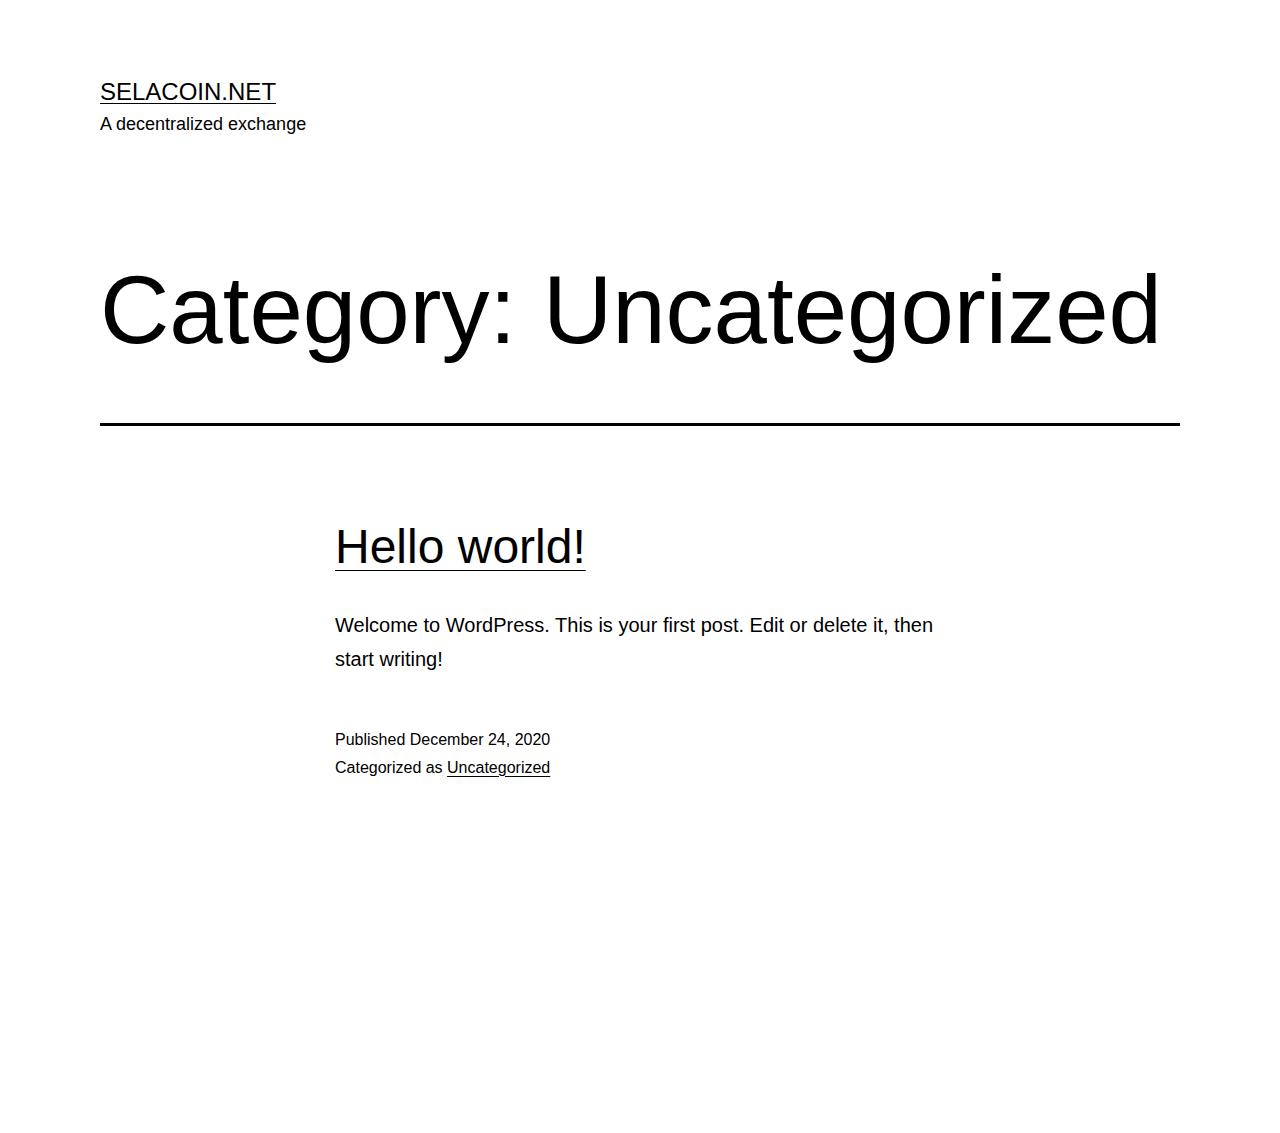
<file: category/uncategorized/index.html>
<!doctype html>
<html lang="en-US" >
<head>
	<meta charset="UTF-8" />
	<meta name="viewport" content="width=device-width, initial-scale=1" />
	
	<!-- This site is optimized with the Yoast SEO plugin v15.5 - https://yoast.com/wordpress/plugins/seo/ -->
	<title>Uncategorized Archives - Selacoin.net</title>
	<meta name="robots" content="noindex, follow" />
	<meta property="og:locale" content="en_US" />
	<meta property="og:type" content="article" />
	<meta property="og:title" content="Uncategorized Archives - Selacoin.net" />
	<meta property="og:url" content="/category/uncategorized/" />
	<meta property="og:site_name" content="Selacoin.net" />
	<meta name="twitter:card" content="summary_large_image" />
	<script type="application/ld+json" class="yoast-schema-graph">{"@context":"https://schema.org","@graph":[{"@type":"WebSite","@id":"/#website","url":"/","name":"Selacoin.net","description":"A decentralized exchange","potentialAction":[{"@type":"SearchAction","target":"/?s={search_term_string}","query-input":"required name=search_term_string"}],"inLanguage":"en-US"},{"@type":"CollectionPage","@id":"/category/uncategorized/#webpage","url":"/category/uncategorized/","name":"Uncategorized Archives - Selacoin.net","isPartOf":{"@id":"/#website"},"inLanguage":"en-US","potentialAction":[{"@type":"ReadAction","target":["/category/uncategorized/"]}]}]}</script>
	<!-- / Yoast SEO plugin. -->


<link rel='dns-prefetch' href='//s.w.org' />
<link rel="alternate" type="application/rss+xml" title="Selacoin.net &raquo; Feed" href="/feed/" />
<link rel="alternate" type="application/rss+xml" title="Selacoin.net &raquo; Comments Feed" href="/comments/feed/" />
<link rel="alternate" type="application/rss+xml" title="Selacoin.net &raquo; Uncategorized Category Feed" href="/category/uncategorized/feed/" />
		<script>
			window._wpemojiSettings = {"baseUrl":"https:\/\/s.w.org\/images\/core\/emoji\/13.0.1\/72x72\/","ext":".png","svgUrl":"https:\/\/s.w.org\/images\/core\/emoji\/13.0.1\/svg\/","svgExt":".svg","source":{"concatemoji":"https:\/\/selacoin.net\/wp-includes\/js\/wp-emoji-release.min.js?ver=5.6"}};
			!function(e,a,t){var r,n,o,i,p=a.createElement("canvas"),s=p.getContext&&p.getContext("2d");function c(e,t){var a=String.fromCharCode;s.clearRect(0,0,p.width,p.height),s.fillText(a.apply(this,e),0,0);var r=p.toDataURL();return s.clearRect(0,0,p.width,p.height),s.fillText(a.apply(this,t),0,0),r===p.toDataURL()}function l(e){if(!s||!s.fillText)return!1;switch(s.textBaseline="top",s.font="600 32px Arial",e){case"flag":return!c([127987,65039,8205,9895,65039],[127987,65039,8203,9895,65039])&&(!c([55356,56826,55356,56819],[55356,56826,8203,55356,56819])&&!c([55356,57332,56128,56423,56128,56418,56128,56421,56128,56430,56128,56423,56128,56447],[55356,57332,8203,56128,56423,8203,56128,56418,8203,56128,56421,8203,56128,56430,8203,56128,56423,8203,56128,56447]));case"emoji":return!c([55357,56424,8205,55356,57212],[55357,56424,8203,55356,57212])}return!1}function d(e){var t=a.createElement("script");t.src=e,t.defer=t.type="text/javascript",a.getElementsByTagName("head")[0].appendChild(t)}for(i=Array("flag","emoji"),t.supports={everything:!0,everythingExceptFlag:!0},o=0;o<i.length;o++)t.supports[i[o]]=l(i[o]),t.supports.everything=t.supports.everything&&t.supports[i[o]],"flag"!==i[o]&&(t.supports.everythingExceptFlag=t.supports.everythingExceptFlag&&t.supports[i[o]]);t.supports.everythingExceptFlag=t.supports.everythingExceptFlag&&!t.supports.flag,t.DOMReady=!1,t.readyCallback=function(){t.DOMReady=!0},t.supports.everything||(n=function(){t.readyCallback()},a.addEventListener?(a.addEventListener("DOMContentLoaded",n,!1),e.addEventListener("load",n,!1)):(e.attachEvent("onload",n),a.attachEvent("onreadystatechange",function(){"complete"===a.readyState&&t.readyCallback()})),(r=t.source||{}).concatemoji?d(r.concatemoji):r.wpemoji&&r.twemoji&&(d(r.twemoji),d(r.wpemoji)))}(window,document,window._wpemojiSettings);
		</script>
		<style>
img.wp-smiley,
img.emoji {
	display: inline !important;
	border: none !important;
	box-shadow: none !important;
	height: 1em !important;
	width: 1em !important;
	margin: 0 .07em !important;
	vertical-align: -0.1em !important;
	background: none !important;
	padding: 0 !important;
}
</style>
	<link rel='stylesheet' id='sweetalert2-css'  href='/wp-content/plugins/user-registration/assets/css/sweetalert2/sweetalert2.min.css?ver=8.17.1' media='all' />
<link rel='stylesheet' id='user-registration-general-css'  href='/wp-content/plugins/user-registration/assets/css/user-registration.css?ver=1.9.2.1' media='all' />
<link rel='stylesheet' id='user-registration-smallscreen-css'  href='/wp-content/plugins/user-registration/assets/css/user-registration-smallscreen.css?ver=1.9.2.1' media='only screen and (max-width: 768px)' />
<link rel='stylesheet' id='user-registration-my-account-layout-css'  href='/wp-content/plugins/user-registration/assets/css/my-account-layout.css?ver=1.9.2.1' media='all' />
<link rel='stylesheet' id='dashicons-css'  href='/wp-includes/css/dashicons.min.css?ver=5.6' media='all' />
<link rel='stylesheet' id='wp-block-library-css'  href='/wp-includes/css/dist/block-library/style.min.css?ver=5.6' media='all' />
<link rel='stylesheet' id='wp-block-library-theme-css'  href='/wp-includes/css/dist/block-library/theme.min.css?ver=5.6' media='all' />
<link rel='stylesheet' id='twenty-twenty-one-style-css'  href='/wp-content/themes/twentytwentyone/style.css?ver=1.1' media='all' />
<style id='twenty-twenty-one-style-inline-css'>
:root{--global--color-background: #ffffff;--global--color-primary: #000;--global--color-secondary: #000;--button--color-background: #000;--button--color-text-hover: #000;}
</style>
<link rel='stylesheet' id='twenty-twenty-one-print-style-css'  href='/wp-content/themes/twentytwentyone/assets/css/print.css?ver=1.1' media='print' />
<link rel="https://api.w.org/" href="/wp-json/" /><link rel="alternate" type="application/json" href="/wp-json/wp/v2/categories/1" /><link rel="EditURI" type="application/rsd+xml" title="RSD" href="/xmlrpc.php?rsd" />
<link rel="wlwmanifest" type="application/wlwmanifest+xml" href="/wp-includes/wlwmanifest.xml" /> 
<meta name="generator" content="WordPress 5.6" />
<style id="custom-background-css">
body.custom-background { background-color: #ffffff; }
</style>
	</head>

<body class="archive category category-uncategorized category-1 custom-background wp-embed-responsive user-registration-page is-light-theme has-background-white no-js hfeed has-main-navigation no-widgets">
<div id="page" class="site">
	<a class="skip-link screen-reader-text" href="#content">Skip to content</a>

	
<header id="masthead" class="site-header has-title-and-tagline has-menu" role="banner">

	

<div class="site-branding">

	
						<p class="site-title"><a href="/">Selacoin.net</a></p>
			
			<p class="site-description">
			A decentralized exchange		</p>
	</div><!-- .site-branding -->
	
	<nav id="site-navigation" class="primary-navigation" role="navigation" aria-label="Primary menu">
		<div class="menu-button-container">
			<button id="primary-mobile-menu" class="button" aria-controls="primary-menu-list" aria-expanded="false">
				<span class="dropdown-icon open">Menu					<svg class="svg-icon" width="24" height="24" aria-hidden="true" role="img" focusable="false" viewbox="0 0 24 24" fill="none" xmlns="http://www.w3.org/2000/svg"><path fill-rule="evenodd" clip-rule="evenodd" d="M4.5 6H19.5V7.5H4.5V6ZM4.5 12H19.5V13.5H4.5V12ZM19.5 18H4.5V19.5H19.5V18Z" fill="currentColor"/></svg>				</span>
				<span class="dropdown-icon close">Close					<svg class="svg-icon" width="24" height="24" aria-hidden="true" role="img" focusable="false" viewbox="0 0 24 24" fill="none" xmlns="http://www.w3.org/2000/svg"><path fill-rule="evenodd" clip-rule="evenodd" d="M12 10.9394L5.53033 4.46973L4.46967 5.53039L10.9393 12.0001L4.46967 18.4697L5.53033 19.5304L12 13.0607L18.4697 19.5304L19.5303 18.4697L13.0607 12.0001L19.5303 5.53039L18.4697 4.46973L12 10.9394Z" fill="currentColor"/></svg>				</span>
			</button><!-- #primary-mobile-menu -->
		</div><!-- .menu-button-container -->
			</nav><!-- #site-navigation -->

</header><!-- #masthead -->

	<div id="content" class="site-content">
		<div id="primary" class="content-area">
			<main id="main" class="site-main" role="main">


	<header class="page-header alignwide">
		<h1 class="page-title">Category: <span>Uncategorized</span></h1>			</header><!-- .page-header -->

					
<article id="post-1" class="post-1 post type-post status-publish format-standard hentry category-uncategorized entry">

	
<header class="entry-header">
	<h2 class="entry-title default-max-width"><a href="/hello-world/">Hello world!</a></h2></header><!-- .entry-header -->

	<div class="entry-content">
		<p>Welcome to WordPress. This is your first post. Edit or delete it, then start writing!</p>
	</div><!-- .entry-content -->

	<footer class="entry-footer default-max-width">
		<span class="posted-on">Published <time class="entry-date published updated" datetime="2020-12-24T12:06:20+00:00">December 24, 2020</time></span><div class="post-taxonomies"><span class="cat-links">Categorized as <a href="/category/uncategorized/" rel="category tag">Uncategorized</a> </span></div>	</footer><!-- .entry-footer -->
</article><!-- #post-${ID} -->
	
	

			</main><!-- #main -->
		</div><!-- #primary -->
	</div><!-- #content -->

	
	<footer id="colophon" class="site-footer" role="contentinfo">

				
	</footer><!-- #colophon -->

</div><!-- #page -->

<script>document.body.classList.remove("no-js");</script>	<script>
	if ( -1 !== navigator.userAgent.indexOf( 'MSIE' ) || -1 !== navigator.appVersion.indexOf( 'Trident/' ) ) {
		document.body.classList.add( 'is-IE' );
	}
	</script>
	<script id='twenty-twenty-one-ie11-polyfills-js-after'>
( Element.prototype.matches && Element.prototype.closest && window.NodeList && NodeList.prototype.forEach ) || document.write( '<script src="/wp-content/themes/twentytwentyone/assets/js/polyfills.js?ver=1.1"></scr' + 'ipt>' );
</script>
<script src='/wp-content/themes/twentytwentyone/assets/js/primary-navigation.js?ver=1.1' id='twenty-twenty-one-primary-navigation-script-js'></script>
<script src='/wp-content/themes/twentytwentyone/assets/js/responsive-embeds.js?ver=1.1' id='twenty-twenty-one-responsive-embeds-script-js'></script>
<script src='/wp-includes/js/wp-embed.min.js?ver=5.6' id='wp-embed-js'></script>
	<script>
	/(trident|msie)/i.test(navigator.userAgent)&&document.getElementById&&window.addEventListener&&window.addEventListener("hashchange",(function(){var t,e=location.hash.substring(1);/^[A-z0-9_-]+$/.test(e)&&(t=document.getElementById(e))&&(/^(?:a|select|input|button|textarea)$/i.test(t.tagName)||(t.tabIndex=-1),t.focus())}),!1);
	</script>
	
</body>
</html>
</file>
<file: wp-content/plugins/user-registration/assets/css/user-registration.css>
.ur-form-container .button,.ur-form-container button,.user-registration .button,.user-registration button{-webkit-transition:all .25s ease 0s;transition:all .25s ease 0s;box-shadow:0 1px 3px rgba(182,187,207,.15)}.ur-form-container .button+.button,.ur-form-container .button+button,.ur-form-container button+.button,.ur-form-container button+button,.user-registration .button+.button,.user-registration .button+button,.user-registration button+.button,.user-registration button+button{margin-left:6px}.ur-form-container .button.button-icon,.ur-form-container button.button-icon,.user-registration .button.button-icon,.user-registration button.button-icon{width:32px;padding:0;text-align:center}.ur-form-container .button.button-icon .dashicons,.ur-form-container button.button-icon .dashicons,.user-registration .button.button-icon .dashicons,.user-registration button.button-icon .dashicons{line-height:.9;vertical-align:middle}.ur-form-container .button.button-icon svg,.ur-form-container button.button-icon svg,.user-registration .button.button-icon svg,.user-registration button.button-icon svg{display:block;margin:0 auto}.ur-form-container .button.button-icon-round,.ur-form-container button.button-icon-round,.user-registration .button.button-icon-round,.user-registration button.button-icon-round{border-radius:50%}.ur-form-container .button.is-active,.ur-form-container button.is-active,.user-registration .button.is-active,.user-registration button.is-active{background:#475bb2;color:#fff;border-color:#475bb2}.ur-form-container .button.is-active:active,.ur-form-container .button.is-active:focus,.ur-form-container .button.is-active:hover,.ur-form-container button.is-active:active,.ur-form-container button.is-active:focus,.ur-form-container button.is-active:hover,.user-registration .button.is-active:active,.user-registration .button.is-active:focus,.user-registration .button.is-active:hover,.user-registration button.is-active:active,.user-registration button.is-active:focus,.user-registration button.is-active:hover{background:#475bb2;color:#fff;border-color:#475bb2}.ur-form-container .button .ur-spinner,.ur-form-container button .ur-spinner,.user-registration .button .ur-spinner,.user-registration button .ur-spinner{width:16px;height:16px;margin-left:6px;margin-bottom:2px;display:inline-block;vertical-align:middle}.ur-form-container .button-primary,.user-registration .button-primary{background:#475bb2;border-color:#475bb2;box-shadow:0 1px 0 #475bb2;text-shadow:none}.ur-form-container .button-primary:active,.ur-form-container .button-primary:focus,.ur-form-container .button-primary:hover,.user-registration .button-primary:active,.user-registration .button-primary:focus,.user-registration .button-primary:hover{background:#38488e;border-color:#38488e;box-shadow:0 1px 0 #38488e}.ur-form-container .button-primary:disabled,.user-registration .button-primary:disabled{color:#b2bae0!important;background:#697ac3!important;border-color:#697ac3!important}.ur-form-container .button-secondary,.user-registration .button-secondary{color:#2d3559;background:#dee0e9;border-color:#dee0e9;box-shadow:0 1px 0 #dee0e9}.ur-form-container .button-secondary:active,.ur-form-container .button-secondary:focus,.ur-form-container .button-secondary:hover,.user-registration .button-secondary:active,.user-registration .button-secondary:focus,.user-registration .button-secondary:hover{color:#2d3559;background:#b6bbcf;border-color:#b6bbcf}.ur-form-container .button-tertiary,.user-registration .button-tertiary{background:#fff;color:#2d3559;border:1px solid #dee0e9}.ur-form-container .button-tertiary:active,.ur-form-container .button-tertiary:focus,.ur-form-container .button-tertiary:hover,.user-registration .button-tertiary:active,.user-registration .button-tertiary:focus,.user-registration .button-tertiary:hover{background:#f0f1f5;border-color:#dee0e9}.ur-form-container .button-danger,.user-registration .button-danger{color:#fff;background:#ff4149;border-color:#ff4149;box-shadow:0 1px 0 #ff4149}.ur-form-container .button-danger:active,.ur-form-container .button-danger:focus,.ur-form-container .button-danger:hover,.user-registration .button-danger:active,.user-registration .button-danger:focus,.user-registration .button-danger:hover{color:#fff;background:#ee2a32;border-color:#ee2a32;box-shadow:0 1px 0 #ee2a32}.user-registration-button-group{position:relative;display:-webkit-inline-box;display:-webkit-inline-flex;display:inline-flex;vertical-align:middle}.user-registration-button-group .button:not(:first-child),.user-registration-button-group>button:not(:first-child){margin-left:-1px;border-top-left-radius:0;border-bottom-left-radius:0}.user-registration-button-group .button:not(:last-child),.user-registration-button-group>button:not(:last-child){border-top-right-radius:0;border-bottom-right-radius:0}.user-registration-button-group .button,.user-registration-button-group button{margin-right:0!important}.ur-registered-item.ui-draggable-dragging{padding:10px 10px;line-height:20px;background:#475bb2;color:#fff;text-align:center;margin-bottom:7px;word-break:break-word;white-space:normal;width:200px!important;z-index:9}.ur-registered-item.ui-draggable-dragging span{font-size:14px;line-height:20px;width:auto;height:auto;margin-right:3px}.select2-container .ur-select-all-countries-button{margin:6px 3px 4px 6px}.select2-container .ur-unselect-all-countries-button{margin:6px 3px 4px}.user-registration-page.user-registration-modal-open{overflow:hidden}.user-registration-page.user-registration-modal-open .user-registration-modal{max-width:100%}.user-registration-modal{position:fixed;top:0;left:0;right:0;height:100%;width:100%;margin:0 auto!important;overflow-x:hidden;overflow-y:auto;z-index:999}.user-registration-modal .user-registration-modal__backdrop{position:fixed;left:0;top:0;background-color:rgba(45,53,89,.5);min-width:100%;min-height:100%;z-index:1}.user-registration-modal .user-registration-modal__content{background:#fff;position:relative;width:auto;margin:16px;border-radius:8px;z-index:99999;box-shadow:0 3px 25px 0 rgba(45,53,89,.4)}@media (min-width:576px){.user-registration-modal .user-registration-modal__content{max-width:500px;margin:24px auto}}@media (min-width:992px){.user-registration-modal .user-registration-modal__content.user-registration-modal__content--lg,.user-registration-modal .user-registration-modal__content.user-registration-modal__content--xl{max-width:800px}}@media (min-width:1200px){.user-registration-modal .user-registration-modal__content.user-registration-modal__content--xl{max-width:1140px}}.user-registration-modal .user-registration-modal__header{display:-webkit-box;display:-webkit-flex;display:flex;padding:16px;border-bottom:1px solid #dee0e9}.user-registration-modal .user-registration-modal__header .user-registration-modal__title{font-size:20px;line-height:1.4;margin:0;padding:0}.user-registration-modal .user-registration-modal__header .user-registration-modal__close-icon{position:relative;display:block;width:32px;height:32px;-webkit-box-flex:0;-webkit-flex:0 0 32px;flex:0 0 32px;cursor:pointer;margin-left:auto}.user-registration-modal .user-registration-modal__header .user-registration-modal__close-icon::after,.user-registration-modal .user-registration-modal__header .user-registration-modal__close-icon::before{content:'';height:2px;width:16px;display:block;position:absolute;top:50%;left:0;right:0;margin:0 auto;background:#b6bbcf}.user-registration-modal .user-registration-modal__header .user-registration-modal__close-icon::before{-webkit-transform:rotate(45deg);-ms-transform:rotate(45deg);transform:rotate(45deg)}.user-registration-modal .user-registration-modal__header .user-registration-modal__close-icon::after{-webkit-transform:rotate(135deg);-ms-transform:rotate(135deg);transform:rotate(135deg)}.user-registration-modal .user-registration-modal__body{position:relative;padding:16px}.user-registration-modal .user-registration-modal__body #user-registration,.user-registration-modal .user-registration-modal__body .login,.user-registration-modal .user-registration-modal__body .user-registration{margin:0;padding:0;border:none}.user-registration-modal .user-registration-modal__footer{padding:16px;border-top:1px solid #dee0e9}.user-registration-modal .user-registration-modal__footer *{margin:4px}.swal2-container .user-registration-swal2-modal{padding:40px}.swal2-container .user-registration-swal2-modal .swal2-input{font-size:16px}.swal2-container .user-registration-swal2-modal .swal2-animate-success-icon [class^=swal2-success-circular-line],.swal2-container .user-registration-swal2-modal .swal2-animate-success-icon [class^=swal2-success-line]{-webkit-animation:none;animation:none}.swal2-container .user-registration-swal2-modal .swal2-header .swal2-icon{font-size:28px;width:56px;height:56px;line-height:56px;margin:0 auto 16px;border-width:2px;border-radius:50%}.swal2-container .user-registration-swal2-modal .swal2-header .swal2-icon .swal2-x-mark [class^=swal2-x-mark-line]{height:3px;width:28px;top:50%;left:0;right:0;margin:0 auto}.swal2-container .user-registration-swal2-modal .swal2-header .swal2-icon .swal2-x-mark [class^=swal2-x-mark-line][class$=left]{-webkit-transform:translateY(-50%) rotate(45deg);-ms-transform:translateY(-50%) rotate(45deg);transform:translateY(-50%) rotate(45deg)}.swal2-container .user-registration-swal2-modal .swal2-header .swal2-icon .swal2-x-mark [class^=swal2-x-mark-line][class$=right]{-webkit-transform:translateY(-50%) rotate(-45deg);-ms-transform:translateY(-50%) rotate(-45deg);transform:translateY(-50%) rotate(-45deg)}.swal2-container .user-registration-swal2-modal .swal2-header .swal2-icon.swal2-success [class^=swal2-success-line]{height:3px}.swal2-container .user-registration-swal2-modal .swal2-header .swal2-icon.swal2-success [class^=swal2-success-line][class$=tip]{width:16px;top:56%;left:10px}.swal2-container .user-registration-swal2-modal .swal2-header .swal2-icon.swal2-success [class^=swal2-success-line][class$=long]{top:47%;width:32px;right:6px}.swal2-container .user-registration-swal2-modal .swal2-header .swal2-icon.swal2-success [class^=swal2-success-circular-line]{height:64px;width:32px}.swal2-container .user-registration-swal2-modal .swal2-header .swal2-icon.swal2-success [class^=swal2-success-circular-line][class$=left]{top:-75px;left:27px}.swal2-container .user-registration-swal2-modal .swal2-header .swal2-icon.swal2-success [class^=swal2-success-circular-line][class$=right]{top:-26px;left:82px}.swal2-container .user-registration-swal2-modal .swal2-header .swal2-icon.swal2-success .swal2-success-ring{top:-3px;left:-2px;border-width:2px}.swal2-container .user-registration-swal2-modal .swal2-header .swal2-icon.swal2-success .swal2-success-fix{height:64px;left:2px;right:0;margin:0 auto;top:-2px;bottom:0;width:6px}.swal2-container .user-registration-swal2-modal .swal2-header .swal2-icon::before{font-size:40px}.swal2-container .user-registration-swal2-modal .swal2-header .swal2-title{color:#2d3559;font-size:24px;-webkit-flex-wrap:wrap;flex-wrap:wrap;margin-bottom:16px}.swal2-container .user-registration-swal2-modal .swal2-header .swal2-title .dashicons{color:#ff4149;font-size:28px;width:56px;height:56px;line-height:56px;margin:0 auto 16px;border:2px solid #ff4149;border-radius:50%}.swal2-container .user-registration-swal2-modal__title{line-height:1.35;display:block}.swal2-container .user-registration-swal2-modal .swal2-content{color:#4c5477;font-size:1em;line-height:1.5}.swal2-container .user-registration-swal2-modal .swal2-actions button{margin-top:0;margin-bottom:0}.swal2-container .user-registration-swal2-modal--centered .swal2-title{-webkit-box-orient:vertical;-webkit-box-direction:normal;-webkit-flex-direction:column;flex-direction:column}.clear{clear:both}.user-registration-page .select2-dropdown,.user-registration-swal2-container{z-index:9999}.user-registration-error,.user-registration-info,.user-registration-message{display:block;margin:0 0 10px;padding:10px 15px;background-color:#f0f1f9;color:#4c5477;border-top:3px solid #475bb2;list-style:none outside;width:auto;word-wrap:break-word;line-height:1.25;text-transform:none;font-size:14px}.user-registration-error::after,.user-registration-error::before,.user-registration-info::after,.user-registration-info::before,.user-registration-message::after,.user-registration-message::before{content:' ';display:table}.user-registration-error::after,.user-registration-info::after,.user-registration-message::after{clear:both}.user-registration-error::before,.user-registration-info::before,.user-registration-message::before{content:'\f348';display:inline-block;vertical-align:middle;font-family:Dashicons;font-size:calc(100% + 10px);margin-right:.875rem}.user-registration-error ul,.user-registration-info ul,.user-registration-message ul{margin:0!important;padding:0!important;background-color:transparent!important}.user-registration-error .button,.user-registration-info .button,.user-registration-message .button{float:right}.user-registration-error li,.user-registration-info li,.user-registration-message li{list-style:none outside!important;padding-left:0!important;margin-left:0!important}.user-registration-error .message,.user-registration-info .message,.user-registration-message .message{margin:0;padding:0}.user-registration-message{border-top-color:#8fae1b;background:rgba(143,174,27,.1);color:#596c11}.user-registration-info{color:#1e85be;border-top-color:#1e85be}.user-registration-error{border-top-color:#ff4149;background:rgba(255,65,73,.1);color:#f4000a}.user-registration-error::before{content:'\f534'}.ur-frontend-form{margin-bottom:30px;border:1px solid #dee0e9;padding:20px;box-sizing:border-box}.ur-frontend-form.login{margin:0;padding:10px;box-shadow:none;background:0 0}.ur-frontend-form.login input[name=rememberme]#rememberme{vertical-align:middle}.ur-frontend-form.login-registration{margin:0;border:none;padding:0}.ur-frontend-form .register #node_recaptcha_register{padding:0 10px}.ur-frontend-form *{box-sizing:border-box}.ur-frontend-form .description{display:block;font-size:14px;line-height:1.5}.ur-frontend-form .ur-form-row{display:-webkit-box;display:-webkit-flex;display:flex}.ur-frontend-form .ur-form-row:last-child{margin-bottom:0}.ur-frontend-form .ur-form-row .ur-form-grid{-webkit-box-flex:1;-webkit-flex:1;flex:1;padding:0 10px}.ur-frontend-form .ur-form-row .ur-form-grid:nth-child(1n+2){border-left:0 none}.ur-frontend-form .ur-form-row .ur-form-grid .ur-field-item{margin-bottom:20px}.ur-frontend-form .ur-form-row .ur-form-grid .ur-field-item.field-checkbox ul,.ur-frontend-form .ur-form-row .ur-form-grid .ur-field-item.field-radio ul{margin:0;list-style:none}.ur-frontend-form .ur-form-row .ur-form-grid .ur-field-item.field-checkbox ul li,.ur-frontend-form .ur-form-row .ur-form-grid .ur-field-item.field-radio ul li{margin-left:0;line-height:1.3;vertical-align:middle;margin-bottom:10px}.ur-frontend-form .ur-form-row .ur-form-grid .ur-field-item.field-checkbox ul li input,.ur-frontend-form .ur-form-row .ur-form-grid .ur-field-item.field-checkbox ul li label,.ur-frontend-form .ur-form-row .ur-form-grid .ur-field-item.field-radio ul li input,.ur-frontend-form .ur-form-row .ur-form-grid .ur-field-item.field-radio ul li label{display:inline-block;vertical-align:inherit}.ur-frontend-form .ur-form-row .ur-form-grid .ur-field-item.field-checkbox ul li input[type=checkbox],.ur-frontend-form .ur-form-row .ur-form-grid .ur-field-item.field-checkbox ul li input[type=radio],.ur-frontend-form .ur-form-row .ur-form-grid .ur-field-item.field-radio ul li input[type=checkbox],.ur-frontend-form .ur-form-row .ur-form-grid .ur-field-item.field-radio ul li input[type=radio]{margin-top:2px}.ur-frontend-form .ur-form-row .ur-form-grid .ur-field-item.field-checkbox ul li label,.ur-frontend-form .ur-form-row .ur-form-grid .ur-field-item.field-radio ul li label{display:inline}.ur-frontend-form .ur-form-row .ur-form-grid .ur-field-item:last-child{margin-bottom:0}.ur-frontend-form .ur-form-row .ur-form-grid .__PrivateStripeElement,.ur-frontend-form .ur-form-row .ur-form-grid input[type=date],.ur-frontend-form .ur-form-row .ur-form-grid input[type=email],.ur-frontend-form .ur-form-row .ur-form-grid input[type=number],.ur-frontend-form .ur-form-row .ur-form-grid input[type=password],.ur-frontend-form .ur-form-row .ur-form-grid input[type=phone],.ur-frontend-form .ur-form-row .ur-form-grid input[type=text],.ur-frontend-form .ur-form-row .ur-form-grid input[type=timepicker],.ur-frontend-form .ur-form-row .ur-form-grid input[type=url],.ur-frontend-form .ur-form-row .ur-form-grid select,.ur-frontend-form .ur-form-row .ur-form-grid textarea{display:block;width:100%;padding:4px 8px;border-radius:0;min-height:36px;margin-bottom:10px;line-height:1.5}.ur-frontend-form .ur-form-row .ur-form-grid .__PrivateStripeElement::-webkit-input-placeholder,.ur-frontend-form .ur-form-row .ur-form-grid input[type=date]::-webkit-input-placeholder,.ur-frontend-form .ur-form-row .ur-form-grid input[type=email]::-webkit-input-placeholder,.ur-frontend-form .ur-form-row .ur-form-grid input[type=number]::-webkit-input-placeholder,.ur-frontend-form .ur-form-row .ur-form-grid input[type=password]::-webkit-input-placeholder,.ur-frontend-form .ur-form-row .ur-form-grid input[type=phone]::-webkit-input-placeholder,.ur-frontend-form .ur-form-row .ur-form-grid input[type=text]::-webkit-input-placeholder,.ur-frontend-form .ur-form-row .ur-form-grid input[type=timepicker]::-webkit-input-placeholder,.ur-frontend-form .ur-form-row .ur-form-grid input[type=url]::-webkit-input-placeholder,.ur-frontend-form .ur-form-row .ur-form-grid select::-webkit-input-placeholder,.ur-frontend-form .ur-form-row .ur-form-grid textarea::-webkit-input-placeholder{color:#ddd}.ur-frontend-form .ur-form-row .ur-form-grid .__PrivateStripeElement::-ms-input-placeholder,.ur-frontend-form .ur-form-row .ur-form-grid input[type=date]::-ms-input-placeholder,.ur-frontend-form .ur-form-row .ur-form-grid input[type=email]::-ms-input-placeholder,.ur-frontend-form .ur-form-row .ur-form-grid input[type=number]::-ms-input-placeholder,.ur-frontend-form .ur-form-row .ur-form-grid input[type=password]::-ms-input-placeholder,.ur-frontend-form .ur-form-row .ur-form-grid input[type=phone]::-ms-input-placeholder,.ur-frontend-form .ur-form-row .ur-form-grid input[type=text]::-ms-input-placeholder,.ur-frontend-form .ur-form-row .ur-form-grid input[type=timepicker]::-ms-input-placeholder,.ur-frontend-form .ur-form-row .ur-form-grid input[type=url]::-ms-input-placeholder,.ur-frontend-form .ur-form-row .ur-form-grid select::-ms-input-placeholder,.ur-frontend-form .ur-form-row .ur-form-grid textarea::-ms-input-placeholder{color:#ddd}.ur-frontend-form .ur-form-row .ur-form-grid .__PrivateStripeElement::placeholder,.ur-frontend-form .ur-form-row .ur-form-grid input[type=date]::placeholder,.ur-frontend-form .ur-form-row .ur-form-grid input[type=email]::placeholder,.ur-frontend-form .ur-form-row .ur-form-grid input[type=number]::placeholder,.ur-frontend-form .ur-form-row .ur-form-grid input[type=password]::placeholder,.ur-frontend-form .ur-form-row .ur-form-grid input[type=phone]::placeholder,.ur-frontend-form .ur-form-row .ur-form-grid input[type=text]::placeholder,.ur-frontend-form .ur-form-row .ur-form-grid input[type=timepicker]::placeholder,.ur-frontend-form .ur-form-row .ur-form-grid input[type=url]::placeholder,.ur-frontend-form .ur-form-row .ur-form-grid select::placeholder,.ur-frontend-form .ur-form-row .ur-form-grid textarea::placeholder{color:#ddd}.ur-frontend-form .ur-form-row .ur-form-grid .StripeElement{padding:4px 8px;border:1px solid #dee0e9}.ur-frontend-form .ur-form-row .ur-form-grid .StripeElement .__PrivateStripeElement iframe{height:20px!important;position:absolute;top:50%;-webkit-transform:translateY(-50%);-ms-transform:translateY(-50%);transform:translateY(-50%)}.ur-frontend-form .ur-form-row .ur-form-grid input[type=checkbox],.ur-frontend-form .ur-form-row .ur-form-grid input[type=radio]{font-size:12px;display:inline-block;vertical-align:middle;margin-right:5px;margin-left:20px}.ur-frontend-form .ur-form-row .ur-form-grid input[type=checkbox]:first-child,.ur-frontend-form .ur-form-row .ur-form-grid input[type=radio]:first-child{margin-left:0}.ur-frontend-form .ur-form-row .ur-form-grid button:focus,.ur-frontend-form .ur-form-row .ur-form-grid input[type=email]:focus,.ur-frontend-form .ur-form-row .ur-form-grid input[type=password]:focus,.ur-frontend-form .ur-form-row .ur-form-grid input[type=radio]:focus,.ur-frontend-form .ur-form-row .ur-form-grid input[type=text]:focus,.ur-frontend-form .ur-form-row .ur-form-grid input[type=url]:focus,.ur-frontend-form .ur-form-row .ur-form-grid select:focus,.ur-frontend-form .ur-form-row .ur-form-grid textarea:focus{outline:0}.ur-frontend-form .ur-form-row .ur-form-grid input[readonly],.ur-frontend-form .ur-form-row .ur-form-grid select[readonly],.ur-frontend-form .ur-form-row .ur-form-grid textarea[readonly]{cursor:auto}.ur-frontend-form .ur-form-row .ur-form-grid select{-webkit-appearance:none;background:url("data:image/svg+xml;charset=US-ASCII,%3Csvg%20width%3D%2220%22%20height%3D%2220%22%20xmlns%3D%22http%3A%2F%2Fwww.w3.org%2F2000%2Fsvg%22%3E%3Cpath%20d%3D%22M5%206l5%205%205-5%202%201-7%207-7-7%202-1z%22%20fill%3D%22%23555%22%2F%3E%3C%2Fsvg%3E") no-repeat right 5px top 55%}.ur-frontend-form .ur-form-row .ur-form-grid label,.ur-frontend-form .ur-form-row .ur-form-grid legend{display:block;font-size:14px;margin-bottom:10px;margin-top:10px}.ur-frontend-form .ur-form-row .ur-form-grid label .required,.ur-frontend-form .ur-form-row .ur-form-grid legend .required{text-decoration:none;border:none;color:#ff4149}.ur-frontend-form .ur-form-row .ur-form-grid label.ur-label,.ur-frontend-form .ur-form-row .ur-form-grid legend.ur-label{font-weight:700}.ur-frontend-form .ur-form-row .ur-form-grid textarea{padding:10px;height:100px;resize:none;padding:5px 20px}.ur-frontend-form .ur-form-row .ur-form-grid .hide_show_password input[type=password]{padding-right:50px}.ur-frontend-form .ur-form-row .ur-form-grid .hide_show_password .password-input-group{display:block;position:relative}.ur-frontend-form .ur-form-row .ur-form-grid .hide_show_password .password-input-group .password_preview{color:#676d8a;position:absolute;top:50%;right:15px;-webkit-transform:translateY(-50%);-ms-transform:translateY(-50%);transform:translateY(-50%)}.ur-frontend-form .ur-form-row .ur-form-grid .hide_show_password .password-input-group .password_preview.dashicons.dashicons-hidden{opacity:.6}.ur-frontend-form .ur-form-row .ur-form-grid .hide_show_password .password-input-group .password_preview.dashicons.dashicons-hidden:hover{opacity:1}.ur-frontend-form .ur-form-row .select2-container .select2-selection--multiple{border:1px solid #f0f1f5}.ur-frontend-form .ur-form-row .select2-container .select2-selection--multiple .select2-selection__rendered{display:block}.ur-frontend-form .ur-form-row .select2-container .select2-selection--multiple .select2-selection__rendered li:last-child{margin-left:0}.ur-frontend-form .ur-form-row .select2-container .select2-selection--multiple .select2-selection__choice{margin:5px}.ur-frontend-form .ur-form-row .select2-container .select2-selection--multiple .select2-search--inline input[type=text]{margin:5px;height:inherit}.ur-frontend-form button,.ur-frontend-form button[type=submit],.ur-frontend-form input[type=submit]{padding:10px 20px;line-height:1.5;text-align:center;word-break:break-word;white-space:normal;border:none;cursor:pointer;-webkit-transition:.35s all ease-out;transition:.35s all ease-out}.ur-frontend-form input[type=submit]{float:right}.ur-frontend-form .ur-button-container{display:-webkit-box;display:-webkit-flex;display:flex;margin-top:10px;padding:0 10px}.ur-frontend-form .ur-button-container .ur-submit-button{margin-left:auto}.ur-frontend-form .user-registration-submit-Button{float:right}.ur-frontend-form .ur-submit-button{margin-right:10px;margin-bottom:0}.ur-frontend-form label abbr.required{text-decoration:none;border:none;color:#ff4149}.ur-frontend-form.ur-frontend-form--bordered form .ur-form-row .ur-form-grid input[type=date],.ur-frontend-form.ur-frontend-form--bordered form .ur-form-row .ur-form-grid input[type=email],.ur-frontend-form.ur-frontend-form--bordered form .ur-form-row .ur-form-grid input[type=number],.ur-frontend-form.ur-frontend-form--bordered form .ur-form-row .ur-form-grid input[type=password],.ur-frontend-form.ur-frontend-form--bordered form .ur-form-row .ur-form-grid input[type=text],.ur-frontend-form.ur-frontend-form--bordered form .ur-form-row .ur-form-grid input[type=url],.ur-frontend-form.ur-frontend-form--bordered form .ur-form-row .ur-form-grid select,.ur-frontend-form.ur-frontend-form--bordered form .ur-form-row .ur-form-grid textarea{border:none;border-bottom:1px solid #c0c4d4;outline:0;-webkit-transition:all .35s;transition:all .35s;padding:10px 15px;background:#f0f1f5;color:#676d8a;height:45px}.ur-frontend-form.ur-frontend-form--bordered form .ur-form-row .ur-form-grid label,.ur-frontend-form.ur-frontend-form--bordered form .ur-form-row .ur-form-grid legend{margin-left:5px;color:#676d8a}.ur-frontend-form.ur-frontend-form--bordered form .ur-form-row .ur-form-grid textarea{height:100px}.ur-frontend-form.ur-frontend-form--bordered form .ur-form-row .ur-form-grid .hide_show_password input[type=password]{padding-right:50px}.ur-frontend-form.ur-frontend-form--bordered form button.user-registration-multi-part-nav-next,.ur-frontend-form.ur-frontend-form--bordered form button.user-registration-multi-part-nav-prev,.ur-frontend-form.ur-frontend-form--bordered form button[type=submit],.ur-frontend-form.ur-frontend-form--bordered form input[type=submit]{background:#f0f1f5;border:1px solid #dee0e9;color:#676d8a;border-radius:0}.ur-frontend-form.ur-frontend-form--bordered form button.user-registration-multi-part-nav-next:hover,.ur-frontend-form.ur-frontend-form--bordered form button.user-registration-multi-part-nav-prev:hover,.ur-frontend-form.ur-frontend-form--bordered form button[type=submit]:hover,.ur-frontend-form.ur-frontend-form--bordered form input[type=submit]:hover{background:#475bb2;color:#fff;border-color:#475bb2}.ur-frontend-form.ur-frontend-form--flat{background:#f7f7f7;border:none transparent}.ur-frontend-form.ur-frontend-form--flat form .ur-form-row .ur-form-grid .form-row,.ur-frontend-form.ur-frontend-form--flat form .ur-form-row .ur-form-grid .ur-field-item{margin-bottom:0}.ur-frontend-form.ur-frontend-form--flat form .ur-form-row .ur-form-grid input[type=date],.ur-frontend-form.ur-frontend-form--flat form .ur-form-row .ur-form-grid input[type=email],.ur-frontend-form.ur-frontend-form--flat form .ur-form-row .ur-form-grid input[type=number],.ur-frontend-form.ur-frontend-form--flat form .ur-form-row .ur-form-grid input[type=password],.ur-frontend-form.ur-frontend-form--flat form .ur-form-row .ur-form-grid input[type=text],.ur-frontend-form.ur-frontend-form--flat form .ur-form-row .ur-form-grid input[type=url],.ur-frontend-form.ur-frontend-form--flat form .ur-form-row .ur-form-grid select,.ur-frontend-form.ur-frontend-form--flat form .ur-form-row .ur-form-grid textarea{border:none;outline:0;padding:10px 15px;background:#fff;color:#676d8a;margin-bottom:10px;height:45px}.ur-frontend-form.ur-frontend-form--flat form .ur-form-row .ur-form-grid input[type=date]:focus,.ur-frontend-form.ur-frontend-form--flat form .ur-form-row .ur-form-grid input[type=email]:focus,.ur-frontend-form.ur-frontend-form--flat form .ur-form-row .ur-form-grid input[type=number]:focus,.ur-frontend-form.ur-frontend-form--flat form .ur-form-row .ur-form-grid input[type=password]:focus,.ur-frontend-form.ur-frontend-form--flat form .ur-form-row .ur-form-grid input[type=text]:focus,.ur-frontend-form.ur-frontend-form--flat form .ur-form-row .ur-form-grid input[type=url]:focus,.ur-frontend-form.ur-frontend-form--flat form .ur-form-row .ur-form-grid select:focus,.ur-frontend-form.ur-frontend-form--flat form .ur-form-row .ur-form-grid textarea:focus{box-shadow:0 0 10px 5px rgba(0,0,0,.05)}.ur-frontend-form.ur-frontend-form--flat form .ur-form-row .ur-form-grid select{margin-bottom:10px}.ur-frontend-form.ur-frontend-form--flat form .ur-form-row .ur-form-grid label,.ur-frontend-form.ur-frontend-form--flat form .ur-form-row .ur-form-grid legend{color:#676d8a}.ur-frontend-form.ur-frontend-form--flat form .ur-form-row .ur-form-grid textarea{height:100px}.ur-frontend-form.ur-frontend-form--flat form .ur-form-row .ur-form-grid .hide_show_password input[type=password]{padding-right:50px}.ur-frontend-form.ur-frontend-form--rounded form .ur-form-row .ur-form-grid input[type=date],.ur-frontend-form.ur-frontend-form--rounded form .ur-form-row .ur-form-grid input[type=email],.ur-frontend-form.ur-frontend-form--rounded form .ur-form-row .ur-form-grid input[type=number],.ur-frontend-form.ur-frontend-form--rounded form .ur-form-row .ur-form-grid input[type=password],.ur-frontend-form.ur-frontend-form--rounded form .ur-form-row .ur-form-grid input[type=text],.ur-frontend-form.ur-frontend-form--rounded form .ur-form-row .ur-form-grid input[type=url],.ur-frontend-form.ur-frontend-form--rounded form .ur-form-row .ur-form-grid select,.ur-frontend-form.ur-frontend-form--rounded form .ur-form-row .ur-form-grid textarea{border:1px solid #c0c4d4;border-radius:25px;outline:0;-webkit-transition:all .35s;transition:all .35s;padding:10px 15px;background:#fff;color:#676d8a;height:45px}.ur-frontend-form.ur-frontend-form--rounded form .ur-form-row .ur-form-grid button[type=button]{border-radius:25px}.ur-frontend-form.ur-frontend-form--rounded form .ur-form-row .ur-form-grid label,.ur-frontend-form.ur-frontend-form--rounded form .ur-form-row .ur-form-grid legend{margin-left:5px;color:#676d8a}.ur-frontend-form.ur-frontend-form--rounded form .ur-form-row .ur-form-grid textarea{height:100px}.ur-frontend-form.ur-frontend-form--rounded form .ur-form-row .ur-form-grid .hide_show_password input[type=password]{padding-right:50px}.ur-frontend-form.ur-frontend-form--rounded form button.user-registration-multi-part-nav-next,.ur-frontend-form.ur-frontend-form--rounded form button.user-registration-multi-part-nav-prev,.ur-frontend-form.ur-frontend-form--rounded form button[type=submit],.ur-frontend-form.ur-frontend-form--rounded form input[type=submit]{border:0 none;color:#fff;border-radius:25px;float:none;display:block;padding:15px 25px}.ur-frontend-form.ur-frontend-form--rounded.ur-frontend-form--rounded-edge form .ur-form-row .ur-form-grid input[type=date],.ur-frontend-form.ur-frontend-form--rounded.ur-frontend-form--rounded-edge form .ur-form-row .ur-form-grid input[type=email],.ur-frontend-form.ur-frontend-form--rounded.ur-frontend-form--rounded-edge form .ur-form-row .ur-form-grid input[type=number],.ur-frontend-form.ur-frontend-form--rounded.ur-frontend-form--rounded-edge form .ur-form-row .ur-form-grid input[type=password],.ur-frontend-form.ur-frontend-form--rounded.ur-frontend-form--rounded-edge form .ur-form-row .ur-form-grid input[type=text],.ur-frontend-form.ur-frontend-form--rounded.ur-frontend-form--rounded-edge form .ur-form-row .ur-form-grid input[type=url],.ur-frontend-form.ur-frontend-form--rounded.ur-frontend-form--rounded-edge form .ur-form-row .ur-form-grid select,.ur-frontend-form.ur-frontend-form--rounded.ur-frontend-form--rounded-edge form .ur-form-row .ur-form-grid textarea{border-radius:2px}.ur-frontend-form.ur-frontend-form--rounded.ur-frontend-form--rounded-edge form .ur-form-row .ur-form-grid .hide_show_password input[type=password]{padding-right:50px}.ur-frontend-form.ur-frontend-form--rounded.ur-frontend-form--rounded-edge form .ur-form-row .ur-form-grid button[type=button]{border-radius:2px}.ur-frontend-form.ur-frontend-form--rounded.ur-frontend-form--rounded-edge form button.user-registration-multi-part-nav-next,.ur-frontend-form.ur-frontend-form--rounded.ur-frontend-form--rounded-edge form button.user-registration-multi-part-nav-prev,.ur-frontend-form.ur-frontend-form--rounded.ur-frontend-form--rounded-edge form button[type=submit],.ur-frontend-form.ur-frontend-form--rounded.ur-frontend-form--rounded-edge form input[type=submit]{border-radius:2px}.ur-frontend-form #ur-submit-message-node{margin:20px 0 0 0}.ur-frontend-form #ur-submit-message-node.ur-error{background:rgba(206,0,0,.1)}.ur-frontend-form #ur-submit-message-node.ur-message.message{background:rgba(143,174,27,.2)}#user-registration{background-color:#fff;margin:30px 0}#user-registration *,#user-registration.user-registration{box-sizing:border-box}#user-registration p{color:#333}#user-registration .user-registration-tips{font-size:12px;color:#b6bbcf;margin-bottom:0}#user-registration .user-registration-MyAccount-navigation{overflow:visible;margin:0}#user-registration .user-registration-MyAccount-navigation ul{margin:0;padding:0;display:-webkit-flex;display:-webkit-box;display:flex;-webkit-flex-wrap:wrap;flex-wrap:wrap}#user-registration .user-registration-MyAccount-navigation ul .user-registration-MyAccount-navigation-link{list-style:none;padding:0;margin:0;display:inline-block;position:relative;box-shadow:0 0 0 transparent}#user-registration .user-registration-MyAccount-navigation ul .user-registration-MyAccount-navigation-link a{padding:10px 15px;display:block;font-weight:400;font-size:14px;font-family:sans-serif;text-decoration:none;box-shadow:0 0 0 transparent}#user-registration .user-registration-MyAccount-navigation ul .user-registration-MyAccount-navigation-link.is-active a{font-weight:600}#user-registration .user-registration-MyAccount-content{padding:30px}#user-registration .user-registration-MyAccount-content h2{margin-bottom:30px}#user-registration .user-registration-MyAccount-content .user-registration-profile-fields__field-wrapper{margin:0 -10px}#user-registration .user-registration-MyAccount-content .ur-form-grid{border:0 none;background:0 0}#user-registration .user-registration-MyAccount-content .ur-frontend-form{border:none}#user-registration .user-registration-MyAccount-content .edit-password legend,#user-registration .user-registration-MyAccount-content h2{font-size:28px;font-weight:400}#user-registration .user-registration-MyAccount-content .user-registration-profile-header{margin-bottom:25px}#user-registration .user-registration-MyAccount-content .user-registration-profile-header .user-registration-img-container{width:100px}#user-registration .user-registration-MyAccount-content .user-registration-profile-header h3{font-size:22px;font-weight:400;margin-bottom:5px}#user-registration .user-registration-MyAccount-content .user-registration-profile-header header .button-group,#user-registration .user-registration-MyAccount-content .user-registration-profile-header header p{margin-bottom:10px}#user-registration .user-registration-MyAccount-content .user-registration-profile-header header .profile-pic-remove{margin-right:10px}#user-registration .user-registration-MyAccount-content .user-registration-profile-header .user-registration-nick-name{color:#676d8a}#user-registration .user-registration-MyAccount-content .user-registration-EditProfileForm .user-registration-profile-header .user-registration-img-container{width:auto}.user-registration-password-strength{text-align:center;font-weight:600;padding:3px .5em;font-size:1em}.user-registration-password-strength.strong{background-color:#c1e1b9;border-color:#83c373}.user-registration-password-strength.short{background-color:#f1adad;border-color:#e35b5b}.user-registration-password-strength.bad{background-color:#fbc5a9;border-color:#f78b53}.user-registration-password-strength.good{background-color:#ffe399;border-color:#ffc733}.user-registration-password-hint{margin:.5em 0 0;display:block}.ur-front-spinner{background:url(/wp-content/plugins/user-registration/assets/images/wpspin_light-2x.gif) no-repeat;background-size:16px 16px;display:block;opacity:.7;width:16px;height:16px;margin-left:-40px;float:left}.edit-post-visual-editor .ur-gutenberg-form-selector-wrap h2,.edit-post-visual-editor .user-registration-gutenberg-form-selector-wrap h2{width:100%;margin-bottom:.5em}.edit-post-visual-editor .ur-gutenberg-form-selector-wrap .components-base-control,.edit-post-visual-editor .user-registration-gutenberg-form-selector-wrap .components-base-control{width:100%;text-align:center}.edit-post-visual-editor .ur-gutenberg-form-selector-wrap .components-placeholder__fieldset,.edit-post-visual-editor .user-registration-gutenberg-form-selector-wrap .components-placeholder__fieldset{text-align:center}.edit-post-visual-editor .ur-gutenberg-form-selector-wrap .components-placeholder__fieldset img,.edit-post-visual-editor .user-registration-gutenberg-form-selector-wrap .components-placeholder__fieldset img{margin:0 auto}.ur-frontend-form.ur-gutenberg-editor form button[type=submit]{cursor:not-allowed}.ur-frontend-form.ur-gutenberg-editor form .ur-form-row .ur-form-grid input{cursor:not-allowed}#tiptip_holder{display:none;z-index:8675309;position:absolute;top:0;left:0}#tiptip_holder.tip_top{padding-bottom:5px}#tiptip_holder.tip_top #tiptip_arrow_inner{margin-top:-7px;margin-left:-6px;border-top-color:#dee0e9}#tiptip_holder.tip_bottom{padding-top:5px}#tiptip_holder.tip_bottom #tiptip_arrow_inner{margin-top:-5px;margin-left:-6px;border-bottom-color:#dee0e9}#tiptip_holder.tip_right{padding-left:5px}#tiptip_holder.tip_right #tiptip_arrow_inner{margin-top:-6px;margin-left:-5px;border-right-color:#dee0e9}#tiptip_holder.tip_left{padding-right:5px}#tiptip_holder.tip_left #tiptip_arrow_inner{margin-top:-6px;margin-left:-7px;border-left-color:#dee0e9}#tiptip_content,.ur_error_tip{color:#fff;font-size:.8em;max-width:150px;background:#dee0e9;text-align:center;border-radius:3px;padding:.618em 1em;box-shadow:0 1px 3px rgba(0,0,0,.2)}#tiptip_content code,.ur_error_tip code{padding:1px;background:#888}#tiptip_arrow,#tiptip_arrow_inner{position:absolute;border-color:transparent;border-style:solid;border-width:6px;height:0;width:0}.ur-hidden{display:none}
</file>
<file: wp-content/plugins/user-registration/assets/css/user-registration-smallscreen.css>
@media screen and (max-width:768px){.ur-frontend-form .ur-form-row{display:-webkit-flex;display:-webkit-box;display:flex;-webkit-flex-direction:column;-webkit-box-orient:vertical;-webkit-box-direction:normal;flex-direction:column}.ur-frontend-form .ur-form-row .ur-form-grid{width:100%!important;margin-bottom:20px}.ur-frontend-form .ur-form-row .ur-form-grid:nth-child(1n+2){border-left:1px solid #dee0e9}.ur-frontend-form .ur-form-row .ur-form-grid:last-child{margin-bottom:0;border-left:0 none}}@media screen and (max-width:600px){#user-registration .user-registration-MyAccount-navigation ul{display:block}#user-registration .user-registration-MyAccount-navigation ul .user-registration-MyAccount-navigation-link{display:block}}
</file>
<file: wp-content/plugins/user-registration/assets/css/my-account-layout.css>
#user-registration.vertical{display:-webkit-box;display:-webkit-flex;display:flex;-webkit-flex-wrap:wrap;flex-wrap:wrap}#user-registration.vertical .user-registration-error,#user-registration.vertical .user-registration-message{float:none;width:100%}#user-registration.vertical .user-registration-MyAccount-navigation{background:#f0f1f5;width:20%}#user-registration.vertical .user-registration-MyAccount-navigation ul{-webkit-box-orient:vertical;-webkit-box-direction:normal;-webkit-flex-direction:column;flex-direction:column;-webkit-flex-wrap:nowrap;flex-wrap:nowrap}#user-registration.vertical .user-registration-MyAccount-navigation ul .user-registration-MyAccount-navigation-link.is-active a{background:#dee0e9;border-left:4px solid #475bb2}#user-registration.vertical .user-registration-MyAccount-content{width:80%}#user-registration.vertical .user-registration-MyAccount-content .user-registration-profile-header{display:-webkit-box;display:-webkit-flex;display:flex;-webkit-flex-wrap:wrap;flex-wrap:wrap;-webkit-box-align:center;-webkit-align-items:center;align-items:center}#user-registration.vertical .user-registration-MyAccount-content .user-registration-profile-header .user-registration-img-container{margin-right:20px}#user-registration.horizontal{box-shadow:0 2px 20px rgba(45,53,89,.1)}#user-registration.horizontal .user-registration-error,#user-registration.horizontal .user-registration-info,#user-registration.horizontal .user-registration-message{margin-bottom:0}#user-registration.horizontal .user-registration-MyAccount-navigation ul{-webkit-box-pack:center;-webkit-justify-content:center;justify-content:center;border-bottom:1px solid #dee0e9}#user-registration.horizontal .user-registration-MyAccount-navigation ul .user-registration-MyAccount-navigation-link a{padding:15px 20px}#user-registration.horizontal .user-registration-MyAccount-navigation ul .user-registration-MyAccount-navigation-link.is-active a{background-color:#dee0e9}#user-registration.horizontal .user-registration-MyAccount-content{text-align:center}#user-registration.horizontal .user-registration-MyAccount-content .user-registration-profile-header .user-registration-img-container{margin:0 auto;margin-bottom:15px}#user-registration.horizontal .user-registration-MyAccount-content .user-registration-profile-header .user-registration-img-container img{border-radius:50%;margin:0 auto}#user-registration.horizontal .user-registration-MyAccount-content .edit-password,#user-registration.horizontal .user-registration-MyAccount-content .edit-profile{text-align:left}#user-registration.horizontal .user-registration-MyAccount-content .edit-profile .user-registration-profile-header,#user-registration.horizontal .user-registration-MyAccount-content .edit-profile h2{text-align:center}@media screen and (max-width:980px){#user-registration.vertical .user-registration-MyAccount-navigation{width:30%}#user-registration.vertical .user-registration-MyAccount-content{width:70%}}@media screen and (max-width:600px){#user-registration.vertical .user-registration-MyAccount-navigation{width:100%}#user-registration.vertical .user-registration-MyAccount-navigation ul .user-registration-MyAccount-navigation-link a{padding:15px 20px}#user-registration.vertical .user-registration-MyAccount-content{width:100%}#user-registration .user-registration-MyAccount-content{padding:15px}}
</file>
<file: wp-content/themes/twentytwentyone/style.css>
@charset "UTF-8";

/*
Theme Name: Twenty Twenty-One
Theme URI: https://wordpress.org/themes/twentytwentyone/
Author: the WordPress team
Author URI: https://wordpress.org/
Description: Twenty Twenty-One is a blank canvas for your ideas and it makes the block editor your best brush. With new block patterns, which allow you to create a beautiful layout in a matter of seconds, this theme’s soft colors and eye-catching — yet timeless — design will let your work shine. Take it for a spin! See how Twenty Twenty-One elevates your portfolio, business website, or personal blog.
Requires at least: 5.3
Tested up to: 5.6
Requires PHP: 5.6
Version: 1.1
License: GNU General Public License v2 or later
License URI: http://www.gnu.org/licenses/gpl-2.0.html
Text Domain: twentytwentyone
Tags: one-column, accessibility-ready, custom-colors, custom-menu, custom-logo, editor-style, featured-images, footer-widgets, block-patterns, rtl-language-support, sticky-post, threaded-comments, translation-ready

Twenty Twenty-One WordPress Theme, (C) 2020 WordPress.org
Twenty Twenty-One is distributed under the terms of the GNU GPL.
*/

/**
 * SETTINGS
 * File-header..........The file header for the themes style.css file.
 * Fonts................Any font files, if the project needs specific fonts.
 * Global...............Project-specific, globally available variables.
 *
 * TOOLS
 * Functions............Global functions.
 * Mixins...............Global mixins.
 *
 * GENERIC
 * Normalize.css........Normalise browser defaults.
 * Breakpoints..........Mixins and variables for responsive styles
 * Vertical-margins.....Vertical spacing for the main components.
 * Reset................Reset specific elements to make them easier to style in other contexts.
 * Clearings............Clearings for the main components.
 *
 * ELEMENTS
 * Blockquote...........Default blockquote.
 * Forms................Element-level form styling.
 * Headings.............H1–H6
 * Links................Default links.
 * Lists................Default lists.
 * Media................Images, Figure, Figcaption, Embed, iFrame, Objects, Video.
 *
 * BLOCKS
 * Audio................Specific styles for the audio block.
 * Button...............Specific styles for the button block.
 * Code.................Specific styles for the code block.
 * Columns..............Specific styles for the columns block.
 * Cover................Specific styles for the cover block.
 * File.................Specific styles for the file block.
 * Gallery..............Specific styles for the gallery block.
 * Group................Specific styles for the group block.
 * Heading..............Specific styles for the heading block.
 * Image................Specific styles for the image block.
 * Latest comments......Specific styles for the latest comments block.
 * Latest posts.........Specific styles for the latest posts block.
 * Legacy...............Specific styles for the legacy gallery.
 * List.................Specific styles for the list block.
 * Media text...........Specific styles for the media and text block.
 * Navigation...........Specific styles for the navigation block.
 * Paragraph............Specific styles for the paragraph block.
 * Pullquote............Specific styles for the pullquote block.
 * Quote................Specific styles for the quote block.
 * Search...............Specific styles for the search block.
 * Separator............Specific styles for the separator block.
 * Spacer...............Specific styles for the spacer block.
 * Table................Specific styles for the table block.
 * Verse................Specific styles for the verse block.
 * Video................Specific styles for the video block.
 * Utilities............Block alignments.
 *
 * COMPONENTS
 * Header...............Header styles.
 * Footer...............Footer styles.
 * Comments.............Comment styles.
 * Archives.............Archive styles.
 * 404..................404 styles.
 * Search...............Search styles.
 * Navigation...........Navigation styles.
 * Footer Navigation....Footer Navigation styles.
 * Pagination...........Pagination styles.
 * Single...............Single page and post styles.
 * Posts and pages......Misc, sticky post styles.
 * Entry................Entry, author biography.
 * Widget...............Widget styles.
 * Editor...............Editor styles.
 *
 * UTILITIES
 * A11y.................Screen reader text, prefers reduced motion etc.
 * Color Palette........Classes for the color palette colors.
 * Editor Font Sizes....Editor Font Sizes.
 * Measure..............The width of a line of text, in characters.
 */

/* Categories 01 to 03 are the basics. */

/* Variables */
:root {

	/* Font Family */
	--global--font-primary: var(--font-headings, -apple-system, BlinkMacSystemFont, "Segoe UI", Roboto, Oxygen-Sans, Ubuntu, Cantarell, "Helvetica Neue", sans-serif);
	--global--font-secondary: var(--font-base, -apple-system, BlinkMacSystemFont, "Segoe UI", Roboto, Oxygen-Sans, Ubuntu, Cantarell, "Helvetica Neue", sans-serif);

	/* Font Size */
	--global--font-size-base: 1.25rem;
	--global--font-size-xs: 1rem;
	--global--font-size-sm: 1.125rem;
	--global--font-size-md: 1.25rem;
	--global--font-size-lg: 1.5rem;
	--global--font-size-xl: 2.25rem;
	--global--font-size-xxl: 4rem;
	--global--font-size-xxxl: 5rem;
	--global--font-size-page-title: var(--global--font-size-xxl);
	--global--letter-spacing: normal;

	/* Line Height */
	--global--line-height-body: 1.7;
	--global--line-height-heading: 1.3;
	--global--line-height-page-title: 1.1;

	/* Headings */
	--heading--font-family: var(--global--font-primary);
	--heading--font-size-h6: var(--global--font-size-xs);
	--heading--font-size-h5: var(--global--font-size-sm);
	--heading--font-size-h4: var(--global--font-size-lg);
	--heading--font-size-h3: calc(1.25 * var(--global--font-size-lg));
	--heading--font-size-h2: var(--global--font-size-xl);
	--heading--font-size-h1: var(--global--font-size-page-title);
	--heading--letter-spacing-h6: 0.05em;
	--heading--letter-spacing-h5: 0.05em;
	--heading--letter-spacing-h4: var(--global--letter-spacing);
	--heading--letter-spacing-h3: var(--global--letter-spacing);
	--heading--letter-spacing-h2: var(--global--letter-spacing);
	--heading--letter-spacing-h1: var(--global--letter-spacing);
	--heading--line-height-h6: var(--global--line-height-heading);
	--heading--line-height-h5: var(--global--line-height-heading);
	--heading--line-height-h4: var(--global--line-height-heading);
	--heading--line-height-h3: var(--global--line-height-heading);
	--heading--line-height-h2: var(--global--line-height-heading);
	--heading--line-height-h1: var(--global--line-height-page-title);
	--heading--font-weight: normal;
	--heading--font-weight-page-title: 300;
	--heading--font-weight-strong: 600;

	/* Block: Latest posts */
	--latest-posts--title-font-family: var(--heading--font-family);
	--latest-posts--title-font-size: var(--heading--font-size-h3);
	--latest-posts--description-font-family: var(--global--font-secondary);
	--latest-posts--description-font-size: var(--global--font-size-sm);
	--list--font-family: var(--global--font-secondary);
	--definition-term--font-family: var(--global--font-primary);

	/* Colors */
	--global--color-black: #000;
	--global--color-dark-gray: #28303d;
	--global--color-gray: #39414d;
	--global--color-light-gray: #f0f0f0;
	--global--color-green: #d1e4dd;
	--global--color-blue: #d1dfe4;
	--global--color-purple: #d1d1e4;
	--global--color-red: #e4d1d1;
	--global--color-orange: #e4dad1;
	--global--color-yellow: #eeeadd;
	--global--color-white: #fff;
	--global--color-white-50: rgba(255, 255, 255, 0.5);
	--global--color-white-90: rgba(255, 255, 255, 0.9);
	--global--color-primary: var(--global--color-dark-gray);

	/* Body text color, site title, footer text color. */
	--global--color-secondary: var(--global--color-gray);

	/* Headings */
	--global--color-primary-hover: var(--global--color-primary);
	--global--color-background: var(--global--color-green);

	/* Mint, default body background */
	--global--color-border: var(--global--color-primary);

	/* Used for borders (separators) */

	/* Spacing */
	--global--spacing-unit: 20px;
	--global--spacing-measure: unset;
	--global--spacing-horizontal: 25px;
	--global--spacing-vertical: 30px;

	/* Elevation */
	--global--elevation: 1px 1px 3px 0 rgba(0, 0, 0, 0.2);

	/* Forms */
	--form--font-family: var(--global--font-secondary);
	--form--font-size: var(--global--font-size-sm);
	--form--line-height: var(--global--line-height-body);
	--form--color-text: var(--global--color-dark-gray);
	--form--color-ranged: var(--global--color-secondary);
	--form--label-weight: 500;
	--form--border-color: var(--global--color-secondary);
	--form--border-width: 3px;
	--form--border-radius: 0;
	--form--spacing-unit: calc(0.5 * var(--global--spacing-unit));

	/* Cover block */
	--cover--height: calc(15 * var(--global--spacing-vertical));
	--cover--color-foreground: var(--global--color-white);
	--cover--color-background: var(--global--color-black);

	/* Buttons */
	--button--color-text: var(--global--color-background);
	--button--color-text-hover: var(--global--color-secondary);
	--button--color-text-active: var(--global--color-secondary);
	--button--color-background: var(--global--color-secondary);
	--button--color-background-active: var(--global--color-background);
	--button--font-family: var(--global--font-primary);
	--button--font-size: var(--global--font-size-base);
	--button--font-weight: 500;
	--button--line-height: 1.5;
	--button--border-width: 3px;
	--button--border-radius: 0;
	--button--padding-vertical: 15px;
	--button--padding-horizontal: calc(2 * var(--button--padding-vertical));

	/* entry */
	--entry-header--color: var(--global--color-primary);
	--entry-header--color-link: currentColor;
	--entry-header--color-hover: var(--global--color-primary-hover);
	--entry-header--color-focus: var(--global--color-secondary);
	--entry-header--font-size: var(--heading--font-size-h2);
	--entry-content--font-family: var(--global--font-secondary);
	--entry-author-bio--font-family: var(--heading--font-family);
	--entry-author-bio--font-size: var(--heading--font-size-h4);

	/* Header */
	--branding--color-text: var(--global--color-primary);
	--branding--color-link: var(--global--color-primary);
	--branding--color-link-hover: var(--global--color-secondary);
	--branding--title--font-family: var(--global--font-primary);
	--branding--title--font-size: var(--global--font-size-lg);
	--branding--title--font-size-mobile: var(--heading--font-size-h4);
	--branding--title--font-weight: normal;
	--branding--title--text-transform: uppercase;
	--branding--description--font-family: var(--global--font-secondary);
	--branding--description--font-size: var(--global--font-size-sm);
	--branding--description--font-family: var(--global--font-secondary);
	--branding--logo--max-width: 300px;
	--branding--logo--max-height: 100px;
	--branding--logo--max-width-mobile: 96px;
	--branding--logo--max-height-mobile: 96px;

	/* Main navigation */
	--primary-nav--font-family: var(--global--font-secondary);
	--primary-nav--font-family-mobile: var(--global--font-primary);
	--primary-nav--font-size: var(--global--font-size-md);
	--primary-nav--font-size-sub-menu: var(--global--font-size-xs);
	--primary-nav--font-size-mobile: var(--global--font-size-sm);
	--primary-nav--font-size-sub-menu-mobile: var(--global--font-size-sm);
	--primary-nav--font-size-button: var(--global--font-size-xs);
	--primary-nav--font-style: normal;
	--primary-nav--font-style-sub-menu-mobile: normal;
	--primary-nav--font-weight: normal;
	--primary-nav--font-weight-button: 500;
	--primary-nav--color-link: var(--global--color-primary);
	--primary-nav--color-link-hover: var(--global--color-primary-hover);
	--primary-nav--color-text: var(--global--color-primary);
	--primary-nav--padding: calc(0.66 * var(--global--spacing-unit));
	--primary-nav--border-color: var(--global--color-primary);

	/* Pagination */
	--pagination--color-text: var(--global--color-primary);
	--pagination--color-link-hover: var(--global--color-primary-hover);
	--pagination--font-family: var(--global--font-secondary);
	--pagination--font-size: var(--global--font-size-lg);
	--pagination--font-weight: normal;
	--pagination--font-weight-strong: 600;

	/* Footer */
	--footer--color-text: var(--global--color-primary);
	--footer--color-link: var(--global--color-primary);
	--footer--color-link-hover: var(--global--color-primary-hover);
	--footer--font-family: var(--global--font-primary);
	--footer--font-size: var(--global--font-size-sm);

	/* Block: Pull quote */
	--pullquote--font-family: var(--global--font-primary);
	--pullquote--font-size: var(--heading--font-size-h3);
	--pullquote--font-style: normal;
	--pullquote--letter-spacing: var(--heading--letter-spacing-h4);
	--pullquote--line-height: var(--global--line-height-heading);
	--pullquote--border-width: 3px;
	--pullquote--border-color: var(--global--color-primary);
	--pullquote--color-foreground: var(--global--color-primary);
	--pullquote--color-background: var(--global--color-background);
	--quote--font-family: var(--global--font-secondary);
	--quote--font-size: var(--global--font-size-md);
	--quote--font-size-large: var(--global--font-size-xl);
	--quote--font-style: normal;
	--quote--font-weight: 700;
	--quote--font-weight-strong: bolder;
	--quote--font-style-large: normal;
	--quote--font-style-cite: normal;
	--quote--line-height: var(--global--line-height-body);
	--quote--line-height-large: 1.35;
	--separator--border-color: var(--global--color-border);
	--separator--height: 1px;

	/* Block: Table */
	--table--stripes-border-color: var(--global--color-light-gray);
	--table--stripes-background-color: var(--global--color-light-gray);
	--table--has-background-text-color: var(--global--color-dark-gray);

	/* Widgets */
	--widget--line-height-list: 1.9;
	--widget--line-height-title: 1.4;
	--widget--font-weight-title: 700;
	--widget--spacing-menu: calc(0.66 * var(--global--spacing-unit));

	/* Admin-bar height */
	--global--admin-bar--height: 0;
}

.admin-bar {
	--global--admin-bar--height: 32px;
}
@media only screen and (max-width: 782px) {

	.admin-bar {
		--global--admin-bar--height: 46px;
	}
}

@media only screen and (min-width: 652px) {

	:root {
		--global--font-size-xl: 2.5rem;
		--global--font-size-xxl: 6rem;
		--global--font-size-xxxl: 9rem;
		--heading--font-size-h3: 2rem;
		--heading--font-size-h2: 3rem;
	}
}

/*! normalize.css v8.0.1 | MIT License | github.com/necolas/normalize.css */

/* Document
   ========================================================================== */

/**
 * 1. Correct the line height in all browsers.
 * 2. Prevent adjustments of font size after orientation changes in iOS.
 */
html {
	line-height: 1.15;

	/* 1 */
	-webkit-text-size-adjust: 100%;

	/* 2 */
}

/* Sections
   ========================================================================== */

/**
 * Remove the margin in all browsers.
 */
body {
	margin: 0;
}

/**
 * Render the `main` element consistently in IE.
 */
main {
	display: block;
}

/**
 * Correct the font size and margin on `h1` elements within `section` and
 * `article` contexts in Chrome, Firefox, and Safari.
 */
h1 {
	font-size: 2em;
	margin: 0.67em 0;
}

/* Grouping content
   ========================================================================== */

/**
 * 1. Add the correct box sizing in Firefox.
 * 2. Show the overflow in Edge and IE.
 */
hr {
	box-sizing: content-box;

	/* 1 */
	height: 0;

	/* 1 */
	overflow: visible;

	/* 2 */
}

/**
 * 1. Correct the inheritance and scaling of font size in all browsers.
 * 2. Correct the odd `em` font sizing in all browsers.
 */
pre {
	font-family: monospace;

	/* 1 */
	font-size: 1em;

	/* 2 */
}

/* Text-level semantics
   ========================================================================== */

/**
 * Remove the gray background on active links in IE 10.
 */
a {
	background-color: transparent;
	text-decoration-thickness: 1px;
}

/**
 * 1. Remove the bottom border in Chrome 57-
 * 2. Add the correct text decoration in Chrome, Edge, IE, Opera, and Safari.
 */
abbr[title] {
	border-bottom: none;

	/* 1 */
	text-decoration: underline;

	/* 2 */
	text-decoration-style: dotted;

	/* 2 */
}

/**
 * Add the correct font weight in Chrome, Edge, and Safari.
 */
b,
strong {
	font-weight: bolder;
}

/**
 * 1. Correct the inheritance and scaling of font size in all browsers.
 * 2. Correct the odd `em` font sizing in all browsers.
 */
code,
kbd,
samp {
	font-family: monospace;

	/* 1 */
	font-size: 1em;

	/* 2 */
}

/**
 * Add the correct font size in all browsers.
 */
small {
	font-size: 80%;
}

/**
 * Prevent `sub` and `sup` elements from affecting the line height in
 * all browsers.
 */
sub,
sup {
	font-size: 75%;
	line-height: 0;
	position: relative;
	vertical-align: baseline;
}

sub {
	bottom: -0.25em;
}

sup {
	top: -0.5em;
}

/* Embedded content
   ========================================================================== */

/**
 * Remove the border on images inside links in IE 10.
 */
img {
	border-style: none;
}

/* Forms
   ========================================================================== */

/**
 * 1. Change the font styles in all browsers.
 * 2. Remove the margin in Firefox and Safari.
 */
button,
input,
optgroup,
select,
textarea {
	font-family: inherit;

	/* 1 */
	font-size: 100%;

	/* 1 */
	line-height: 1.15;

	/* 1 */
	margin: 0;

	/* 2 */
}

/**
 * Show the overflow in IE.
 * 1. Show the overflow in Edge.
 */
button,
input {

	/* 1 */
	overflow: visible;
}

/**
 * Remove the inheritance of text transform in Edge, Firefox, and IE.
 * 1. Remove the inheritance of text transform in Firefox.
 */
button,
select {

	/* 1 */
	text-transform: none;
}

/**
 * Correct the inability to style clickable types in iOS and Safari.
 */
button,
[type=button],
[type=reset],
[type=submit] {
	-webkit-appearance: button;
}

/**
 * Remove the inner border and padding in Firefox.
 */
button::-moz-focus-inner,
[type=button]::-moz-focus-inner,
[type=reset]::-moz-focus-inner,
[type=submit]::-moz-focus-inner {
	border-style: none;
	padding: 0;
}

/**
 * Restore the focus styles unset by the previous rule.
 */
button:-moz-focusring,
[type=button]:-moz-focusring,
[type=reset]:-moz-focusring,
[type=submit]:-moz-focusring {
	outline: 1px dotted ButtonText;
}

/**
 * Correct the padding in Firefox.
 */
fieldset {
	padding: 0.35em 0.75em 0.625em;
}

/**
 * 1. Correct the text wrapping in Edge and IE.
 * 2. Correct the color inheritance from `fieldset` elements in IE.
 * 3. Remove the padding so developers are not caught out when they zero out
 *    `fieldset` elements in all browsers.
 */
legend {
	box-sizing: border-box;

	/* 1 */
	color: inherit;

	/* 2 */
	display: table;

	/* 1 */
	max-width: 100%;

	/* 1 */
	padding: 0;

	/* 3 */
	white-space: normal;

	/* 1 */
}

/**
 * Add the correct vertical alignment in Chrome, Firefox, and Opera.
 */
progress {
	vertical-align: baseline;
}

/**
 * Remove the default vertical scrollbar in IE 10+.
 */
textarea {
	overflow: auto;
}

/**
 * 1. Add the correct box sizing in IE 10.
 * 2. Remove the padding in IE 10.
 */
[type=checkbox],
[type=radio] {
	box-sizing: border-box;

	/* 1 */
	padding: 0;

	/* 2 */
}

/**
 * Correct the cursor style of increment and decrement buttons in Chrome.
 */
[type=number]::-webkit-inner-spin-button,
[type=number]::-webkit-outer-spin-button {
	height: auto;
}

/**
 * 1. Correct the odd appearance in Chrome and Safari.
 * 2. Correct the outline style in Safari.
 */
[type=search] {
	-webkit-appearance: textfield;

	/* 1 */
	outline-offset: -2px;

	/* 2 */
}

/**
 * Remove the inner padding in Chrome and Safari on macOS.
 */
[type=search]::-webkit-search-decoration {
	-webkit-appearance: none;
}

/**
 * 1. Correct the inability to style clickable types in iOS and Safari.
 * 2. Change font properties to `inherit` in Safari.
 */
::-webkit-file-upload-button {
	-webkit-appearance: button;

	/* 1 */
	font: inherit;

	/* 2 */
}

/* Interactive
   ========================================================================== */

/*
 * Add the correct display in Edge, IE 10+, and Firefox.
 */
details {
	display: block;
}

/*
 * Add the correct display in all browsers.
 */
summary {
	display: list-item;
}

/* Misc
   ========================================================================== */

/**
 * Add the correct display in IE 10+.
 */
template {
	display: none;
}

/**
 * Add the correct display in IE 10.
 */
[hidden] {
	display: none;
}

/**
 * Responsive Styles
 */

/**
 * Required Variables
 */

/**
 * Root Media Query Variables
 */
:root {
	--responsive--spacing-horizontal: calc(2 * var(--global--spacing-horizontal) * 0.6);
	--responsive--aligndefault-width: calc(100vw - var(--responsive--spacing-horizontal));
	--responsive--alignwide-width: calc(100vw - var(--responsive--spacing-horizontal));
	--responsive--alignfull-width: 100%;
	--responsive--alignright-margin: var(--global--spacing-horizontal);
	--responsive--alignleft-margin: var(--global--spacing-horizontal);
}

@media only screen and (min-width: 482px) {

	:root {
		--responsive--aligndefault-width: min(calc(100vw - 4 * var(--global--spacing-horizontal)), 610px);
		--responsive--alignwide-width: calc(100vw - 4 * var(--global--spacing-horizontal));
		--responsive--alignright-margin: calc(0.5 * (100vw - var(--responsive--aligndefault-width)));
		--responsive--alignleft-margin: calc(0.5 * (100vw - var(--responsive--aligndefault-width)));
	}
}
@media only screen and (min-width: 822px) {

	:root {
		--responsive--aligndefault-width: min(calc(100vw - 8 * var(--global--spacing-horizontal)), 610px);
		--responsive--alignwide-width: min(calc(100vw - 8 * var(--global--spacing-horizontal)), 1240px);
	}
}

/**
 * Extends
 */
.post-thumbnail,
.entry-content .wp-audio-shortcode,
.entry-content > *:not(.alignwide):not(.alignfull):not(.alignleft):not(.alignright):not(.wp-block-separator):not(.woocommerce),
*[class*=inner-container] > *:not(.entry-content):not(.alignwide):not(.alignfull):not(.alignleft):not(.alignright):not(.wp-block-separator):not(.woocommerce),
.default-max-width {
	max-width: var(--responsive--aligndefault-width);
	margin-left: auto;
	margin-right: auto;
}

.widget-area,
.pagination,
.comments-pagination,
.post-navigation,
.site-footer,
.site-header,
.alignwide,
.wide-max-width {
	max-width: var(--responsive--alignwide-width);
	margin-left: auto;
	margin-right: auto;
}

.alignfull,
.wp-block-group .wp-block-group__inner-container > *.alignfull,
.full-max-width {
	max-width: var(--responsive--alignfull-width);
	width: var(--responsive--alignfull-width);
	margin-left: auto;
	margin-right: auto;
}

@media only screen and (min-width: 482px) {

	.alignfull,
	.full-max-width {
		max-width: var(--responsive--alignfull-width);
		width: auto;
		margin-left: auto;
		margin-right: auto;
	}
}

.entry-header .post-thumbnail,
.singular .post-thumbnail,
.alignfull [class*=inner-container] > .alignwide,
.alignwide [class*=inner-container] > .alignwide {
	margin-left: auto;
	margin-right: auto;
	width: var(--responsive--alignwide-width);
	max-width: var(--responsive--alignfull-width);
}

@media only screen and (min-width: 482px) {

	.entry-content > .alignleft {

		/*rtl:ignore*/
		margin-left: var(--responsive--alignleft-margin);

		/*rtl:ignore*/
		margin-right: var(--global--spacing-horizontal);
	}
}
@media only screen and (min-width: 482px) {

	.entry-content > .alignright {

		/*rtl:ignore*/
		margin-left: var(--global--spacing-horizontal);

		/*rtl:ignore*/
		margin-right: var(--responsive--alignright-margin);
	}
}

/**
 * Site Structure
 *
 * - Set vertical margins and responsive widths on
 *   top-level wrappers and content wrappers
 * - `--global--width-content` is a responsive variable
 * - See: globals/_global-width-responsive.scss
 */

/**
 * Top Level Wrappers (header, main, footer)
 * - Set vertical padding and horizontal margins
 */
.site-header,
.site-main,
.widget-area,
.site-footer {
	padding-top: var(--global--spacing-vertical);
	padding-bottom: var(--global--spacing-vertical);
	margin-left: auto;
	margin-right: auto;
}

.site-header {
	padding-top: calc(0.75 * var(--global--spacing-vertical));
	padding-bottom: calc(2 * var(--global--spacing-vertical));
}
@media only screen and (min-width: 482px) {

	.site-header {
		padding-bottom: calc(3 * var(--global--spacing-vertical));
	}
}

/**
 * Site-main children wrappers
 * - Add double vertical margins here for clearer hierarchy
 */
.site-main > * {
	margin-top: calc(3 * var(--global--spacing-vertical));
	margin-bottom: calc(3 * var(--global--spacing-vertical));
}

.site-main > *:first-child {
	margin-top: 0;
}

.site-main > *:last-child {
	margin-bottom: 0;
}

/**
 * Set the default maximum responsive content-width
 */

/**
 * Set the wide maximum responsive content-width
 */

/**
 * Set the full maximum responsive content-width
 */

/*
 * Block & non-gutenberg content wrappers
 * - Set margins
 */
.entry-header,
.post-thumbnail,
.entry-content,
.entry-footer,
.author-bio {
	margin-top: var(--global--spacing-vertical);
	margin-right: auto;
	margin-bottom: var(--global--spacing-vertical);
	margin-left: auto;
}

/*
 * Block & non-gutenberg content wrapper children
 * - Sets spacing-vertical margin logic
 */
.site-main > article > *,
.site-main > .not-found > *,
.entry-content > *,
[class*=inner-container] > *,
.wp-block-template-part > * {
	margin-top: calc(0.666 * var(--global--spacing-vertical));
	margin-bottom: calc(0.666 * var(--global--spacing-vertical));
}
@media only screen and (min-width: 482px) {

	.site-main > article > *,
	.site-main > .not-found > *,
	.entry-content > *,
	[class*=inner-container] > *,
	.wp-block-template-part > * {
		margin-top: var(--global--spacing-vertical);
		margin-bottom: var(--global--spacing-vertical);
	}
}

.site-main > article > *:first-child,
.site-main > .not-found > *:first-child,
.entry-content > *:first-child,
[class*=inner-container] > *:first-child,
.wp-block-template-part > *:first-child {
	margin-top: 0;
}

.site-main > article > *:last-child,
.site-main > .not-found > *:last-child,
.entry-content > *:last-child,
[class*=inner-container] > *:last-child,
.wp-block-template-part > *:last-child {
	margin-bottom: 0;
}

.site-footer > *,
.widget-area > * {
	margin-top: calc(0.666 * var(--global--spacing-vertical));
	margin-bottom: calc(0.666 * var(--global--spacing-vertical));
}
@media only screen and (min-width: 482px) {

	.site-footer > *,
	.widget-area > * {
		margin-top: var(--global--spacing-vertical);
		margin-bottom: var(--global--spacing-vertical);
	}
}

/*
 * Block & non-gutenberg content wrapper children
 * - Sets spacing-unit margins
 */
.entry-header > *,
.post-thumbnail > *,
.page-content > *,
.comment-content > *,
.widget > * {
	margin-top: var(--global--spacing-unit);
	margin-bottom: var(--global--spacing-unit);
}

.entry-header > *:first-child,
.post-thumbnail > *:first-child,
.page-content > *:first-child,
.comment-content > *:first-child,
.widget > *:first-child {
	margin-top: 0;
}

.entry-header > *:last-child,
.post-thumbnail > *:last-child,
.page-content > *:last-child,
.comment-content > *:last-child,
.widget > *:last-child {
	margin-bottom: 0;
}

/*
 * .entry-content children specific controls
 * - Adds special margin overrides for alignment utility classes
 */
.entry-content > * {

	/* Reset alignleft and alignright margins after alignfull */
}

.entry-content > *.alignleft,
.entry-content > *.alignright,
.entry-content > *.alignleft:first-child + *,
.entry-content > *.alignright:first-child + *,
.entry-content > *.alignfull.has-background {
	margin-top: 0;
}

.entry-content > *:last-child,
.entry-content > *.alignfull.has-background {
	margin-bottom: 0;
}

.entry-content > *.alignfull + .alignleft,
.entry-content > *.alignfull + .alignright {
	margin-top: var(--global--spacing-vertical);
}

/**
 * Reset specific elements to make them easier to style in other contexts.
 */
html,
body,
p,
ol,
ul,
li,
dl,
dt,
dd,
blockquote,
figure,
fieldset,
form,
legend,
textarea,
pre,
iframe,
hr,
h1,
h2,
h3,
h4,
h5,
h6 {
	padding: 0;
	margin: 0;
	-moz-osx-font-smoothing: grayscale;
	-webkit-font-smoothing: antialiased;
}

/**
 * Apply generic border-box to all elements.
 * See:
 * https://css-tricks.com/inheriting-box-sizing-probably-slightly-better-best-practice/
 */
html {

	/* Apply border-box across the entire page. */
	box-sizing: border-box;
	font-family: var(--global--font-secondary);
	line-height: var(--global--line-height-body);
}

/**
 * Relax the definition a bit, to allow components to override it manually.
 */
*,
*::before,
*::after {
	box-sizing: inherit;
}

body {
	font-size: var(--global--font-size-base);
	font-weight: normal;
	color: var(--global--color-primary);
	text-align: left;
	background-color: var(--global--color-background);
}

button {
	cursor: pointer;
}

.clear:before,
.clear:after,
.entry-content:before,
.entry-content:after,
.comment-content:before,
.comment-content:after,
.site-header:before,
.site-header:after,
.site-content:before,
.site-content:after,
.site-footer:before,
.site-footer:after {
	content: "";
	display: table;
	table-layout: fixed;
}

.clear:after,
.entry-content:after,
.comment-content:after,
.site-header:after,
.site-content:after,
.site-footer:after {
	clear: both;
}

/* Category 04 can contain any default HTML element. Do not add classes here, just give the elements some basic styles. */
blockquote {
	padding: 0;
	position: relative;
	margin: var(--global--spacing-vertical) 0 var(--global--spacing-vertical) var(--global--spacing-horizontal);
}

blockquote > * {
	margin-top: var(--global--spacing-unit);
	margin-bottom: var(--global--spacing-unit);
}

blockquote > *:first-child {
	margin-top: 0;
}

blockquote > *:last-child {
	margin-bottom: 0;
}

blockquote p {
	letter-spacing: var(--heading--letter-spacing-h4);
	font-family: var(--quote--font-family);
	font-size: var(--quote--font-size);
	font-style: var(--quote--font-style);
	font-weight: var(--quote--font-weight);
	line-height: var(--quote--line-height);
}

blockquote cite,
blockquote footer {
	font-weight: normal;
	color: var(--global--color-primary);
	font-size: var(--global--font-size-xs);
	letter-spacing: var(--global--letter-spacing);
}

blockquote.alignleft,
blockquote.alignright {
	padding-left: inherit;
}

blockquote.alignleft p,
blockquote.alignright p {
	font-size: var(--heading--font-size-h5);
	max-width: inherit;
	width: inherit;
}

blockquote.alignleft cite,
blockquote.alignleft footer,
blockquote.alignright cite,
blockquote.alignright footer {
	font-size: var(--global--font-size-xs);
	letter-spacing: var(--global--letter-spacing);
}

blockquote strong {
	font-weight: var(--quote--font-weight-strong);
}

blockquote:before {
	content: "“";
	font-size: var(--quote--font-size);
	line-height: var(--quote--line-height);
	position: absolute;
	left: calc(-0.5 * var(--global--spacing-horizontal));
}

blockquote .wp-block-quote__citation,
blockquote cite,
blockquote footer {
	color: var(--global--color-primary);
	font-size: var(--global--font-size-xs);
	font-style: var(--quote--font-style-cite);
}
@media only screen and (max-width: 481px) {

	blockquote {
		padding-left: calc(0.5 * var(--global--spacing-horizontal));
	}

	blockquote:before {
		left: 0;
	}
}

input[type=text],
input[type=email],
input[type=url],
input[type=password],
input[type=search],
input[type=number],
input[type=tel],
input[type=date],
input[type=month],
input[type=week],
input[type=time],
input[type=datetime],
input[type=datetime-local],
input[type=color],
.site textarea {
	border: var(--form--border-width) solid var(--form--border-color);
	border-radius: var(--form--border-radius);
	color: var(--form--color-text);
	line-height: var(--global--line-height-body);
	padding: var(--form--spacing-unit);
	margin: 0 2px;
	max-width: 100%;
}

input[type=text]:focus,
input[type=email]:focus,
input[type=url]:focus,
input[type=password]:focus,
input[type=search]:focus,
input[type=number]:focus,
input[type=tel]:focus,
input[type=date]:focus,
input[type=month]:focus,
input[type=week]:focus,
input[type=time]:focus,
input[type=datetime]:focus,
input[type=datetime-local]:focus,
input[type=color]:focus,
.site textarea:focus {
	color: var(--form--color-text);
	outline-offset: 2px;
	outline: 2px dotted var(--form--border-color);
}

input[type=text]:disabled,
input[type=email]:disabled,
input[type=url]:disabled,
input[type=password]:disabled,
input[type=search]:disabled,
input[type=number]:disabled,
input[type=tel]:disabled,
input[type=date]:disabled,
input[type=month]:disabled,
input[type=week]:disabled,
input[type=time]:disabled,
input[type=datetime]:disabled,
input[type=datetime-local]:disabled,
input[type=color]:disabled,
.site textarea:disabled {
	opacity: 0.7;
}

.is-dark-theme input[type=text],
.is-dark-theme input[type=email],
.is-dark-theme input[type=url],
.is-dark-theme input[type=password],
.is-dark-theme input[type=search],
.is-dark-theme input[type=number],
.is-dark-theme input[type=tel],
.is-dark-theme input[type=date],
.is-dark-theme input[type=month],
.is-dark-theme input[type=week],
.is-dark-theme input[type=time],
.is-dark-theme input[type=datetime],
.is-dark-theme input[type=datetime-local],
.is-dark-theme input[type=color],
.is-dark-theme .site textarea {
	background: var(--global--color-white-90);
}

input[type=search]:focus {
	outline-offset: -7px;
}

.is-dark-theme input[type=search]:focus {
	outline-color: var(--global--color-background);
}

input[type=color] {
	padding: calc(var(--form--spacing-unit) / 2);
	height: calc(4 * var(--form--spacing-unit));
}

input[type=email],
input[type=url] {

	/*rtl:ignore*/
	direction: ltr;
}

select {
	border: var(--form--border-width) solid var(--form--border-color);
	color: var(--form--color-text);
	-moz-appearance: none;
	-webkit-appearance: none;
	appearance: none;
	line-height: var(--global--line-height-body);
	padding: var(--form--spacing-unit) calc(3 * var(--form--spacing-unit)) var(--form--spacing-unit) var(--form--spacing-unit);
	background: var(--global--color-white) url("data:image/svg+xml;utf8,<svg xmlns='http://www.w3.org/2000/svg' width='10' height='10' fill='%2328303d'><polygon points='0,0 10,0 5,5'/></svg>") no-repeat;
	background-position: right var(--form--spacing-unit) top 60%;
}

select:focus {
	outline-offset: 2px;
	outline: 2px dotted var(--form--border-color);
}

.is-dark-theme select {
	background: var(--global--color-white-90) url("data:image/svg+xml;utf8,<svg xmlns='http://www.w3.org/2000/svg' width='10' height='10' fill='%2328303d'><polygon points='0,0 10,0 5,5'/></svg>") no-repeat;
	background-position: right var(--form--spacing-unit) top 60%;
}

textarea {
	width: 100%;
}

label {
	font-size: var(--form--font-size);
	font-weight: var(--form--label-weight);
	margin-bottom: calc(var(--global--spacing-vertical) / 3);
}

/**
https://css-tricks.com/custom-styling-form-inputs-with-modern-css-features/
https://codepen.io/aaroniker/pen/ZEYoxEY by Aaron Iker.
License: MIT.
*/
@supports (-webkit-appearance: none) or (-moz-appearance: none) {

	input[type=checkbox],
	input[type=radio] {
		-webkit-appearance: none;
		-moz-appearance: none;
		position: relative;
		width: 25px;
		height: 25px;
		border: var(--form--border-width) solid var(--form--border-color);
		background: var(--global--color-white);
	}

	input[type=checkbox]:disabled,
	input[type=radio]:disabled {
		opacity: 0.7;
	}

	.is-dark-theme input[type=checkbox],
	.is-dark-theme input[type=radio] {
		background: var(--global--color-white-90);
	}

	input[type=checkbox]:focus {
		outline-offset: 2px;
		outline: 2px dotted var(--form--border-color);
	}

	input[type=checkbox]:after {
		content: "";
		opacity: 0;
		display: block;
		left: 5px;
		top: 2px;
		position: absolute;
		width: 7px;
		height: 13px;
		border: 3px solid var(--form--color-text);
		border-top: 0;
		border-left: 0;
		transform: rotate(30deg);
	}

	input[type=checkbox]:checked {
		color: var(--form--color-text);
	}

	input[type=checkbox]:checked:after {
		opacity: 1;
	}

	input[type=radio] {
		border-radius: 50%;
	}

	input[type=radio]:focus {
		outline-offset: 2px;
		outline: 2px dotted var(--form--border-color);
	}

	input[type=radio]:after {
		content: "";
		opacity: 0;
		display: block;
		left: 3px;
		top: 3px;
		position: absolute;
		width: 11px;
		height: 11px;
		border-radius: 50%;
		background: var(--form--color-text);
	}

	input[type=radio]:checked {
		border: 4px solid var(--form--border-color);
	}

	input[type=radio]:checked:after {
		opacity: 1;
	}

	input[type=radio]:checked:focus {
		outline-offset: 4px;
		outline: 2px dotted var(--form--border-color);
	}
}

input[type=checkbox] + label,
input[type=radio] + label {
	display: inline-block;
	padding-left: 10px;
	font-size: var(--global--font-size-xs);
	vertical-align: top;
}

/**
 * https://css-tricks.com/styling-cross-browser-compatible-range-inputs-css/
*/
@supports (-webkit-appearance: none) or (-moz-appearance: none) {

	input[type=range] {
		-webkit-appearance: none;

		/* Hides the slider so that custom slider can be made */
		width: 100%;

		/* Specific width is required for Firefox. */
		height: 6px;
		background: var(--form--color-ranged);
		border-radius: 6px;
		outline-offset: 10px;
	}

	input[type=range]:disabled {
		opacity: 0.7;
	}

	input[type=range]::-webkit-slider-thumb {
		-webkit-appearance: none;
		border: 3px solid var(--form--color-ranged);
		height: 44px;
		width: 44px;
		border-radius: 50%;
		background: var(--global--color-background);
		cursor: pointer;
	}

	input[type=range]::-moz-range-thumb {
		border: 3px solid var(--form--color-ranged);
		height: 44px;
		width: 44px;
		border-radius: 50%;
		background: var(--global--color-background);
		cursor: pointer;
		box-sizing: border-box;
	}
}

input[type=range]::-ms-track {
	width: 100%;
	height: 6px;
	border-radius: 6px;
	border-width: 19px 0;
	border-color: var(--global--color-background);
	background: transparent;
	color: transparent;
	cursor: pointer;
}

input[type=range]::-ms-fill-upper {
	background: var(--form--color-ranged);
	border-radius: 6px;
}

input[type=range]::-ms-fill-lower {
	background: var(--form--color-ranged);
	border-radius: 6px;
}

input[type=range]::-ms-thumb {
	border: 3px solid var(--form--color-ranged);
	height: 44px;
	width: 44px;
	border-radius: 50%;
	background: var(--global--color-background);
	cursor: pointer;
}

fieldset {
	display: grid;
	border-color: var(--global--color-secondary);
	padding: var(--global--spacing-horizontal);
}

fieldset legend {
	font-size: var(--global--font-size-lg);
}

fieldset input[type=submit] {
	max-width: max-content;
}

fieldset input:not([type=submit]) {
	margin-bottom: var(--global--spacing-unit);
}

fieldset input[type=radio],
fieldset input[type=checkbox] {
	margin-bottom: 0;
}

fieldset input[type=radio] + label,
fieldset input[type=checkbox] + label {
	font-size: var(--form--font-size);
	padding-left: 0;
	margin-bottom: var(--global--spacing-unit);
}

::-moz-placeholder {
	opacity: 1;
}

.post-password-message {
	font-size: var(--global--font-size-lg);
}

.post-password-form {
	display: flex;
	flex-wrap: wrap;
}

.post-password-form__label {
	width: 100%;
	margin-bottom: 0;
}

.post-password-form input[type=password] {
	flex-grow: 1;
	margin-top: calc(var(--global--spacing-vertical) / 3);
	margin-right: calc(0.66 * var(--global--spacing-horizontal));
}

.post-password-form__submit {
	margin-top: calc(var(--global--spacing-vertical) / 3);
}
@media only screen and (min-width: 592px) {

	.post-password-form__submit {
		margin-left: calc(0.4 * var(--global--spacing-horizontal));
	}
}

img {
	display: block;
	height: auto;
	max-width: 100%;
}

/* Classic editor images */
.entry-content img {
	max-width: 100%;
}

/* Make sure embeds and iframes fit their containers. */
embed,
iframe,
object,
video {
	max-width: 100%;
}

/* Media captions */
figcaption,
.wp-caption,
.wp-caption-text,
.wp-block-embed figcaption {
	color: currentColor;
	font-size: var(--global--font-size-xs);
	line-height: var(--global--line-height-body);
	margin-top: calc(0.5 * var(--global--spacing-unit));
	margin-bottom: var(--global--spacing-unit);
	text-align: center;
}

.alignleft figcaption,
.alignright figcaption,
.alignleft .wp-caption,
.alignright .wp-caption,
.alignleft .wp-caption-text,
.alignright .wp-caption-text,
.alignleft .wp-block-embed figcaption,
.alignright .wp-block-embed figcaption {
	margin-bottom: 0;
}

/* WP Smiley */
.page-content .wp-smiley,
.entry-content .wp-smiley,
.comment-content .wp-smiley {
	border: none;
	margin-bottom: 0;
	margin-top: 0;
	padding: 0;
}

/* Over here, place any elements that do not need to have their own file. */
b,
strong {
	font-weight: 700;
}

dfn,
cite,
em,
i {
	font-style: italic;
}

pre {
	white-space: pre;
	overflow-x: auto;
}

/*
 * text-underline-offset doesn't work in Chrome at all 👎
 * But looks nice in Safari/Firefox, so let's keep it and
 * maybe Chrome will support it soon.
 */
a {
	cursor: pointer;
	color: var(--wp--style--color--link, var(--global--color-primary));
	text-underline-offset: 3px;
	text-decoration-skip-ink: all;
}

a:hover {
	text-decoration-style: dotted;
	text-decoration-skip-ink: none;
}

.site a:focus:not(.wp-block-button__link):not(.wp-block-file__button) {

	/* Only visible in Windows High Contrast mode */
	outline: 2px solid transparent;
	text-decoration: underline 1px dotted currentColor;
	text-decoration-skip-ink: none;
	background: rgba(255, 255, 255, 0.9);
}

.is-dark-theme .site a:focus:not(.wp-block-button__link):not(.wp-block-file__button),
.is-dark-theme .site a:focus:not(.wp-block-button__link):not(.wp-block-file__button) .meta-nav {
	color: var(--wp--style--color--link, var(--global--color-background));
}

.has-background-white .site a:focus:not(.wp-block-button__link):not(.wp-block-file__button) {
	background: rgba(0, 0, 0, 0.9);
	color: var(--wp--style--color--link, var(--global--color-white));
}

.has-background-white .site a:focus:not(.wp-block-button__link):not(.wp-block-file__button) .meta-nav {
	color: var(--wp--style--color--link, var(--global--color-white));
}

.site a:focus:not(.wp-block-button__link):not(.wp-block-file__button).skip-link {

	/* Only visible in Windows High Contrast mode */
	outline: 2px solid transparent;
	outline-offset: -2px;
}

.site a:focus:not(.wp-block-button__link):not(.wp-block-file__button).skip-link:focus {
	color: #21759b;
	background-color: #f1f1f1;
}

.site a:focus:not(.wp-block-button__link):not(.wp-block-file__button) img {
	outline: 2px dotted var(--wp--style--color--link, var(--global--color-primary));
}

.has-background .has-link-color a,
.has-background.has-link-color a {
	color: var(--wp--style--color--link, var(--global--color-primary));
}

/* Category 05 is all about adjusting the default block styles to the given layout. I only added three blocks as examples. */
.wp-block-audio audio:focus {
	outline-offset: 5px;
	outline: 2px solid var(--global--color-primary);
}

/**
 * Button
 */
.site .button,
input[type=submit],
input[type=reset],
.wp-block-search__button,
.wp-block-button .wp-block-button__link {
	line-height: var(--button--line-height);
	color: var(--button--color-text);
	cursor: pointer;
	font-weight: var(--button--font-weight);
	font-family: var(--button--font-family);
	font-size: var(--button--font-size);
	background-color: var(--button--color-background);
	border-radius: var(--button--border-radius);
	border: var(--button--border-width) solid var(--button--color-background);
	text-decoration: none;
	padding: var(--button--padding-vertical) var(--button--padding-horizontal);
}

.site .button:focus,
input[type=submit]:focus,
input[type=reset]:focus,
.wp-block-search__button:focus,
.wp-block-button .wp-block-button__link:focus {
	background: transparent;
	outline-offset: -6px;
	outline: 2px dotted currentColor;
}

.is-dark-theme .site .button:focus,
.is-dark-theme input[type=submit]:focus,
.is-dark-theme input[type=reset]:focus,
.is-dark-theme .wp-block-search__button:focus,
.is-dark-theme .wp-block-button .wp-block-button__link:focus {
	color: var(--button--color-background);
}

.site .button:focus:not(.has-background),
input[type=submit]:focus:not(.has-background),
input[type=reset]:focus:not(.has-background),
.wp-block-search__button:focus:not(.has-background),
.wp-block-button .wp-block-button__link:focus:not(.has-background) {
	color: var(--button--color-text-hover);
}

.site .button:disabled,
input[type=submit]:disabled,
input[type=reset]:disabled,
.wp-block-search__button:disabled,
.wp-block-button .wp-block-button__link:disabled {
	background-color: var(--global--color-white-50);
	border-color: var(--global--color-white-50);
	color: var(--button--color-text-active);
}

.site .button:active,
input[type=submit]:active,
input[type=reset]:active,
.wp-block-search .wp-block-search__button:active,
.wp-block-file .wp-block-file__button:active {
	color: var(--button--color-text-active);
	background-color: var(--button--color-background-active);
}

.site .button:hover,
input[type=submit]:hover,
input[type=reset]:hover,
.wp-block-search .wp-block-search__button:hover,
.wp-block-file .wp-block-file__button:hover {
	color: var(--button--color-text-hover);
	background: transparent;
}

/**
 * Block Options
 */
.wp-block-button:not(.is-style-outline) .wp-block-button__link:active {
	color: var(--button--color-text-active) !important;
	background: transparent !important;
	border-color: var(--button--color-background);
}

.wp-block-button:not(.is-style-outline) .wp-block-button__link:hover {
	color: var(--button--color-text-hover) !important;
	background: transparent !important;
	border-color: var(--button--color-background);
}

.wp-block-button:not(.is-style-outline) .wp-block-button__link:focus {
	color: var(--button--color-text) !important;
	background: var(--button--color-background) !important;
}

.wp-block-button.is-style-outline .wp-block-button__link {
	padding: var(--button--padding-vertical) var(--button--padding-horizontal);
}

.wp-block-button.is-style-outline .wp-block-button__link:not(.has-background) {
	background: transparent;
}

.wp-block-button.is-style-outline .wp-block-button__link:not(.has-background):not(.has-text-color) {
	background: transparent;
	color: var(--button--color-background);
	border-color: var(--button--color-background);
}

.wp-block-button.is-style-outline .wp-block-button__link.has-background:not(.has-text-color) {
	color: currentColor;
}

.wp-block-button.is-style-outline .wp-block-button__link.has-background.has-gray-background-color:not(.has-text-color),
.wp-block-button.is-style-outline .wp-block-button__link.has-background.has-dark-gray-background-color:not(.has-text-color),
.wp-block-button.is-style-outline .wp-block-button__link.has-background.has-black-background-color:not(.has-text-color) {
	color: var(--global--color-white);
}

.is-dark-theme .wp-block-button.is-style-outline .wp-block-button__link:not(.has-text-color).has-background {
	color: var(--global--color-dark-gray);
}

.is-dark-theme .wp-block-button.is-style-outline .wp-block-button__link:not(.has-text-color).has-background.has-gray-background-color,
.is-dark-theme .wp-block-button.is-style-outline .wp-block-button__link:not(.has-text-color).has-background.has-dark-gray-background-color,
.is-dark-theme .wp-block-button.is-style-outline .wp-block-button__link:not(.has-text-color).has-background.has-black-background-color {
	color: var(--global--color-white);
}

.wp-block-button.is-style-outline .wp-block-button__link.has-text-color,
.wp-block-button.is-style-outline .wp-block-button__link.has-background.has-text-color {
	border-color: currentColor;
}

.wp-block-button.is-style-outline .wp-block-button__link:active,
.wp-block-button.is-style-outline .wp-block-button__link:hover {
	color: var(--button--color-text) !important;
	background: var(--button--color-background) !important;
	border-color: var(--button--color-background);
}

.wp-block-button.is-style-outline .wp-block-button__link:active.has-text-color,
.wp-block-button.is-style-outline .wp-block-button__link:hover.has-text-color {
	border-color: var(--button--color-background);
}

.wp-block-button.is-style-outline .wp-block-button__link:focus {
	color: var(--button--color-background) !important;
	background: transparent !important;
}

.wp-block-button .is-style-squared .wp-block-button__link {
	border-radius: 0;
}

.is-style-outline .wp-block-button__link[style*=radius]:focus,
.wp-block-button a.wp-block-button__link[style*=radius]:focus {
	outline-offset: 2px;
	outline: 2px dotted var(--button--color-background);
}

.wp-block-code {
	border-color: var(--global--color-border);
	border-radius: 0;
	border-style: solid;
	border-width: 0.1rem;
	padding: var(--global--spacing-unit);
}

.wp-block-code code {
	color: var(--global--color-primary);
	font-size: var(--global--font-size-xs);
	white-space: pre;
	overflow-x: auto;
	display: block;
}

.wp-block-columns:not(.alignwide):not(.alignfull) {
	clear: both;
}

.wp-block-columns .wp-block-column > * {
	margin-top: calc(0.66 * var(--global--spacing-vertical));
	margin-bottom: calc(0.66 * var(--global--spacing-vertical));
}
@media only screen and (min-width: 482px) {

	.wp-block-columns .wp-block-column > * {
		margin-top: var(--global--spacing-vertical);
		margin-bottom: var(--global--spacing-vertical);
	}
}

.wp-block-columns .wp-block-column > *:first-child {
	margin-top: 0;
}

.wp-block-columns .wp-block-column > *:last-child {
	margin-bottom: 0;
}

.wp-block-columns .wp-block-column:last-child {
	margin-bottom: 0;
}

.wp-block-columns .wp-block-column:not(:last-child) {
	margin-bottom: calc(0.66 * var(--global--spacing-vertical));
}
@media only screen and (min-width: 482px) {

	.wp-block-columns .wp-block-column:not(:last-child) {
		margin-bottom: var(--global--spacing-vertical);
	}
}
@media only screen and (min-width: 822px) {

	.wp-block-columns .wp-block-column:not(:last-child) {
		margin-bottom: 0;
	}
}

.wp-block-columns.is-style-twentytwentyone-columns-overlap {
	justify-content: space-around;
}
@media only screen and (min-width: 652px) {

	.wp-block-columns.is-style-twentytwentyone-columns-overlap .wp-block-column:nth-child(2n) {
		margin-left: calc(-2 * var(--global--spacing-horizontal));
		margin-top: calc(2.5 * var(--global--spacing-horizontal));
		z-index: 2;
	}

	.wp-block-columns.is-style-twentytwentyone-columns-overlap .wp-block-column:nth-child(2n) > p:not(.has-background),
	.wp-block-columns.is-style-twentytwentyone-columns-overlap .wp-block-column:nth-child(2n) > h1:not(.has-background),
	.wp-block-columns.is-style-twentytwentyone-columns-overlap .wp-block-column:nth-child(2n) > h2:not(.has-background),
	.wp-block-columns.is-style-twentytwentyone-columns-overlap .wp-block-column:nth-child(2n) > h3:not(.has-background),
	.wp-block-columns.is-style-twentytwentyone-columns-overlap .wp-block-column:nth-child(2n) > h4:not(.has-background),
	.wp-block-columns.is-style-twentytwentyone-columns-overlap .wp-block-column:nth-child(2n) > h5:not(.has-background),
	.wp-block-columns.is-style-twentytwentyone-columns-overlap .wp-block-column:nth-child(2n) > h6:not(.has-background),
	.wp-block-columns.is-style-twentytwentyone-columns-overlap .wp-block-column:nth-child(2n) > ul:not(.has-background),
	.wp-block-columns.is-style-twentytwentyone-columns-overlap .wp-block-column:nth-child(2n) > ol:not(.has-background),
	.wp-block-columns.is-style-twentytwentyone-columns-overlap .wp-block-column:nth-child(2n) > pre:not(.has-background) {
		background-color: var(--global--color-background);
		padding: var(--global--spacing-unit);
	}

	.wp-block-columns.is-style-twentytwentyone-columns-overlap .wp-block-column:nth-child(2n) > ul:not(.has-background),
	.wp-block-columns.is-style-twentytwentyone-columns-overlap .wp-block-column:nth-child(2n) > ol:not(.has-background) {
		padding-left: calc(2 * var(--global--spacing-horizontal));
	}

	.wp-block-columns.is-style-twentytwentyone-columns-overlap .wp-block-column:nth-child(2n).is-vertically-aligned-center {
		margin-top: 0;
	}
}

.wp-block-columns.alignfull .wp-block-column p:not(.has-background),
.wp-block-columns.alignfull .wp-block-column h1:not(.has-background),
.wp-block-columns.alignfull .wp-block-column h2:not(.has-background),
.wp-block-columns.alignfull .wp-block-column h3:not(.has-background),
.wp-block-columns.alignfull .wp-block-column h4:not(.has-background),
.wp-block-columns.alignfull .wp-block-column h5:not(.has-background),
.wp-block-columns.alignfull .wp-block-column h6:not(.has-background) {
	padding-left: var(--global--spacing-unit);
	padding-right: var(--global--spacing-unit);
}

.wp-block-cover,
.wp-block-cover-image {
	background-color: var(--cover--color-background);
	min-height: var(--cover--height);
	margin-top: inherit;
	margin-bottom: inherit;

	/* default & custom background-color */

	/* Treating H2 separately to account for legacy /core styles */

	/* Block Styles */
}

.wp-block-cover:not(.alignwide):not(.alignfull),
.wp-block-cover-image:not(.alignwide):not(.alignfull) {
	clear: both;
}

.wp-block-cover.alignfull,
.wp-block-cover-image.alignfull {
	margin-top: 0;
	margin-bottom: 0;
}

.wp-block-cover .wp-block-cover__inner-container,
.wp-block-cover .wp-block-cover-image-text,
.wp-block-cover .wp-block-cover-text,
.wp-block-cover-image .wp-block-cover__inner-container,
.wp-block-cover-image .wp-block-cover-image-text,
.wp-block-cover-image .wp-block-cover-text {
	color: currentColor;
	margin-top: var(--global--spacing-vertical);
	margin-bottom: var(--global--spacing-vertical);
}

.wp-block-cover .wp-block-cover__inner-container a:not(.wp-block-button__link):not(.wp-block-file__button),
.wp-block-cover .wp-block-cover-image-text a:not(.wp-block-button__link):not(.wp-block-file__button),
.wp-block-cover .wp-block-cover-text a:not(.wp-block-button__link):not(.wp-block-file__button),
.wp-block-cover-image .wp-block-cover__inner-container a:not(.wp-block-button__link):not(.wp-block-file__button),
.wp-block-cover-image .wp-block-cover-image-text a:not(.wp-block-button__link):not(.wp-block-file__button),
.wp-block-cover-image .wp-block-cover-text a:not(.wp-block-button__link):not(.wp-block-file__button) {
	color: currentColor;
}

.wp-block-cover .wp-block-cover__inner-container .has-link-color a,
.wp-block-cover .wp-block-cover-image-text .has-link-color a,
.wp-block-cover .wp-block-cover-text .has-link-color a,
.wp-block-cover-image .wp-block-cover__inner-container .has-link-color a,
.wp-block-cover-image .wp-block-cover-image-text .has-link-color a,
.wp-block-cover-image .wp-block-cover-text .has-link-color a {
	color: var(--wp--style--color--link, var(--global--color-primary));
}

.wp-block-cover:not([class*=background-color]) .wp-block-cover__inner-container,
.wp-block-cover:not([class*=background-color]) .wp-block-cover-image-text,
.wp-block-cover:not([class*=background-color]) .wp-block-cover-text,
.wp-block-cover-image:not([class*=background-color]) .wp-block-cover__inner-container,
.wp-block-cover-image:not([class*=background-color]) .wp-block-cover-image-text,
.wp-block-cover-image:not([class*=background-color]) .wp-block-cover-text {
	color: var(--cover--color-foreground);
}

.wp-block-cover h2,
.wp-block-cover-image h2 {
	font-size: var(--heading--font-size-h2);
	letter-spacing: var(--heading--letter-spacing-h2);
	line-height: var(--heading--line-height-h2);
	max-width: inherit;
	text-align: inherit;
	padding: 0;
}

.wp-block-cover h2.has-text-align-left,
.wp-block-cover-image h2.has-text-align-left {
	text-align: left;
}

.wp-block-cover h2.has-text-align-center,
.wp-block-cover-image h2.has-text-align-center {
	text-align: center;
}

.wp-block-cover h2.has-text-align-right,
.wp-block-cover-image h2.has-text-align-right {
	text-align: right;
}

.wp-block-cover .wp-block-cover__inner-container,
.wp-block-cover-image .wp-block-cover__inner-container {
	width: calc(100% - calc(2 * var(--global--spacing-vertical)));
}

.wp-block-cover .wp-block-cover__inner-container > *,
.wp-block-cover-image .wp-block-cover__inner-container > * {
	margin-top: calc(0.666 * var(--global--spacing-vertical));
	margin-bottom: calc(0.666 * var(--global--spacing-vertical));
}
@media only screen and (min-width: 482px) {

	.wp-block-cover .wp-block-cover__inner-container > *,
	.wp-block-cover-image .wp-block-cover__inner-container > * {
		margin-top: var(--global--spacing-vertical);
		margin-bottom: var(--global--spacing-vertical);
	}
}

.wp-block-cover .wp-block-cover__inner-container > *:first-child,
.wp-block-cover-image .wp-block-cover__inner-container > *:first-child {
	margin-top: 0;
}

.wp-block-cover .wp-block-cover__inner-container > *:last-child,
.wp-block-cover-image .wp-block-cover__inner-container > *:last-child {
	margin-bottom: 0;
}

.wp-block-cover.alignleft,
.wp-block-cover.alignright,
.wp-block-cover-image.alignleft,
.wp-block-cover-image.alignright {
	margin-top: 0;
}

.wp-block-cover.alignleft > *,
.wp-block-cover.alignright > *,
.wp-block-cover-image.alignleft > *,
.wp-block-cover-image.alignright > * {
	margin-top: calc(2 * var(--global--spacing-vertical));
	margin-bottom: calc(2 * var(--global--spacing-vertical));
	padding-left: var(--global--spacing-horizontal);
	padding-right: var(--global--spacing-horizontal);
	width: 100%;
}

.wp-block-cover.has-left-content,
.wp-block-cover.has-right-content,
.wp-block-cover-image.has-left-content,
.wp-block-cover-image.has-right-content {
	justify-content: center;
}

.wp-block-cover.is-style-twentytwentyone-border,
.wp-block-cover-image.is-style-twentytwentyone-border {
	border: calc(3 * var(--separator--height)) solid var(--global--color-border);
}

.wp-block-file a.wp-block-file__button:active,
.wp-block-file a.wp-block-file__button:focus,
.wp-block-file a.wp-block-file__button:hover {
	color: var(--button--color-text-hover);
	opacity: inherit;
}

.wp-block-file a.wp-block-file__button:visited {
	color: var(--button--color-text);
}

.wp-block-file a.wp-block-file__button:visited:hover {
	color: var(--button--color-text-hover);
}

.wp-block-file .wp-block-file__button {
	line-height: var(--button--line-height);
	color: var(--button--color-text);
	cursor: pointer;
	font-weight: var(--button--font-weight);
	font-family: var(--button--font-family);
	font-size: var(--button--font-size);
	background-color: var(--button--color-background);
	border-radius: var(--button--border-radius);
	border: var(--button--border-width) solid var(--button--color-background);
	text-decoration: none;
	padding: var(--button--padding-vertical) var(--button--padding-horizontal);
	display: inline-block;
}

.wp-block-file .wp-block-file__button:focus {
	background: transparent;
	outline-offset: -6px;
	outline: 2px dotted currentColor;
}

.is-dark-theme .wp-block-file .wp-block-file__button:focus {
	color: var(--button--color-background);
}

.wp-block-file .wp-block-file__button:focus:not(.has-background) {
	color: var(--button--color-text-hover);
}

.wp-block-file .wp-block-file__button:disabled {
	background-color: var(--global--color-white-50);
	border-color: var(--global--color-white-50);
	color: var(--button--color-text-active);
}

.wp-block-gallery {
	margin: 0 auto;
}

.wp-block-gallery .blocks-gallery-image,
.wp-block-gallery .blocks-gallery-item {
	width: calc((100% - var(--global--spacing-unit)) / 2);
}

.wp-block-gallery .blocks-gallery-image figcaption,
.wp-block-gallery .blocks-gallery-item figcaption {
	margin: 0;
	color: var(--global--color-white);
	font-size: var(--global--font-size-xs);
}

.wp-block-gallery .blocks-gallery-image figcaption a,
.wp-block-gallery .blocks-gallery-item figcaption a {
	color: var(--global--color-white);
}

.wp-block-gallery .blocks-gallery-image figcaption a:focus,
.wp-block-gallery .blocks-gallery-item figcaption a:focus {
	background-color: transparent;
	outline: 2px solid var(--wp--style--color--link, var(--global--color-primary));
	text-decoration: none;
}

.wp-block-gallery .blocks-gallery-image a:focus img,
.wp-block-gallery .blocks-gallery-item a:focus img {
	outline-offset: 2px;
}

.wp-block-group {
	display: block;
	clear: both;
	display: flow-root;
}

.wp-block-group:before,
.wp-block-group:after {
	content: "";
	display: block;
	clear: both;
}

.wp-block-group .wp-block-group__inner-container {
	margin-left: auto;
	margin-right: auto;
}

.wp-block-group .wp-block-group__inner-container > * {
	margin-top: calc(0.666 * var(--global--spacing-vertical));
	margin-bottom: calc(0.666 * var(--global--spacing-vertical));
}
@media only screen and (min-width: 482px) {

	.wp-block-group .wp-block-group__inner-container > * {
		margin-top: var(--global--spacing-vertical);
		margin-bottom: var(--global--spacing-vertical);
	}
}

.wp-block-group .wp-block-group__inner-container > *:first-child {
	margin-top: 0;
}

.wp-block-group .wp-block-group__inner-container > *:last-child {
	margin-bottom: 0;
}

.wp-block-group.has-background {
	padding: calc(0.666 * var(--global--spacing-vertical));
}
@media only screen and (min-width: 482px) {

	.wp-block-group.has-background {
		padding: var(--global--spacing-vertical);
	}
}

.wp-block-group.is-style-twentytwentyone-border {
	border: calc(3 * var(--separator--height)) solid var(--global--color-border);
	padding: var(--global--spacing-vertical);
}

.wp-block-group.has-background .wp-block-group__inner-container > .alignfull,
.wp-block-group.has-background .wp-block-group__inner-container > hr.wp-block-separator:not(.is-style-dots):not(.alignwide).alignfull,
.wp-block-group.is-style-twentytwentyone-border .wp-block-group__inner-container > .alignfull,
.wp-block-group.is-style-twentytwentyone-border .wp-block-group__inner-container > hr.wp-block-separator:not(.is-style-dots):not(.alignwide).alignfull {
	max-width: calc(var(--responsive--alignfull-width) + (2 * var(--global--spacing-vertical)));
	width: calc(var(--responsive--alignfull-width) + (2 * var(--global--spacing-vertical)));
	margin-left: calc(-1 * var(--global--spacing-vertical));
}

h1,
.h1,
h2,
.h2,
h3,
.h3,
h4,
.h4,
h5,
.h5,
h6,
.h6 {
	clear: both;
	font-family: var(--heading--font-family);
	font-weight: var(--heading--font-weight);
}

h1 strong,
.h1 strong,
h2 strong,
.h2 strong,
h3 strong,
.h3 strong,
h4 strong,
.h4 strong,
h5 strong,
.h5 strong,
h6 strong,
.h6 strong {
	font-weight: var(--heading--font-weight-strong);
}

h1,
.h1 {
	font-size: var(--heading--font-size-h1);
	letter-spacing: var(--heading--letter-spacing-h1);
	line-height: var(--heading--line-height-h1);
}

h2,
.h2 {
	font-size: var(--heading--font-size-h2);
	letter-spacing: var(--heading--letter-spacing-h2);
	line-height: var(--heading--line-height-h2);
}

h3,
.h3 {
	font-size: var(--heading--font-size-h3);
	letter-spacing: var(--heading--letter-spacing-h3);
	line-height: var(--heading--line-height-h3);
}

h4,
.h4 {
	font-size: var(--heading--font-size-h4);
	font-weight: var(--heading--font-weight-strong);
	letter-spacing: var(--heading--letter-spacing-h4);
	line-height: var(--heading--line-height-h4);
}

h5,
.h5 {
	font-size: var(--heading--font-size-h5);
	font-weight: var(--heading--font-weight-strong);
	letter-spacing: var(--heading--letter-spacing-h5);
	line-height: var(--heading--line-height-h5);
}

h6,
.h6 {
	font-size: var(--heading--font-size-h6);
	font-weight: var(--heading--font-weight-strong);
	letter-spacing: var(--heading--letter-spacing-h6);
	line-height: var(--heading--line-height-h6);
}

.wp-block-image {
	text-align: center;
}

.wp-block-image figcaption {
	color: var(--global--color-primary);
	font-size: var(--global--font-size-xs);
	line-height: var(--global--line-height-body);
	margin-top: calc(0.5 * var(--global--spacing-unit));
	margin-bottom: var(--global--spacing-unit);
	text-align: center;
}

.wp-block-image .alignright {
	margin-left: var(--global--spacing-horizontal);
}

.wp-block-image .alignleft {
	margin-right: var(--global--spacing-horizontal);
}

.wp-block-image a:focus img {
	outline-offset: 2px;
}

.entry-content > *[class=wp-block-image],
.entry-content [class*=inner-container] > *[class=wp-block-image] {
	margin-top: 0;
	margin-bottom: 0;
}

.entry-content > *[class=wp-block-image] + *,
.entry-content [class*=inner-container] > *[class=wp-block-image] + * {
	margin-top: 0;
}

img {
	height: auto;
	max-width: 100%;
	vertical-align: middle;
}

.wp-block-image.is-style-twentytwentyone-border img,
.wp-block-image.is-style-twentytwentyone-image-frame img {
	border: calc(3 * var(--separator--height)) solid var(--global--color-border);
}

.wp-block-image.is-style-twentytwentyone-image-frame img {
	padding: var(--global--spacing-unit);
}

@media only screen and (min-width: 482px) {

	.entry-content > .wp-block-image > .alignleft,
	.entry-content > .wp-block-image > .alignright {
		max-width: 50%;
	}
}
@media only screen and (max-width: 481px) {

	.entry-content > .wp-block-image > .alignleft,
	.entry-content > .wp-block-image > .alignright {
		margin-left: 0;
		margin-right: 0;
	}
}

.wp-block-latest-comments {
	padding-left: 0;
}

.wp-block-latest-comments .wp-block-latest-comments__comment {
	font-size: var(--global--font-size-sm);
	line-height: var(--global--line-height-body);

	/* Vertical margins logic */
	margin-top: var(--global--spacing-vertical);
	margin-bottom: var(--global--spacing-vertical);
}

.wp-block-latest-comments .wp-block-latest-comments__comment:first-child {
	margin-top: 0;
}

.wp-block-latest-comments .wp-block-latest-comments__comment:last-child {
	margin-bottom: 0;
}

.wp-block-latest-comments .wp-block-latest-comments__comment-meta {
	font-family: var(--heading--font-family);
}

.wp-block-latest-comments .wp-block-latest-comments__comment-date {
	color: var(--global--color-primary);
	font-size: var(--global--font-size-sm);
}

.wp-block-latest-comments .wp-block-latest-comments__comment-excerpt p {
	font-size: var(--global--font-size-sm);
	line-height: var(--global--line-height-body);
	margin: 0;
}

.wp-block-latest-posts {
	padding-left: 0;
}

.wp-block-latest-posts:not(.is-grid) > li {
	margin-top: calc(1.666 * var(--global--spacing-vertical));
	margin-bottom: calc(1.666 * var(--global--spacing-vertical));
}

.wp-block-latest-posts:not(.is-grid) > li:first-child {
	margin-top: 0;
}

.wp-block-latest-posts:not(.is-grid) > li:last-child {
	margin-bottom: 0;
}

.wp-block-latest-posts.is-grid {
	word-wrap: break-word;
	word-break: break-word;
}

.wp-block-latest-posts.is-grid > li {
	margin-bottom: var(--global--spacing-vertical);
}

.wp-block-latest-posts.is-grid > li:last-child {
	margin-bottom: 0;
}

.wp-block-latest-posts.is-grid.columns-2 > li:nth-last-child(-n+2):nth-child(2n+1),
.wp-block-latest-posts.is-grid.columns-2 > li:nth-last-child(-n+2):nth-child(2n+1) ~ li,
.wp-block-latest-posts.is-grid.columns-3 > li:nth-last-child(-n+3):nth-child(3n+1),
.wp-block-latest-posts.is-grid.columns-3 > li:nth-last-child(-n+3):nth-child(3n+1) ~ li,
.wp-block-latest-posts.is-grid.columns-4 > li:nth-last-child(-n+4):nth-child(4n+1),
.wp-block-latest-posts.is-grid.columns-4 > li:nth-last-child(-n+4):nth-child(4n+1) ~ li,
.wp-block-latest-posts.is-grid.columns-5 > li:nth-last-child(-n+5):nth-child(5n+1),
.wp-block-latest-posts.is-grid.columns-5 > li:nth-last-child(-n+5):nth-child(5n+1) ~ li,
.wp-block-latest-posts.is-grid.columns-6 > li:nth-last-child(-n+6):nth-child(6n+1),
.wp-block-latest-posts.is-grid.columns-6 > li:nth-last-child(-n+6):nth-child(6n+1) ~ li {
	margin-bottom: 0;
}

.wp-block-latest-posts > li > * {
	margin-top: calc(0.333 * var(--global--spacing-vertical));
	margin-bottom: calc(0.333 * var(--global--spacing-vertical));
}

.wp-block-latest-posts > li > *:first-child {
	margin-top: 0;
}

.wp-block-latest-posts > li > *:last-child {
	margin-bottom: 0;
}

.wp-block-latest-posts > li > a {
	display: inline-block;
	font-family: var(--latest-posts--title-font-family);
	font-size: var(--latest-posts--title-font-size);
	font-weight: var(--heading--font-weight);
	line-height: var(--global--line-height-heading);
	margin-bottom: calc(0.333 * var(--global--spacing-vertical));
}

.wp-block-latest-posts .wp-block-latest-posts__post-author {
	color: var(--global--color-primary);
	font-size: var(--global--font-size-md);
	line-height: var(--global--line-height-body);
}

.wp-block-latest-posts .wp-block-latest-posts__post-date {
	color: var(--global--color-primary);
	font-size: var(--global--font-size-xs);
	line-height: var(--global--line-height-body);
}

[class*=inner-container] .wp-block-latest-posts .wp-block-latest-posts__post-date,
.has-background .wp-block-latest-posts .wp-block-latest-posts__post-date {
	color: currentColor;
}

.wp-block-latest-posts .wp-block-latest-posts__post-excerpt,
.wp-block-latest-posts .wp-block-latest-posts__post-full-content {
	font-family: var(--latest-posts--description-font-family);
	font-size: var(--latest-posts--description-font-size);
	line-height: var(--global--line-height-body);
	margin-top: calc(0.666 * var(--global--spacing-vertical));
}

.wp-block-latest-posts.alignfull {
	padding-left: var(--global--spacing-unit);
	padding-right: var(--global--spacing-unit);
}

.entry-content [class*=inner-container] .wp-block-latest-posts.alignfull,
.entry-content .has-background .wp-block-latest-posts.alignfull {
	padding-left: 0;
	padding-right: 0;
}

.wp-block-latest-posts.is-style-twentytwentyone-latest-posts-dividers {
	border-top: calc(3 * var(--separator--height)) solid var(--global--color-border);
	border-bottom: calc(3 * var(--separator--height)) solid var(--global--color-border);
}

.wp-block-latest-posts.is-style-twentytwentyone-latest-posts-dividers:not(.is-grid) > li,
.wp-block-latest-posts.is-style-twentytwentyone-latest-posts-dividers > li {
	padding-bottom: var(--global--spacing-vertical);
	border-bottom: var(--separator--height) solid var(--global--color-border);
	margin-top: var(--global--spacing-vertical);
	margin-bottom: var(--global--spacing-vertical);
}

.wp-block-latest-posts.is-style-twentytwentyone-latest-posts-dividers:not(.is-grid) > li:last-child,
.wp-block-latest-posts.is-style-twentytwentyone-latest-posts-dividers > li:last-child {
	padding-bottom: 0;
	border-bottom: none;
}

.wp-block-latest-posts.is-style-twentytwentyone-latest-posts-dividers.is-grid {
	box-shadow: inset 0 -1px 0 0 var(--global--color-border);
	border-bottom: calc(2 * var(--separator--height)) solid var(--global--color-border);
}

.wp-block-latest-posts.is-style-twentytwentyone-latest-posts-dividers.is-grid li {
	margin: 0;
	padding-top: var(--global--spacing-vertical);
	padding-right: var(--global--spacing-horizontal);
}

.wp-block-latest-posts.is-style-twentytwentyone-latest-posts-dividers.is-grid li:last-child {
	padding-bottom: var(--global--spacing-vertical);
}
@media screen and (min-width: 600px) {

	.wp-block-latest-posts.is-style-twentytwentyone-latest-posts-dividers.is-grid.columns-2 li {
		width: calc((100% / 2));
	}

	.wp-block-latest-posts.is-style-twentytwentyone-latest-posts-dividers.is-grid.columns-3 li {
		width: calc((100% / 3));
	}

	.wp-block-latest-posts.is-style-twentytwentyone-latest-posts-dividers.is-grid.columns-4 li {
		width: calc((100% / 4));
	}

	.wp-block-latest-posts.is-style-twentytwentyone-latest-posts-dividers.is-grid.columns-5 li {
		width: calc((100% / 5));
	}

	.wp-block-latest-posts.is-style-twentytwentyone-latest-posts-dividers.is-grid.columns-6 li {
		width: calc((100% / 6));
	}
}

.wp-block-latest-posts.is-style-twentytwentyone-latest-posts-borders li {
	border: calc(3 * var(--separator--height)) solid var(--global--color-border);
	padding: var(--global--spacing-vertical) var(--global--spacing-horizontal);
}

.wp-block-latest-posts.is-style-twentytwentyone-latest-posts-borders li:last-child {
	padding-bottom: var(--global--spacing-vertical);
}

.wp-block-latest-posts.is-style-twentytwentyone-latest-posts-borders:not(.is-grid) li {
	margin-top: var(--global--spacing-horizontal);
	margin-bottom: var(--global--spacing-horizontal);
}

.gallery-item {
	display: inline-block;
	text-align: center;
	vertical-align: top;
	width: 100%;
}

.gallery-item a {
	display: block;
}

.gallery-item a:focus img {
	outline-offset: -2px;
}

.gallery-columns-2 .gallery-item {
	max-width: 50%;
}

.gallery-columns-3 .gallery-item {
	max-width: 33.33%;
}

.gallery-columns-4 .gallery-item {
	max-width: 25%;
}

.gallery-columns-5 .gallery-item {
	max-width: 20%;
}

.gallery-columns-6 .gallery-item {
	max-width: 16.66%;
}

.gallery-columns-7 .gallery-item {
	max-width: 14.28%;
}

.gallery-columns-8 .gallery-item {
	max-width: 12.5%;
}

.gallery-columns-9 .gallery-item {
	max-width: 11.11%;
}

.gallery-caption {
	display: block;
}

figure.wp-caption a:focus img {
	outline-offset: 2px;
}

ul,
ol {
	font-family: var(--list--font-family);
	margin: 0;
	padding-left: calc(2 * var(--global--spacing-horizontal));
}

ul.aligncenter,
ol.aligncenter {
	list-style-position: inside;
	padding: 0;
}

ul.alignright,
ol.alignright {
	list-style-position: inside;
	text-align: right;
	padding: 0;
}

ul {
	list-style-type: disc;
}

ol {
	list-style-type: decimal;
}

dt {
	font-family: var(--definition-term--font-family);
	font-weight: bold;
}

dd {
	margin: 0;
	padding-left: calc(2 * var(--global--spacing-horizontal));
}

.wp-block-media-text {

	/**
   * Block Options
   */
}

.wp-block-media-text.alignfull {
	margin-top: 0;
	margin-bottom: 0;
}

.wp-block-media-text a:focus img {
	outline-offset: -1px;
}

.wp-block-media-text .wp-block-media-text__content {
	padding: var(--global--spacing-horizontal);
}
@media only screen and (min-width: 592px) {

	.wp-block-media-text .wp-block-media-text__content {
		padding: var(--global--spacing-vertical);
	}
}

.wp-block-media-text .wp-block-media-text__content > * {
	margin-top: calc(0.666 * var(--global--spacing-vertical));
	margin-bottom: calc(0.666 * var(--global--spacing-vertical));
}
@media only screen and (min-width: 482px) {

	.wp-block-media-text .wp-block-media-text__content > * {
		margin-top: var(--global--spacing-vertical);
		margin-bottom: var(--global--spacing-vertical);
	}
}

.wp-block-media-text .wp-block-media-text__content > *:first-child {
	margin-top: 0;
}

.wp-block-media-text .wp-block-media-text__content > *:last-child {
	margin-bottom: 0;
}
@media only screen and (min-width: 482px) {

	.wp-block-media-text.is-stacked-on-mobile .wp-block-media-text__content {
		padding-top: var(--global--spacing-vertical);
		padding-bottom: var(--global--spacing-vertical);
	}
}

.wp-block-media-text.is-style-twentytwentyone-border {
	border: calc(3 * var(--separator--height)) solid var(--global--color-border);
}

.wp-block-navigation .wp-block-navigation-link {
	padding: 0;
}

.wp-block-navigation .wp-block-navigation-link .wp-block-navigation-link__content {
	padding: var(--primary-nav--padding);
}

.wp-block-navigation .wp-block-navigation-link .wp-block-navigation-link__label {
	font-family: var(--primary-nav--font-family);
	font-size: var(--primary-nav--font-size);
	font-weight: var(--primary-nav--font-weight);
}

.wp-block-navigation .wp-block-navigation-link__submenu-icon {
	padding: 0;
}

.wp-block-navigation > .wp-block-navigation__container .has-child .wp-block-navigation-link {
	display: inherit;
}

.wp-block-navigation > .wp-block-navigation__container .has-child .wp-block-navigation__container {
	border: none;
	left: 0;
	margin-left: var(--primary-nav--padding);
	min-width: max-content;
	opacity: 0;
	padding: 0;
	position: inherit;
	top: inherit;
}

.wp-block-navigation > .wp-block-navigation__container .has-child .wp-block-navigation__container .wp-block-navigation-link .wp-block-navigation-link__content {
	display: inline-block;
	padding: calc(0.5 * var(--primary-nav--padding)) var(--primary-nav--padding);
}

.wp-block-navigation > .wp-block-navigation__container .has-child .wp-block-navigation__container .wp-block-navigation-link__submenu-icon {
	display: none;
}

.wp-block-navigation > .wp-block-navigation__container .has-child:hover .wp-block-navigation__container,
.wp-block-navigation > .wp-block-navigation__container .has-child:focus-within .wp-block-navigation__container {
	display: block;
	opacity: 1;
	visibility: visible;
}

.wp-block-navigation > .wp-block-navigation__container > .has-child > .wp-block-navigation__container {
	background: var(--global--color-background);
	margin: 0;
	padding: 0;
	position: absolute;
	top: 100%;
	border: 1px solid var(--primary-nav--border-color);
}

.wp-block-navigation > .wp-block-navigation__container > .has-child > .wp-block-navigation__container:before,
.wp-block-navigation > .wp-block-navigation__container > .has-child > .wp-block-navigation__container:after {
	content: "";
	display: block;
	position: absolute;
	width: 0;
	top: -10px;
	left: var(--global--spacing-horizontal);
	border-style: solid;
	border-color: var(--primary-nav--border-color) transparent;
	border-width: 0 7px 10px 7px;
}

.wp-block-navigation > .wp-block-navigation__container > .has-child > .wp-block-navigation__container:after {
	top: -9px;
	border-color: var(--global--color-background) transparent;
}

.wp-block-navigation:not(.has-background) .wp-block-navigation__container {
	background: var(--global--color-background);
}

.wp-block-navigation:not(.has-background) .wp-block-navigation__container .wp-block-navigation__container {
	background: var(--global--color-background);
}

.wp-block-navigation:not(.has-text-color) .wp-block-navigation-link > a:hover,
.wp-block-navigation:not(.has-text-color) .wp-block-navigation-link > a:focus {
	color: var(--primary-nav--color-link-hover);
}

.wp-block-navigation:not(.has-text-color) .wp-block-navigation-link > a:hover {
	text-decoration: underline;
	text-decoration-style: dotted;
}

.wp-block-navigation:not(.has-text-color) .wp-block-navigation-link__content {
	color: currentColor;
}

p {
	line-height: var(--wp--typography--line-height, --global--line-height-body);
}

p.has-background {
	padding: var(--global--spacing-unit);
}

p.has-text-color a {
	color: var(--wp--style--color--link, var(--global--color-primary));
}

pre.wp-block-preformatted {
	overflow-x: auto;
	white-space: pre;
}

.wp-block-pullquote {
	padding: calc(2 * var(--global--spacing-unit)) 0;
	text-align: center;
	border-width: var(--pullquote--border-width);
	border-bottom-style: solid;
	border-top-style: solid;
	color: currentColor;
	border-color: currentColor;
	position: relative;

	/**
   * Block Options
   */
}

.wp-block-pullquote blockquote::before {
	color: currentColor;
	content: "“";
	display: block;
	position: relative;
	left: 0;
	font-size: 3rem;
	font-weight: 500;
	line-height: 1;
}

.wp-block-pullquote p {
	font-family: var(--pullquote--font-family);
	font-size: var(--pullquote--font-size);
	font-style: var(--pullquote--font-style);
	font-weight: 700;
	letter-spacing: var(--pullquote--letter-spacing);
	line-height: var(--pullquote--line-height);
	margin: 0;
}

.wp-block-pullquote a {
	color: currentColor;
}

.wp-block-pullquote .wp-block-pullquote__citation,
.wp-block-pullquote cite,
.wp-block-pullquote footer {
	color: currentColor;
	display: block;
	font-size: var(--global--font-size-xs);
	font-style: var(--pullquote--font-style);
	text-transform: none;
}

.wp-block-pullquote:not(.is-style-solid-color) {
	background: none;
}

.wp-block-pullquote.alignleft:not(.is-style-solid-color) blockquote:before,
.wp-block-pullquote.alignleft:not(.is-style-solid-color) cite {
	text-align: center;
}

.wp-block-pullquote.alignwide > p,
.wp-block-pullquote.alignwide blockquote {
	max-width: var(--responsive--alignwide-width);
}

.wp-block-pullquote.alignfull:not(.is-style-solid-color) > p,
.wp-block-pullquote.alignfull:not(.is-style-solid-color) blockquote {
	padding: 0 calc(2 * var(--global--spacing-unit));
}

.wp-block-pullquote.is-style-solid-color {
	color: var(--pullquote--color-foreground);
	padding: calc(2.5 * var(--global--spacing-unit));
	border-width: var(--pullquote--border-width);
	border-style: solid;
	border-color: var(--pullquote--border-color);
}
@media (min-width: 600px) {

	.wp-block-pullquote.is-style-solid-color {
		padding: calc(5 * var(--global--spacing-unit));
	}
}

.wp-block-pullquote.is-style-solid-color blockquote::before {
	text-align: left;
}

.wp-block-pullquote.is-style-solid-color blockquote {
	margin: 0;
	max-width: inherit;
}

.wp-block-pullquote.is-style-solid-color blockquote p {
	font-size: var(--pullquote--font-size);
}

.wp-block-pullquote.is-style-solid-color .wp-block-pullquote__citation,
.wp-block-pullquote.is-style-solid-color cite,
.wp-block-pullquote.is-style-solid-color footer {
	color: currentColor;
}

.wp-block-pullquote.is-style-solid-color.alignleft,
.wp-block-pullquote.is-style-solid-color.alignright {
	padding: var(--global--spacing-unit);
}

.wp-block-pullquote.is-style-solid-color.alignleft blockquote,
.wp-block-pullquote.is-style-solid-color.alignright blockquote {
	max-width: initial;
}

.wp-block-quote {
	border-left: none;

	/**
   * Block Options
   */
}

.wp-block-quote:before {
	content: "“";
	font-size: var(--quote--font-size);
	line-height: var(--quote--line-height);
	left: 8px;
}

.has-background .wp-block-quote .wp-block-quote__citation,
[class*=background-color] .wp-block-quote .wp-block-quote__citation,
[style*=background-color] .wp-block-quote .wp-block-quote__citation,
.wp-block-cover[style*=background-image] .wp-block-quote .wp-block-quote__citation,
.has-background .wp-block-quote cite,
[class*=background-color] .wp-block-quote cite,
[style*=background-color] .wp-block-quote cite,
.wp-block-cover[style*=background-image] .wp-block-quote cite,
.has-background .wp-block-quote footer,
[class*=background-color] .wp-block-quote footer,
[style*=background-color] .wp-block-quote footer,
.wp-block-cover[style*=background-image] .wp-block-quote footer {
	color: currentColor;
}

.wp-block-quote.has-text-align-right {
	margin: var(--global--spacing-vertical) var(--global--spacing-horizontal) var(--global--spacing-vertical) auto;
	padding-right: 0;
	border-right: none;
}

.wp-block-quote.has-text-align-right:before {
	display: none;
}

.wp-block-quote.has-text-align-right p:before {
	content: "”";
	font-size: var(--quote--font-size);
	font-weight: normal;
	line-height: var(--quote--line-height);
	margin-right: 5px;
}

.wp-block-quote.has-text-align-center {
	margin: var(--global--spacing-vertical) auto;
}

.wp-block-quote.has-text-align-center:before {
	display: none;
}

.wp-block-quote.is-large,
.wp-block-quote.is-style-large {
	padding-left: 0;
	padding-right: 0;

	/* Resetting margins to match _block-container.scss */
	margin-top: var(--global--spacing-vertical);
	margin-bottom: var(--global--spacing-vertical);
}

.wp-block-quote.is-large p,
.wp-block-quote.is-style-large p {
	font-size: var(--quote--font-size-large);
	font-style: var(--quote--font-style-large);
	line-height: var(--quote--line-height-large);
}

.wp-block-quote.is-large:before,
.wp-block-quote.is-style-large:before {
	font-size: var(--quote--font-size-large);
	line-height: var(--quote--line-height-large);
	left: calc(-1 * var(--global--spacing-horizontal));
}

.wp-block-quote.is-large.has-text-align-right:before,
.wp-block-quote.is-style-large.has-text-align-right:before {
	display: none;
}

.wp-block-quote.is-large.has-text-align-right p:before,
.wp-block-quote.is-style-large.has-text-align-right p:before {
	content: "”";
	font-size: var(--quote--font-size-large);
	font-weight: normal;
	line-height: var(--quote--line-height-large);
	margin-right: 10px;
}

.wp-block-quote.is-large .wp-block-quote__citation,
.wp-block-quote.is-large cite,
.wp-block-quote.is-large footer,
.wp-block-quote.is-style-large .wp-block-quote__citation,
.wp-block-quote.is-style-large cite,
.wp-block-quote.is-style-large footer {
	color: var(--global--color-primary);
	font-size: var(--global--font-size-sm);
}
@media only screen and (max-width: 481px) {

	.wp-block-quote.is-large,
	.wp-block-quote.is-style-large {
		padding-left: var(--global--spacing-horizontal);
	}

	.wp-block-quote.is-large:before,
	.wp-block-quote.is-style-large:before {
		left: 0;
	}

	.wp-block-quote.is-large.has-text-align-right,
	.wp-block-quote.is-style-large.has-text-align-right {
		padding-left: 0;
		padding-right: var(--global--spacing-horizontal);
	}

	.wp-block-quote.is-large.has-text-align-right:before,
	.wp-block-quote.is-style-large.has-text-align-right:before {
		right: 0;
	}

	.wp-block-quote.is-large.has-text-align-center,
	.wp-block-quote.is-style-large.has-text-align-center {
		padding-left: 0;
		padding-right: 0;
	}
}
@media only screen and (max-width: 481px) {

	.wp-block-quote.has-text-align-right {
		padding-left: 0;
		padding-right: calc(0.5 * var(--global--spacing-horizontal));
	}

	.wp-block-quote.has-text-align-right:before {
		right: 0;
	}

	.wp-block-quote.has-text-align-center {
		padding-left: 0;
		padding-right: 0;
	}
}

.wp-block-rss {
	padding-left: 0;
}

.wp-block-rss > li {
	list-style: none;
}

.wp-block-rss:not(.is-grid) > li {
	margin-top: calc(1.666 * var(--global--spacing-vertical));
	margin-bottom: calc(1.666 * var(--global--spacing-vertical));
}

.wp-block-rss:not(.is-grid) > li:first-child {
	margin-top: 0;
}

.wp-block-rss:not(.is-grid) > li:last-child {
	margin-bottom: 0;
}

.wp-block-rss.is-grid > li {
	margin-bottom: var(--global--spacing-vertical);
}

.wp-block-rss.is-grid > li:last-child {
	margin-bottom: 0;
}

.wp-block-rss.is-grid.columns-2 > li:nth-last-child(-n+2):nth-child(2n+1),
.wp-block-rss.is-grid.columns-2 > li:nth-last-child(-n+2):nth-child(2n+1) ~ li,
.wp-block-rss.is-grid.columns-3 > li:nth-last-child(-n+3):nth-child(3n+1),
.wp-block-rss.is-grid.columns-3 > li:nth-last-child(-n+3):nth-child(3n+1) ~ li,
.wp-block-rss.is-grid.columns-4 > li:nth-last-child(-n+4):nth-child(4n+1),
.wp-block-rss.is-grid.columns-4 > li:nth-last-child(-n+4):nth-child(4n+1) ~ li,
.wp-block-rss.is-grid.columns-5 > li:nth-last-child(-n+5):nth-child(5n+1),
.wp-block-rss.is-grid.columns-5 > li:nth-last-child(-n+5):nth-child(5n+1) ~ li,
.wp-block-rss.is-grid.columns-6 > li:nth-last-child(-n+6):nth-child(6n+1),
.wp-block-rss.is-grid.columns-6 > li:nth-last-child(-n+6):nth-child(6n+1) ~ li {
	margin-bottom: 0;
}

.wp-block-rss > li > * {
	margin-top: calc(0.333 * var(--global--spacing-vertical));
	margin-bottom: calc(0.333 * var(--global--spacing-vertical));
}

.wp-block-rss > li > *:first-child {
	margin-top: 0;
}

.wp-block-rss > li > *:last-child {
	margin-bottom: 0;
}

.wp-block-rss .wp-block-rss__item-title > a {
	display: inline-block;
	font-family: var(--latest-posts--title-font-family);
	font-size: var(--latest-posts--title-font-size);
	font-weight: var(--heading--font-weight);
	line-height: var(--global--line-height-heading);
	margin-bottom: calc(0.333 * var(--global--spacing-vertical));
}

.wp-block-rss .wp-block-rss__item-author {
	color: var(--global--color-primary);
	font-size: var(--global--font-size-md);
	line-height: var(--global--line-height-body);
}

.wp-block-rss .wp-block-rss__item-publish-date {
	color: var(--global--color-primary);
	font-size: var(--global--font-size-xs);
	line-height: var(--global--line-height-body);
}

[class*=inner-container] .wp-block-rss .wp-block-rss__item-publish-date,
.has-background .wp-block-rss .wp-block-rss__item-publish-date {
	color: currentColor;
}

.wp-block-rss .wp-block-rss__item-excerpt,
.wp-block-rss .wp-block-rss__item-full-content {
	font-family: var(--latest-posts--description-font-family);
	font-size: var(--latest-posts--description-font-size);
	line-height: var(--global--line-height-body);
	margin-top: calc(0.666 * var(--global--spacing-vertical));
}

.wp-block-rss.alignfull {
	padding-left: var(--global--spacing-unit);
	padding-right: var(--global--spacing-unit);
}

.entry-content [class*=inner-container] .wp-block-rss.alignfull,
.entry-content .has-background .wp-block-rss.alignfull {
	padding-left: 0;
	padding-right: 0;
}

.wp-block-search {
	max-width: var(--responsive--aligndefault-width);
}

.wp-block-search__button-only.aligncenter .wp-block-search__inside-wrapper {
	justify-content: center;
}

.wp-block-search .wp-block-search__label {
	font-size: var(--form--font-size);
	font-weight: var(--form--label-weight);
	margin-bottom: calc(var(--global--spacing-vertical) / 3);
}

.wp-block-search .wp-block-search__input {
	border: var(--form--border-width) solid var(--form--border-color);
	border-radius: var(--form--border-radius);
	color: var(--form--color-text);
	line-height: var(--form--line-height);
	max-width: inherit;
	margin-right: calc(-1 * var(--button--border-width));
	padding: var(--form--spacing-unit);
}

.wp-block-search .wp-block-search__input:focus {
	color: var(--form--color-text);
	border-color: var(--form--border-color);
}

.has-background .wp-block-search .wp-block-search__input,
[class*=background-color] .wp-block-search .wp-block-search__input,
[style*=background-color] .wp-block-search .wp-block-search__input,
.wp-block-cover[style*=background-image] .wp-block-search .wp-block-search__input {
	border-color: currentColor;
}

.has-background.has-gray-background-color .wp-block-search .wp-block-search__input,
.has-background.has-dark-gray-background-color .wp-block-search .wp-block-search__input,
.has-background.has-black-background-color .wp-block-search .wp-block-search__input {
	border-color: var(--global--color-white);
}

.wp-block-search button.wp-block-search__button {
	margin-left: 0;
	background-color: transparent;
	color: var(--button--color-text-hover);
	line-height: 1;
}

.wp-block-search button.wp-block-search__button:hover {
	background-color: var(--button--color-background);
	color: var(--button--color-text);
}

.wp-block-search button.wp-block-search__button.has-icon {
	padding: 6px calc(0.5 * var(--button--padding-horizontal));
}

.wp-block-search button.wp-block-search__button.has-icon svg {
	width: 40px;
	height: 40px;
	fill: currentColor;
}

.has-background.has-gray-background-color .wp-block-search button.wp-block-search__button,
.has-background.has-dark-gray-background-color .wp-block-search button.wp-block-search__button,
.has-background.has-black-background-color .wp-block-search button.wp-block-search__button {
	color: var(--global--color-white);
	border-color: currentColor;
}

.has-background.has-gray-background-color .wp-block-search button.wp-block-search__button:hover,
.has-background.has-dark-gray-background-color .wp-block-search button.wp-block-search__button:hover,
.has-background.has-black-background-color .wp-block-search button.wp-block-search__button:hover {
	background-color: var(--button--color-background);
	border-color: var(--global--color-white);
	color: var(--global--color-white);
}

.is-dark-theme .has-background.has-gray-background-color .wp-block-search button.wp-block-search__button:hover,
.is-dark-theme .has-background.has-dark-gray-background-color .wp-block-search button.wp-block-search__button:hover,
.is-dark-theme .has-background.has-black-background-color .wp-block-search button.wp-block-search__button:hover {
	color: var(--button--color-text);
}

.has-background.has-white-background-color .wp-block-search button.wp-block-search__button,
.has-background.has-green-background-color .wp-block-search button.wp-block-search__button,
.has-background.has-blue-background-color .wp-block-search button.wp-block-search__button,
.has-background.has-purple-background-color .wp-block-search button.wp-block-search__button,
.has-background.has-red-background-color .wp-block-search button.wp-block-search__button,
.has-background.has-orange-background-color .wp-block-search button.wp-block-search__button,
.has-background.has-yellow-background-color .wp-block-search button.wp-block-search__button {
	border-color: currentColor;
	color: currentColor;
}

.has-background.has-white-background-color .wp-block-search button.wp-block-search__button:hover,
.has-background.has-green-background-color .wp-block-search button.wp-block-search__button:hover,
.has-background.has-blue-background-color .wp-block-search button.wp-block-search__button:hover,
.has-background.has-purple-background-color .wp-block-search button.wp-block-search__button:hover,
.has-background.has-red-background-color .wp-block-search button.wp-block-search__button:hover,
.has-background.has-orange-background-color .wp-block-search button.wp-block-search__button:hover,
.has-background.has-yellow-background-color .wp-block-search button.wp-block-search__button:hover {
	background-color: var(--form--border-color);
	border-color: var(--form--border-color);
	color: var(--global--color-white);
}

.is-dark-theme .has-background.has-white-background-color .wp-block-search button.wp-block-search__button:hover,
.is-dark-theme .has-background.has-green-background-color .wp-block-search button.wp-block-search__button:hover,
.is-dark-theme .has-background.has-blue-background-color .wp-block-search button.wp-block-search__button:hover,
.is-dark-theme .has-background.has-purple-background-color .wp-block-search button.wp-block-search__button:hover,
.is-dark-theme .has-background.has-red-background-color .wp-block-search button.wp-block-search__button:hover,
.is-dark-theme .has-background.has-orange-background-color .wp-block-search button.wp-block-search__button:hover,
.is-dark-theme .has-background.has-yellow-background-color .wp-block-search button.wp-block-search__button:hover {
	border-color: var(--button--color-text);
	background-color: var(--button--color-text);
	color: var(--button--color-background);
}

.wp-block-search.wp-block-search__button-inside .wp-block-search__inside-wrapper {
	background-color: var(--global--color-white);
	border: var(--form--border-width) solid var(--form--border-color);
	border-radius: var(--form--border-radius);
}

.wp-block-search.wp-block-search__button-inside .wp-block-search__inside-wrapper .wp-block-search__input {
	margin-right: 0;
}

.wp-block-search.wp-block-search__button-inside .wp-block-search__inside-wrapper .wp-block-search__input:focus {
	outline: 2px dotted var(--form--border-color);
	outline-offset: -5px;
}

.is-dark-theme .wp-block-search.wp-block-search__button-inside .wp-block-search__inside-wrapper .wp-block-search__input:focus {
	outline-color: currentColor;
}

.wp-block-search.wp-block-search__button-inside.wp-block-search__text-button button.wp-block-search__button {
	padding: var(--button--padding-vertical) var(--button--padding-horizontal);
}

.has-background.has-gray-background-color .wp-block-search.wp-block-search__button-inside button.wp-block-search__button,
.has-background.has-dark-gray-background-color .wp-block-search.wp-block-search__button-inside button.wp-block-search__button,
.has-background.has-black-background-color .wp-block-search.wp-block-search__button-inside button.wp-block-search__button {
	border-color: var(--button--color-background);
	color: var(--button--color-background);
}

.has-background.has-gray-background-color .wp-block-search.wp-block-search__button-inside button.wp-block-search__button:hover,
.has-background.has-dark-gray-background-color .wp-block-search.wp-block-search__button-inside button.wp-block-search__button:hover,
.has-background.has-black-background-color .wp-block-search.wp-block-search__button-inside button.wp-block-search__button:hover {
	color: var(--global--color-white);
}

.is-dark-theme .has-background.has-gray-background-color .wp-block-search.wp-block-search__button-inside button.wp-block-search__button,
.is-dark-theme .has-background.has-dark-gray-background-color .wp-block-search.wp-block-search__button-inside button.wp-block-search__button,
.is-dark-theme .has-background.has-black-background-color .wp-block-search.wp-block-search__button-inside button.wp-block-search__button {
	border-color: var(--button--color-text);
	color: var(--button--color-text);
}

.is-dark-theme .has-background.has-gray-background-color .wp-block-search.wp-block-search__button-inside button.wp-block-search__button:hover,
.is-dark-theme .has-background.has-dark-gray-background-color .wp-block-search.wp-block-search__button-inside button.wp-block-search__button:hover,
.is-dark-theme .has-background.has-black-background-color .wp-block-search.wp-block-search__button-inside button.wp-block-search__button:hover {
	color: var(--global--color-white);
}

.is-dark-theme .wp-block-search.wp-block-search__button-inside button.wp-block-search__button {
	border-color: var(--button--color-text);
	color: var(--button--color-text);
}

.is-dark-theme .wp-block-search.wp-block-search__button-inside button.wp-block-search__button:hover {
	border-color: var(--button--color-text);
	background-color: var(--button--color-text);
	color: var(--button--color-background);
}

.wp-block-search__button {
	box-shadow: none;
}

hr {
	border-style: none;
	border-bottom: var(--separator--height) solid var(--separator--border-color);
	clear: both;
	margin-left: auto;
	margin-right: auto;
}

hr.wp-block-separator {
	border-bottom: var(--separator--height) solid var(--separator--border-color);
	opacity: 1;

	/**
   * Block Options
   */
}

hr.wp-block-separator:not(.is-style-dots):not(.alignwide) {
	max-width: var(--responsive--aligndefault-width);
}

hr.wp-block-separator:not(.is-style-dots).alignwide {
	max-width: var(--responsive--alignwide-width);
}

hr.wp-block-separator:not(.is-style-dots).alignfull {
	max-width: var(--responsive--alignfull-width);
}

hr.wp-block-separator.is-style-twentytwentyone-separator-thick {
	border-bottom-width: calc(3 * var(--separator--height));
}

hr.wp-block-separator.is-style-dots.has-background,
hr.wp-block-separator.is-style-dots.has-text-color {
	background-color: transparent !important;
}

hr.wp-block-separator.is-style-dots.has-background:before,
hr.wp-block-separator.is-style-dots.has-text-color:before {
	color: currentColor !important;
}

hr.wp-block-separator.is-style-dots:before {
	color: var(--separator--border-color);
	font-size: var(--global--font-size-xl);
	letter-spacing: var(--global--font-size-sm);
	padding-left: var(--global--font-size-sm);
}

.has-background hr.wp-block-separator,
[class*=background-color] hr.wp-block-separator,
[style*=background-color] hr.wp-block-separator,
.wp-block-cover[style*=background-image] hr.wp-block-separator {
	border-color: currentColor;
}

.wp-block-social-links a:focus {
	color: var(--global--color-primary);
}

.wp-block-social-links.is-style-twentytwentyone-social-icons-color a {
	color: var(--global--color-primary);
}

.wp-block-social-links.is-style-twentytwentyone-social-icons-color .wp-social-link {
	background: none;
}

.wp-block-spacer {
	display: block;
	margin-bottom: 0 !important;
	margin-top: 0 !important;
}
@media only screen and (max-width: 481px) {

	.wp-block-spacer[style] {
		height: var(--global--spacing-unit) !important;
	}
}

table,
.wp-block-table {
	width: 100%;
	min-width: 240px;
	border-collapse: collapse;
}

table thead,
table tfoot,
.wp-block-table thead,
.wp-block-table tfoot {
	text-align: center;
}

table th,
.wp-block-table th {
	font-family: var(--heading--font-family);
}

table td,
table th,
.wp-block-table td,
.wp-block-table th {
	padding: calc(0.5 * var(--global--spacing-unit));
	border: 1px solid;
}

table figcaption,
.wp-block-table figcaption {
	color: var(--global--color-primary);
	font-size: var(--global--font-size-xs);
}

table.is-style-regular .has-background,
table.is-style-stripes .has-background,
table.is-style-stripes .has-background thead tr,
table.is-style-stripes .has-background tfoot tr,
table.is-style-stripes .has-background tbody tr,
.wp-block-table.is-style-regular .has-background,
.wp-block-table.is-style-stripes .has-background,
.wp-block-table.is-style-stripes .has-background thead tr,
.wp-block-table.is-style-stripes .has-background tfoot tr,
.wp-block-table.is-style-stripes .has-background tbody tr {
	color: var(--table--has-background-text-color);
}

table.is-style-stripes,
.wp-block-table.is-style-stripes {
	border-color: var(--table--stripes-border-color);
}

table.is-style-stripes th,
table.is-style-stripes td,
.wp-block-table.is-style-stripes th,
.wp-block-table.is-style-stripes td {
	border-width: 0;
}

table.is-style-stripes tbody tr:nth-child(odd),
.wp-block-table.is-style-stripes tbody tr:nth-child(odd) {
	background-color: var(--table--stripes-background-color);
}

table.is-style-stripes .has-background tbody tr:nth-child(odd),
.wp-block-table.is-style-stripes .has-background tbody tr:nth-child(odd) {
	background-color: var(--global--color-white-90);
}

table.wp-calendar-table td,
table.wp-calendar-table th {
	background: transparent;
	border: 0;
	text-align: center;
	line-height: 2;
	vertical-align: middle;
	word-break: normal;
}

table.wp-calendar-table th {
	font-weight: bold;
}

table.wp-calendar-table thead,
table.wp-calendar-table tbody {
	color: currentColor;
	border: 1px solid;
}

table.wp-calendar-table caption {
	font-weight: bold;
	text-align: left;
	margin-bottom: var(--global--spacing-unit);
	color: currentColor;
}

.wp-calendar-nav {
	text-align: left;
	margin-top: calc(var(--global--spacing-unit) / 2);
}

.wp-calendar-nav svg {
	height: 1em;
	vertical-align: middle;
}

.wp-calendar-nav svg path {
	fill: currentColor;
}

.wp-calendar-nav .wp-calendar-nav-next {
	float: right;
}

.wp-block-tag-cloud.alignfull {
	padding-left: var(--global--spacing-unit);
	padding-right: var(--global--spacing-unit);
}

.wp-block-verse {
	font-family: var(--entry-content--font-family);
}

.wp-block-video figcaption {
	color: var(--global--color-primary);
	font-size: var(--global--font-size-xs);
	margin-top: calc(0.5 * var(--global--spacing-unit));
	margin-bottom: var(--global--spacing-unit);
	text-align: center;
}

* > figure > video {
	max-width: unset;
	width: 100%;
	vertical-align: middle;
}

:root .is-extra-small-text,
:root .has-extra-small-font-size {
	font-size: var(--global--font-size-xs);
}

:root .is-small-text,
:root .has-small-font-size {
	font-size: var(--global--font-size-sm);
}

:root .is-regular-text,
:root .has-regular-font-size,
:root .is-normal-font-size,
:root .has-normal-font-size,
:root .has-medium-font-size {
	font-size: var(--global--font-size-base);
}

:root .is-large-text,
:root .has-large-font-size {
	font-size: var(--global--font-size-lg);
	line-height: var(--global--line-height-heading);
}

:root .is-larger-text,
:root .has-larger-font-size,
:root .is-extra-large-text,
:root .has-extra-large-font-size {
	font-size: var(--global--font-size-xl);
	line-height: var(--global--line-height-heading);
}

:root .is-huge-text,
:root .has-huge-font-size {
	font-size: var(--global--font-size-xxl);
	line-height: var(--global--line-height-heading);
	font-weight: var(--heading--font-weight-page-title);
}

:root .is-gigantic-text,
:root .has-gigantic-font-size {
	font-size: var(--global--font-size-xxxl);
	line-height: var(--global--line-height-heading);
	font-weight: var(--heading--font-weight-page-title);
}

/* Block Alignments */

/**
 * These selectors set the default max width for content appearing inside a post or page.
 */

/**
 * .alignleft
 */
.alignleft {

	/*rtl:ignore*/
	text-align: left;
	margin-top: 0;
}

.entry-content > .alignleft {
	max-width: var(--responsive--aligndefault-width);
}

@media only screen and (min-width: 482px) {

	.alignleft {

		/*rtl:ignore*/
		float: left;

		/*rtl:ignore*/
		margin-right: var(--global--spacing-horizontal);
		margin-bottom: var(--global--spacing-vertical);
	}

	.entry-content > .alignleft {
		max-width: calc(50% - var(--responsive--alignleft-margin));
	}
}

/**
 * .aligncenter
 */
.aligncenter {
	clear: both;
	display: block;
	float: none;
	margin-right: auto;
	margin-left: auto;
	text-align: center;
}

/**
 * .alignright
 */
.alignright {
	margin-top: 0;
	margin-bottom: var(--global--spacing-vertical);
}

.entry-content > .alignright {
	max-width: var(--responsive--aligndefault-width);
}

@media only screen and (min-width: 482px) {

	.alignright {

		/*rtl:ignore*/
		float: right;

		/*rtl:ignore*/
		margin-left: var(--global--spacing-horizontal);
	}

	.entry-content > .alignright {
		max-width: calc(50% - var(--responsive--alignright-margin));
	}
}

[class*=inner-container] > .alignleft + *,
[class*=inner-container] > .alignright + * {
	margin-top: 0;
}

/**
 * .alignwide
 */
.alignwide {
	clear: both;
}

/**
 * .alignfull
 */
.alignfull {
	clear: both;
}

.has-left-content {
	justify-content: flex-start;
}

.has-right-content {
	justify-content: flex-end;
}

.has-parallax {
	background-attachment: fixed;
}

.has-drop-cap:not(:focus)::first-letter {
	font-family: var(--heading--font-family);
	font-weight: var(--heading--font-weight);
	line-height: 0.66;
	text-transform: uppercase;
	font-style: normal;
	float: left;
	margin: 0.1em 0.1em 0 0;
	font-size: calc(1.2 * var(--heading--font-size-h1));
}

.has-drop-cap:not(:focus)::after {
	content: "";
	display: table;
	clear: both;
	padding-top: 14px;
}

.desktop-only {
	display: none;
}
@media only screen and (min-width: 482px) {

	.desktop-only {
		display: block;
	}
}

/* Category 06 contains all "bigger" components which contain elements of the previous two categories like header, footer, page template, single template, comments section, archives, ... */
.site-header {
	display: flex;
	align-items: flex-start;
	flex-wrap: wrap;
	row-gap: var(--global--spacing-vertical);
}

.wp-custom-logo .site-header {
	align-items: center;
}
@media only screen and (min-width: 482px) {

	.site-header {
		padding-top: calc(var(--global--spacing-vertical) / 0.75);
	}
}
@media only screen and (min-width: 822px) {

	.site-header {
		padding-top: calc(2.4 * var(--global--spacing-vertical));
	}
}

.site-branding {
	color: var(--branding--color-text);
	margin-right: 140px;
}

.site-branding:last-child {
	margin-right: 0;
	width: 100%;
	text-align: center;
}
@media only screen and (min-width: 482px) {

	.site-branding {
		margin-right: initial;
		margin-top: 4px;
	}
}

.site-title {
	color: var(--branding--color-link);
	font-family: var(--branding--title--font-family);
	font-size: var(--branding--title--font-size-mobile);
	letter-spacing: normal;
	text-transform: var(--branding--title--text-transform);
	line-height: var(--global--line-height-heading);
	margin-bottom: calc(var(--global--spacing-vertical) / 6);
}

.site-title a {
	color: currentColor;
	font-weight: var(--branding--title--font-weight);
}

.site-title a:link,
.site-title a:visited,
.site-title a:active {
	color: currentColor;
}

.site-title a:hover,
.site-title a:focus {
	color: var(--branding--color-link-hover);
}
@media only screen and (min-width: 482px) {

	.site-title {
		font-size: var(--branding--title--font-size);
	}
}

.site-description {
	color: currentColor;
	font-family: var(--branding--description--font-family);
	font-size: var(--branding--description--font-size);
	line-height: 1.4;
}

a.custom-logo-link {
	text-decoration: none;
}

.has-background-white a.custom-logo-link:focus,
.is-dark-theme a.custom-logo-link:focus {
	background: none;
}

.site-title > a {
	text-decoration-color: var(--global--color-secondary);
}

.site-logo {
	margin: calc(var(--global--spacing-vertical) / 2) 0;
}

.site-header > .site-logo {
	width: 100%;
	padding-bottom: calc(var(--global--spacing-vertical) * 1.5);
	border-bottom: 1px solid;
	text-align: center;
}

.site-logo .custom-logo {
	margin-left: auto;
	margin-right: auto;
	max-width: var(--branding--logo--max-width-mobile);
	max-height: var(--branding--logo--max-height-mobile);
	height: auto;
	display: inline-block;
	width: auto;
}
@media only screen and (min-width: 482px) {

	.site-logo .custom-logo {
		max-width: var(--branding--logo--max-width);
		max-height: var(--branding--logo--max-height);
		height: auto;
		width: auto;
	}
}

@media only screen and (max-width: 481px) {

	.site-header.has-logo:not(.has-title-and-tagline).has-menu .site-logo {
		position: absolute;
		padding-top: calc(0.5 * var(--global--spacing-vertical));
		margin-top: 0;
		top: var(--global--admin-bar--height);
	}

	.primary-navigation-open .site-header.has-logo:not(.has-title-and-tagline).has-menu .site-logo {
		display: none;
	}

	.site-header.has-logo:not(.has-title-and-tagline).has-menu .site-logo img {
		max-height: calc(var(--button--padding-vertical) - (0.25 * var(--global--spacing-unit)) + 1.7em);
	}

	.site-header.has-logo.has-title-and-tagline {
		align-items: flex-start;
	}

	.site-header.has-logo.has-title-and-tagline.has-menu {
		justify-content: space-between;
	}

	.site-header.has-logo.has-title-and-tagline.has-menu .site-branding {
		max-width: calc(100% - 160px);
	}

	.site-header.has-logo.has-title-and-tagline .site-branding {
		margin-right: 0;
	}

	body:not(.primary-navigation-open) .site-header.has-logo.has-title-and-tagline:after {
		display: none;
	}

	body:not(.primary-navigation-open) .site-header.has-logo.has-title-and-tagline .primary-navigation {
		position: relative;
		top: 0;
	}

	body:not(.primary-navigation-open) .site-header.has-logo.has-title-and-tagline .menu-button-container {
		position: relative;
		padding-top: 0;
		margin-top: calc(0px - var(--button--padding-vertical) + (0.25 * var(--global--spacing-unit)));
	}

	body:not(.primary-navigation-open) .site-header.has-logo.has-title-and-tagline .menu-button-container #primary-mobile-menu {
		padding-left: calc(var(--global--spacing-horizontal) * 0.6 - 4.5px);
		padding-right: calc(var(--global--spacing-horizontal) * 0.6 - 4.5px);
		margin-right: calc(0px - var(--global--spacing-horizontal) * 0.6);
	}

	.site-header:not(.has-logo).has-title-and-tagline .site-branding {
		margin-right: 0;
		max-width: calc(100% - 160px);
	}

	.site-header:not(.has-menu) {
		justify-content: center;
	}
}

.site-footer {
	padding-top: 0;
	padding-bottom: calc(1.7 * var(--global--spacing-vertical));
}

.no-widgets .site-footer {
	margin-top: calc(6 * var(--global--spacing-vertical));
}
@media only screen and (max-width: 481px) {

	.no-widgets .site-footer {
		margin-top: calc(3 * var(--global--spacing-vertical));
	}
}

.site-footer > .site-info {
	padding-top: var(--global--spacing-vertical);
	color: var(--footer--color-text);
	font-family: var(--footer--font-family);
	font-size: var(--footer--font-size);
	line-height: var(--global--line-height-body);
	border-top: 3px solid var(--global--color-border);
}

.site-footer > .site-info .site-name {
	text-transform: var(--branding--title--text-transform);
	font-size: var(--branding--title--font-size);
}

.site-footer > .site-info .powered-by {
	margin-top: calc(0.5 * var(--global--spacing-vertical));
}
@media only screen and (min-width: 822px) {

	.site-footer > .site-info {
		display: flex;
		align-items: center;
	}

	.site-footer > .site-info .powered-by {
		margin-top: initial;
		margin-left: auto;
	}
}

.site-footer > .site-info a {
	color: var(--footer--color-link);
}

.site-footer > .site-info a:link,
.site-footer > .site-info a:visited,
.site-footer > .site-info a:active {
	color: var(--footer--color-link);
}

.site-footer > .site-info a:hover {
	color: var(--footer--color-link-hover);
}

.site-footer > .site-info a:focus {
	color: var(--footer--color-link-hover);
}

.is-dark-theme .site-footer > .site-info a:focus {
	color: var(--wp--style--color--link, var(--global--color-background));
}

.has-background-white .site-footer > .site-info a:focus {
	color: var(--wp--style--color--link, var(--global--color-white));
}

.singular .entry-header {
	border-bottom: 3px solid var(--global--color-border);
	padding-bottom: calc(2 * var(--global--spacing-vertical));
	margin-bottom: calc(3 * var(--global--spacing-vertical));
}

.home .entry-header {
	border-bottom: none;
	padding-bottom: 0;
	margin-bottom: 0;
}

.singular .has-post-thumbnail .entry-header {
	border-bottom: none;
	padding-bottom: calc(1.3 * var(--global--spacing-vertical));
	margin-bottom: 0;
}

.no-results.not-found > *:first-child {
	margin-bottom: calc(3 * var(--global--spacing-vertical));
}

.page-links {
	clear: both;
}

.page-links .post-page-numbers {
	display: inline-block;
	margin-left: calc(0.66 * var(--global--spacing-unit));
	margin-right: calc(0.66 * var(--global--spacing-unit));
	min-width: 44px;
	min-height: 44px;
}

.page-links .post-page-numbers:first-child {
	margin-left: 0;
}

.entry-title {
	color: var(--entry-header--color);
	font-size: var(--entry-header--font-size);
	letter-spacing: var(--heading--letter-spacing-h2);
	line-height: var(--heading--line-height-h2);
	overflow-wrap: break-word;
}

.entry-title a {
	color: var(--entry-header--color-link);
	text-underline-offset: 0.15em;
}

.entry-title a:hover {
	color: var(--entry-header--color-hover);
}

.entry-title a:focus {
	color: var(--entry-header--color-focus);
}

.entry-title a:active {
	color: var(--entry-header--color-link);
}

.singular .entry-title {
	font-size: var(--global--font-size-page-title);
}

h1.entry-title {
	line-height: var(--heading--line-height-h1);
	font-weight: var(--heading--font-weight-page-title);
}

/**
 * Entry Content
 */
.entry-content,
.entry-summary {
	font-family: var(--entry-content--font-family);
}

.entry-content p {
	word-wrap: break-word;
}

.entry-content > iframe[style] {
	margin: var(--global--spacing-vertical) 0 !important;
	max-width: 100% !important;
}

.entry-footer {
	color: var(--global--color-primary);
	clear: both;
	float: none;
	font-size: var(--global--font-size-xs);
	display: block;
}

.entry-footer > span {
	display: inline-block;
}

.entry-footer a {
	color: currentColor;
}

.entry-footer a:hover,
.entry-footer a:focus {
	color: var(--global--color-primary-hover);
}

.entry-footer a:active {
	color: currentColor;
}

.site-main > article > .entry-footer {
	margin-top: var(--global--spacing-vertical);
	padding-top: var(--global--spacing-unit);
	padding-bottom: calc(3 * var(--global--spacing-vertical));
	border-bottom: var(--separator--height) solid var(--separator--border-color);
}

body:not(.single) .site-main > article:last-of-type .entry-footer {
	border-bottom: var(--separator--height) solid transparent;
}

.single .site-main > article > .entry-footer {
	margin-top: calc(3.4 * var(--global--spacing-vertical));
	margin-bottom: calc(3.4 * var(--global--spacing-vertical));
	padding-bottom: 0;
	padding-top: calc(0.8 * var(--global--spacing-vertical));
	border-top: 3px solid var(--separator--border-color);
	border-bottom: var(--separator--height) solid transparent;
	display: grid;
	grid-template-columns: repeat(2, 1fr);
	column-gap: calc(2 * var(--global--spacing-horizontal));
}

.single .site-main > article > .entry-footer .post-taxonomies,
.single .site-main > article > .entry-footer .full-size-link {
	justify-content: flex-end;
	text-align: right;
}

.single .site-main > article > .entry-footer .full-size-link:first-child:last-child {
	grid-column: span 2;
}

.single .site-main > article > .entry-footer .posted-on,
.single .site-main > article > .entry-footer .byline,
.single .site-main > article > .entry-footer .cat-links,
.single .site-main > article > .entry-footer .tags-links {
	display: block;
}
@media only screen and (max-width: 481px) {

	.single .site-main > article > .entry-footer {
		display: block;
	}

	.single .site-main > article > .entry-footer .full-size-link {
		display: block;
	}

	.single .site-main > article > .entry-footer .post-taxonomies,
	.single .site-main > article > .entry-footer .full-size-link {
		text-align: left;
	}
}

/**
 * Post Thumbnails
 */
.post-thumbnail {
	text-align: center;
}

.post-thumbnail .wp-post-image {
	display: block;
	width: auto;
	max-width: 100%;
	margin-left: auto;
	margin-right: auto;
	margin-top: calc(2 * var(--global--spacing-vertical));
}

/**
 * Author
 */
.author-bio {
	position: relative;
	font-size: var(--global--font-size-xs);
	max-width: var(--responsive--aligndefault-width);
}

.site-main > article > .author-bio {
	margin-top: calc(2 * var(--global--spacing-vertical));
}

.author-bio.show-avatars .avatar {
	display: inline-block;
	vertical-align: top;
	border-radius: 50%;
}

.author-bio.show-avatars .author-bio-content {
	display: inline-block;
	padding-left: var(--global--spacing-horizontal);
	max-width: calc(var(--responsive--aligndefault-width) - 90px);
}

.author-bio .author-bio-content .author-title {
	font-family: var(--entry-author-bio--font-family);
	font-size: var(--entry-author-bio--font-size);
	display: inline;
}

.author-bio .author-bio-content .author-description {
	font-size: var(--global--font-size-xs);
	margin-top: calc(0.5 * var(--global--spacing-vertical));
	margin-bottom: calc(0.5 * var(--global--spacing-vertical));
}

.page-title {
	font-size: var(--global--font-size-page-title);
}

h1.page-title,
h2.page-title {
	font-weight: var(--heading--font-weight-page-title);
}

h1.page-title {
	line-height: var(--heading--line-height-h1);
}

.page-header {
	border-bottom: 3px solid var(--global--color-border);
	padding-bottom: calc(2 * var(--global--spacing-vertical));
}

.archive .content-area .format-aside .entry-content,
.archive .content-area .format-status .entry-content,
.archive .content-area .format-link .entry-content,
.search .content-area .format-aside .entry-content,
.search .content-area .format-status .entry-content,
.search .content-area .format-link .entry-content,
.blog .content-area .format-aside .entry-content,
.blog .content-area .format-status .entry-content,
.blog .content-area .format-link .entry-content {
	font-size: var(--global--font-size-lg);
}

.archive .format-image .entry-content,
.archive .format-gallery .entry-content,
.archive .format-video .entry-content,
.search .format-image .entry-content,
.search .format-gallery .entry-content,
.search .format-video .entry-content,
.blog .format-image .entry-content,
.blog .format-gallery .entry-content,
.blog .format-video .entry-content {
	margin-top: calc(2 * var(--global--spacing-vertical));
}

.archive .entry-footer .cat-links,
.archive .entry-footer .tags-links,
.search .entry-footer .cat-links,
.search .entry-footer .tags-links,
.blog .entry-footer .cat-links,
.blog .entry-footer .tags-links {
	display: block;
}

.archive.logged-in .entry-footer .posted-on,
.search.logged-in .entry-footer .posted-on,
.blog.logged-in .entry-footer .posted-on {
	margin-right: calc(0.5 * var(--global--spacing-unit));
}

.archive-description {
	margin-top: var(--global--spacing-vertical);
	font-size: var(--global--font-size-xl);
	line-height: var(--global--line-height-heading);
}

.error404 main p {
	font-size: var(--global--font-size-lg);
	margin-bottom: calc(var(--global--spacing-vertical) * 1.6666666667);
}

.search-no-results .page-content {
	margin-top: calc(3 * var(--global--spacing-vertical));
}

/**
 * Comments Wrapper
 */
.comments-area > * {
	margin-top: var(--global--spacing-vertical);
	margin-bottom: var(--global--spacing-vertical);
}

.comments-area > *:first-child {
	margin-top: 0;
}

.comments-area > *:last-child {
	margin-bottom: 0;
}

.comments-area.show-avatars .avatar {
	border-radius: 50%;
	position: absolute;
	top: 10px;
}

.comments-area.show-avatars .fn {
	display: inline-block;
	padding-left: 85px;
}

.comments-area.show-avatars .comment-metadata {
	padding: 8px 0 9px 85px;
}

/**
 * Comment Title
 */
.comments-title,
.comment-reply-title {
	font-size: var(--heading--font-size-h2);
	letter-spacing: var(--heading--letter-spacing-h2);
}

.comment-reply-title {
	display: flex;
	justify-content: space-between;
}

.comment-reply-title small a {
	font-family: var(--global--font-secondary);
	font-size: var(--global--font-size-xs);
	font-style: normal;
	font-weight: normal;
	letter-spacing: normal;
}

/* Nested comment reply title*/
.comment .comment-respond .comment-reply-title {
	font-size: var(--global--font-size-lg);
}

/**
 * Comment Lists
 */
.comment-list {
	padding-left: 0;
	list-style: none;
}

.comment-list > li {
	margin-top: var(--global--spacing-vertical);
	margin-bottom: var(--global--spacing-vertical);
}

.comment-list .children {
	list-style: none;
	padding-left: 0;
}

.comment-list .children > li {
	margin-top: var(--global--spacing-vertical);
	margin-bottom: var(--global--spacing-vertical);
}

@media only screen and (min-width: 482px) {

	.comment-list .depth-2,
	.comment-list .depth-3 {
		padding-left: calc(4 * var(--global--spacing-horizontal));
	}
}

/**
 * Comment Meta
 */
.comment-meta .comment-author {
	line-height: var(--global--line-height-heading);
	margin-bottom: calc(0.25 * var(--global--spacing-unit));
}
@media only screen and (min-width: 482px) {

	.comment-meta .comment-author {
		margin-bottom: 0;
		padding-right: 0;
	}
}

.comment-meta .comment-author .fn {
	font-family: var(--global--font-secondary);
	font-weight: normal;
	font-size: var(--global--font-size-lg);
	hyphens: auto;
	word-wrap: break-word;
	word-break: break-word;
}

.comment-meta .comment-metadata {
	color: var(--global--color-primary);
	font-size: var(--global--font-size-xs);
	padding: 8px 0 9px 0;
}

.comment-meta .comment-metadata .edit-link {
	margin-left: var(--global--spacing-horizontal);
}
@media only screen and (min-width: 482px) {

	.comment-meta {
		margin-right: inherit;
	}

	.comment-meta .comment-author {
		max-width: inherit;
	}
}

.reply {
	font-size: var(--global--font-size-sm);
	line-height: var(--global--line-height-heading);
}

.bypostauthor {
	display: block;
}

.says {
	display: none;
}

.pingback .url,
.trackback .url {
	font-family: var(--global--font-primary);
}

.comment-body {
	position: relative;
	margin-bottom: calc(1.7 * var(--global--spacing-vertical));
}

.comment-body > * {
	margin-top: var(--global--spacing-vertical);
	margin-bottom: var(--global--spacing-vertical);
}

.comment-body .reply {
	margin: 0;
}

.comment-content a {
	word-wrap: break-word;
}

.pingback .comment-body,
.trackback .comment-body {
	margin-top: var(--global--spacing-vertical);
	margin-bottom: var(--global--spacing-vertical);
}

.comment-respond {
	margin-top: var(--global--spacing-vertical);
}

.comment-respond > * {
	margin-top: var(--global--spacing-unit);
	margin-bottom: var(--global--spacing-unit);
}

.comment-respond > *:first-child {
	margin-top: 0;
}

.comment-respond > *:last-child {
	margin-bottom: 0;
}

.comment-respond > *:last-child.comment-form {
	margin-bottom: var(--global--spacing-vertical);
}

.comment-author {
	padding-top: 3px;
}

.comment-author .url {
	color: currentColor;
}

.comment-form {
	display: flex;
	flex-wrap: wrap;
}

.comment-form > * {
	flex-basis: 100%;
}

.comment-form .comment-notes {
	font-size: var(--global--font-size-sm);
}

.comment-form .comment-form-url,
.comment-form .comment-form-comment {
	width: 100%;
}

.comment-form .comment-form-author,
.comment-form .comment-form-email {
	flex-basis: 0;
	flex-grow: 1;
}
@media only screen and (max-width: 481px) {

	.comment-form .comment-form-author,
	.comment-form .comment-form-email {
		flex-basis: 100%;
	}
}

.comment-form .comment-form-cookies-consent > label,
.comment-form .comment-notes {
	font-size: var(--global--font-size-xs);
	font-weight: normal;
}

.comment-form > p {
	margin-bottom: var(--global--spacing-unit);
}

.comment-form > p:first-of-type {
	margin-top: 0;
}

.comment-form > p:last-of-type {
	margin-bottom: 0;
}

.comment-form > p label,
.comment-form > p input[type=email],
.comment-form > p input[type=text],
.comment-form > p input[type=url],
.comment-form > p textarea {
	display: block;
	font-size: var(--global--font-size-sm);
	margin-bottom: calc(.5 * var(--global--spacing-unit));
	width: 100%;
	font-weight: var(--form--label-weight);
}

.comment-form > p.comment-form-cookies-consent {
	display: flex;
}
@media only screen and (min-width: 482px) {

	.comment-form > p.comment-form-author {
		margin-right: calc(1.5 * var(--global--spacing-horizontal));
	}

	.comment-form > p.comment-notes,
	.comment-form > p.logged-in-as {
		display: block;
	}
}

.menu-button-container {
	display: none;
	justify-content: space-between;
	position: absolute;
	right: 0;
	padding-top: calc(0.5 * var(--global--spacing-vertical));
	padding-bottom: calc(0.25 * var(--global--spacing-vertical));
}

.menu-button-container #primary-mobile-menu {
	margin-left: auto;
	padding: calc(var(--button--padding-vertical) - (0.25 * var(--global--spacing-unit))) calc(0.5 * var(--button--padding-horizontal));
}
@media only screen and (max-width: 481px) {

	.menu-button-container {
		display: flex;
	}
}

.menu-button-container .button.button {
	display: flex;
	font-size: var(--primary-nav--font-size-button);
	font-weight: var(--primary-nav--font-weight-button);
	background-color: transparent;
	border: none;
	color: var(--primary-nav--color-link);
}

.menu-button-container .button.button .dropdown-icon {
	display: flex;
	align-items: center;
}

.menu-button-container .button.button .dropdown-icon .svg-icon {
	margin-left: calc(0.25 * var(--global--spacing-unit));
}

.menu-button-container .button.button .dropdown-icon.open .svg-icon {
	position: relative;
	top: -1px;
}

.menu-button-container .button.button .dropdown-icon.close {
	display: none;
}

.menu-button-container .button.button[aria-expanded*=true] .dropdown-icon.open {
	display: none;
}

.menu-button-container .button.button[aria-expanded*=true] .dropdown-icon.close {
	display: flex;
}

.has-logo.has-title-and-tagline .menu-button-container .button.button[aria-expanded*=true] .dropdown-icon.close {
	animation-name: twentytwentyone-close-button-transition;
	animation-duration: 0.3s;
}

.primary-navigation-open .menu-button-container {
	width: 100%;
	z-index: 500;
	background-color: var(--global--color-background);
}

.primary-navigation-open .menu-button-container #primary-mobile-menu {
	position: static;
}

.primary-navigation {
	position: absolute;
	top: var(--global--admin-bar--height);
	right: 0;
	color: var(--primary-nav--color-text);
	font-size: var(--primary-nav--font-size);
	line-height: 1.15;
	margin-top: 0;
	margin-bottom: 0;
}

.primary-navigation > .primary-menu-container {
	position: fixed;
	visibility: hidden;
	opacity: 0;
	top: 0;
	right: 0;
	bottom: 0;
	left: 0;
	padding-top: calc(var(--button--line-height) * var(--primary-nav--font-size-button) + 42px + 5px);
	padding-left: var(--global--spacing-unit);
	padding-right: var(--global--spacing-unit);
	padding-bottom: var(--global--spacing-horizontal);
	background-color: var(--global--color-background);
	transition: all 0.15s ease-in-out;
	transform: translateY(var(--global--spacing-vertical));
}
@media only screen and (max-width: 481px) {

	.primary-navigation > .primary-menu-container {
		height: 100vh;
		z-index: 499;
		overflow-x: hidden;
		overflow-y: auto;
		border: 2px solid transparent;
	}

	.has-logo.has-title-and-tagline .primary-navigation > .primary-menu-container {
		position: fixed;
		transform: translateY(0) translateX(100%);
	}

	.admin-bar .has-logo.has-title-and-tagline .primary-navigation > .primary-menu-container {
		top: var(--global--admin-bar--height);
	}

	.admin-bar .primary-navigation > .primary-menu-container {
		height: calc(100vh - var(--global--admin-bar--height));
	}

	.primary-navigation > .primary-menu-container:focus {
		border: 2px solid var(--global--color-primary);
	}
}
@media only screen and (max-width: 481px) {

	.primary-navigation-open .primary-navigation {
		width: 100%;
		position: fixed;
		z-index: 2;
	}
}

.primary-navigation-open .primary-navigation > .primary-menu-container {
	position: absolute;
	visibility: visible;
	opacity: 1;
	transform: translateY(0);
}
@media only screen and (max-width: 481px) {

	.primary-navigation-open .has-logo.has-title-and-tagline .primary-navigation > .primary-menu-container {
		transform: translateX(0) translateY(0);
	}
}
@media only screen and (min-width: 482px) {

	.primary-navigation {
		position: relative;
		margin-left: auto;
	}

	.primary-navigation > .primary-menu-container {
		visibility: visible;
		opacity: 1;
		position: relative;
		padding: 0;
		background-color: transparent;
		overflow: initial;
		transform: none;
	}

	.primary-navigation #toggle-menu {
		display: none;
	}

	.primary-navigation > .primary-menu-container ul > li .sub-menu-toggle[aria-expanded=false] ~ ul {
		display: none;
	}

	.admin-bar .primary-navigation {
		top: initial;
	}

	.admin-bar .primary-navigation > .primary-menu-container {
		top: initial;
	}
}

.primary-navigation > div > .menu-wrapper {
	display: flex;
	justify-content: flex-start;
	flex-wrap: wrap;
	list-style: none;
	margin: 0;
	max-width: none;
	padding-left: 0;
	position: relative;
}
@media only screen and (max-width: 481px) {

	.primary-navigation > div > .menu-wrapper {
		padding-bottom: 100px;
	}

	.primary-navigation > div > .menu-wrapper ul {
		padding-left: 0;
	}
}

.primary-navigation > div > .menu-wrapper li {
	display: block;
	position: relative;
	width: 100%;
}
@media only screen and (min-width: 482px) {

	.primary-navigation > div > .menu-wrapper li {
		margin: 0;
		width: inherit;
	}

	.primary-navigation > div > .menu-wrapper li:last-child() {
		margin-right: 0;
	}
}

.primary-navigation > div > .menu-wrapper .sub-menu-toggle {
	display: flex;
	height: calc(2 * var(--primary-nav--padding) + 1.15em + 1px);
	width: 44px;
	padding: 0;
	justify-content: center;
	align-items: center;
	background: transparent;
	color: currentColor;
	border: none;
}

.primary-navigation > div > .menu-wrapper .sub-menu-toggle:focus {
	outline: 2px solid var(--wp--style--color--link, var(--global--color-primary));
}
@media only screen and (max-width: 481px) {

	.primary-navigation > div > .menu-wrapper .sub-menu-toggle {
		display: none;
	}
}

.primary-navigation > div > .menu-wrapper .sub-menu-toggle .icon-plus,
.primary-navigation > div > .menu-wrapper .sub-menu-toggle .icon-minus {
	height: 100%;
	display: flex;
	align-items: center;
}

.primary-navigation > div > .menu-wrapper .sub-menu-toggle .icon-plus svg,
.primary-navigation > div > .menu-wrapper .sub-menu-toggle .icon-minus svg {
	margin-top: -1px;
}

.primary-navigation > div > .menu-wrapper .sub-menu-toggle .icon-minus {
	display: none;
}

.primary-navigation > div > .menu-wrapper .sub-menu-toggle[aria-expanded=true] .icon-minus {
	display: flex;
}

.primary-navigation > div > .menu-wrapper .sub-menu-toggle[aria-expanded=true] .icon-plus {
	display: none;
}

.primary-navigation > div > .menu-wrapper > li > .sub-menu {
	position: relative;
}
@media only screen and (min-width: 482px) {

	.primary-navigation > div > .menu-wrapper > li > .sub-menu {
		left: 0;
		margin: 0;
		min-width: max-content;
		position: absolute;
		top: 100%;
		padding-top: 3px;
		transition: all 0.5s ease;
		z-index: 88888;
	}

	.primary-navigation > div > .menu-wrapper > li > .sub-menu:before,
	.primary-navigation > div > .menu-wrapper > li > .sub-menu:after {
		content: "";
		display: block;
		position: absolute;
		width: 0;
		top: -10px;
		left: var(--global--spacing-horizontal);
		border-style: solid;
		border-color: var(--primary-nav--border-color) transparent;
		border-width: 0 7px 10px 7px;
	}

	.primary-navigation > div > .menu-wrapper > li > .sub-menu:after {
		top: -9px;
		border-color: var(--global--color-background) transparent;
	}

	.primary-navigation > div > .menu-wrapper > li > .sub-menu li {
		background: var(--global--color-background);
	}

	.primary-navigation > div > .menu-wrapper > li > .sub-menu.submenu-reposition-left {

		/* rtl:ignore */
		left: 0;

		/* rtl:ignore */
		right: auto;
	}

	.primary-navigation > div > .menu-wrapper > li > .sub-menu.submenu-reposition-left:before,
	.primary-navigation > div > .menu-wrapper > li > .sub-menu.submenu-reposition-left:after {

		/* rtl:ignore */
		left: var(--global--spacing-horizontal);

		/* rtl:ignore */
		right: auto;
	}

	.primary-navigation > div > .menu-wrapper > li > .sub-menu.submenu-reposition-right {

		/* rtl:ignore */
		right: 0;

		/* rtl:ignore */
		left: auto;
	}

	.primary-navigation > div > .menu-wrapper > li > .sub-menu.submenu-reposition-right:before,
	.primary-navigation > div > .menu-wrapper > li > .sub-menu.submenu-reposition-right:after {

		/* rtl:ignore */
		left: auto;

		/* rtl:ignore */
		right: var(--global--spacing-horizontal);
	}
}

.primary-navigation .primary-menu > .menu-item:hover > a {
	color: var(--primary-nav--color-link-hover);
}
@media only screen and (min-width: 482px) {

	.primary-navigation .primary-menu-container {
		margin-right: calc(0px - var(--primary-nav--padding));
		margin-left: calc(0px - var(--primary-nav--padding));
	}

	.primary-navigation .primary-menu-container > ul > .menu-item {
		display: flex;
	}

	.primary-navigation .primary-menu-container > ul > .menu-item > a {
		padding-left: var(--primary-nav--padding);
		padding-right: var(--primary-nav--padding);
	}

	.primary-navigation .primary-menu-container > ul > .menu-item > a + .sub-menu-toggle {
		margin-left: calc(5px - var(--primary-nav--padding));
	}
}

.primary-navigation a {
	display: block;
	font-family: var(--primary-nav--font-family-mobile);
	font-size: var(--primary-nav--font-size-mobile);
	font-weight: var(--primary-nav--font-weight);
	padding: var(--primary-nav--padding) 0;
	text-decoration: none;
}
@media only screen and (min-width: 482px) {

	.primary-navigation a {
		display: block;
		font-family: var(--primary-nav--font-family);
		font-size: var(--primary-nav--font-size);
		font-weight: var(--primary-nav--font-weight);
	}
}

.primary-navigation a + svg {
	fill: var(--primary-nav--color-text);
}

.primary-navigation a:hover,
.primary-navigation a:link,
.primary-navigation a:visited {
	color: var(--primary-nav--color-link-hover);
}

.primary-navigation a:hover {
	text-decoration: underline;
	text-decoration-style: dotted;
}

.primary-navigation a:focus {
	position: relative;
	z-index: 99999;
	outline-offset: 0;
	text-decoration-thickness: 2px;
}

.primary-navigation .current-menu-item > a:first-child,
.primary-navigation .current_page_item > a:first-child {
	text-decoration: underline;
	text-decoration-style: solid;
}

.primary-navigation .current-menu-item > a:first-child:hover,
.primary-navigation .current_page_item > a:first-child:hover {
	text-decoration: underline;
	text-decoration-style: dotted;
}

.primary-navigation .sub-menu {
	margin: 0;
	padding: 0;
	list-style: none;
	margin-left: var(--primary-nav--padding);
	border: 1px solid var(--primary-nav--border-color);
}

.primary-navigation .sub-menu .sub-menu {
	border: none;
}
@media only screen and (min-width: 482px) {

	.primary-navigation .sub-menu > .menu-item > .sub-menu {
		padding: 0;
	}
}
@media only screen and (max-width: 481px) {

	.primary-navigation .sub-menu .menu-item:last-child() {
		margin-bottom: 0;
	}
}

.primary-navigation .sub-menu .menu-item > a {
	padding: calc(1.25 * var(--primary-nav--padding)) var(--primary-nav--padding);
	display: block;
	font-size: var(--primary-nav--font-size-sub-menu-mobile);
	font-style: var(--primary-nav--font-style-sub-menu-mobile);
}
@media only screen and (min-width: 482px) {

	.primary-navigation .sub-menu .menu-item > a {
		font-size: var(--primary-nav--font-size-sub-menu);
		font-style: var(--primary-nav--font-style);
	}
}

.primary-navigation .menu-item-has-children > .svg-icon {
	display: none;
}
@media only screen and (min-width: 482px) {

	.primary-navigation .menu-item-has-children > .svg-icon {
		display: inline-block;
		height: 100%;
	}

	.primary-navigation .menu-item-has-children .sub-menu .svg-icon {
		display: none;
	}
}

.primary-navigation .menu-item-description {
	display: block;
	clear: both;
	font-size: var(--global--font-size-xs);
	text-transform: none;
	line-height: 1.7;
}

.primary-navigation .menu-item-description > span {
	display: inline-block;
}

@media only screen and (max-width: 481px) {

	.lock-scrolling .site {
		position: fixed;
		max-width: 100%;
		width: 100%;
	}
}
@keyframes twentytwentyone-close-button-transition {

	from {
		opacity: 0;
	}

	to {
		opacity: 1;
	}
}

.footer-navigation {
	margin-top: calc(2 * var(--global--spacing-vertical));
	margin-bottom: var(--global--spacing-vertical);
	color: var(--footer--color-text);
	font-size: var(--global--font-size-xs);
	font-family: var(--footer--font-family);
}

.footer-navigation-wrapper {
	display: flex;
	justify-content: center;
	flex-wrap: wrap;
	list-style: none;
	padding-left: 0;
}

.footer-navigation-wrapper li {
	display: inline;
	line-height: 3;
}

.footer-navigation-wrapper li a {
	padding: calc(1.25 * var(--primary-nav--padding)) var(--primary-nav--padding);
	transition: transform 0.1s ease;
	color: var(--footer--color-link);
}

.footer-navigation-wrapper li a:link,
.footer-navigation-wrapper li a:visited,
.footer-navigation-wrapper li a:active {
	color: var(--footer--color-link);
}

.footer-navigation-wrapper li a:hover {
	text-decoration: underline;
	text-decoration-style: dotted;
	text-decoration-skip-ink: none;
	color: var(--footer--color-link-hover);
}

.is-dark-theme .footer-navigation-wrapper li a:focus .svg-icon {
	fill: var(--wp--style--color--link, var(--global--color-background));
}

.has-background-white .footer-navigation-wrapper li a:focus .svg-icon {
	fill: var(--wp--style--color--link, var(--global--color-white));
}

.footer-navigation-wrapper li .svg-icon {
	vertical-align: middle;
	fill: var(--footer--color-link);
}

.footer-navigation-wrapper li .svg-icon:hover {
	transform: scale(1.1);
}

.footer-navigation-wrapper .sub-menu-toggle,
.footer-navigation-wrapper .menu-item-description {
	display: none;
}

/* Next/Previous navigation */
.navigation {
	color: var(--global--color-primary);
}

.navigation a {
	color: var(--global--color-primary);
	text-decoration: none;
}

.navigation a:hover {
	color: var(--global--color-primary-hover);
	text-decoration: underline;
	text-decoration-style: dotted;
}

.navigation a:focus {
	color: var(--global--color-secondary);
}

.navigation a:active {
	color: var(--global--color-primary);
}

.navigation .nav-links > * {
	min-width: 44px;
	min-height: 44px;
}

.navigation .nav-links .nav-next a,
.navigation .nav-links .nav-previous a {
	display: flex;
	flex-direction: column;
}

.navigation .nav-links .dots {
	text-align: center;
}
@media only screen and (min-width: 592px) {

	.navigation .nav-links {
		display: flex;
		justify-content: center;
		flex-wrap: wrap;
	}

	.navigation .nav-links .nav-next,
	.navigation .nav-links .nav-previous {
		flex: 0 1 auto;
		margin-bottom: inherit;
		margin-top: inherit;
		max-width: calc(50% - (0.5 * var(--global--spacing-unit)));
	}

	.navigation .nav-links .nav-next {
		text-align: right;
	}
}

.navigation .svg-icon {
	display: inline-block;
	fill: currentColor;
	vertical-align: middle;
	position: relative;
}

.navigation .nav-previous .svg-icon,
.navigation .prev .svg-icon {
	top: -2px;
	margin-right: calc(0.25 * var(--global--spacing-unit));
}

.navigation .nav-next .svg-icon,
.navigation .next .svg-icon {
	top: -1px;
	margin-left: calc(0.25 * var(--global--spacing-unit));
}

.post-navigation {
	margin: var(--global--spacing-vertical) auto;
}
@media only screen and (min-width: 822px) {

	.post-navigation {
		margin: var(--global--spacing-vertical) auto;
	}
}

.post-navigation .meta-nav {
	line-height: var(--global--line-height-body);
	color: var(--global--color-primary);
}

.post-navigation .post-title {
	display: inline-block;
	font-family: var(--global--font-primary);
	font-size: var(--global--font-size-lg);
	font-weight: var(--pagination--font-weight-strong);
	line-height: var(--global--line-height-heading);
}
@media only screen and (min-width: 822px) {

	.post-navigation .post-title {
		margin: 5px calc(24px + (0.25 * var(--global--spacing-unit))) 0;
	}
}
@media only screen and (min-width: 482px) {

	.post-navigation .nav-links {
		justify-content: space-between;
	}
}

.post-navigation .nav-next,
.post-navigation .nav-previous {
	margin-top: var(--global--spacing-vertical);
	margin-bottom: var(--global--spacing-vertical);
}

.post-navigation .nav-next:first-child,
.post-navigation .nav-previous:first-child {
	margin-top: 0;
}

.post-navigation .nav-next:last-child,
.post-navigation .nav-previous:last-child {
	margin-bottom: 0;
}

.pagination,
.comments-pagination {
	border-top: 3px solid var(--global--color-border);
	padding-top: var(--global--spacing-vertical);
	margin: var(--global--spacing-vertical) auto;
}
@media only screen and (min-width: 822px) {

	.pagination,
	.comments-pagination {
		margin: var(--global--spacing-vertical) auto;
	}
}

.pagination .nav-links,
.comments-pagination .nav-links {
	margin-top: calc(-1 * var(--global--spacing-vertical));
}

.pagination .nav-links a:hover,
.comments-pagination .nav-links a:hover {
	color: var(--pagination--color-link-hover);
}

.is-dark-theme .pagination .nav-links a:active,
.is-dark-theme .pagination .nav-links a:hover:active,
.is-dark-theme .pagination .nav-links a:hover:focus,
.is-dark-theme .comments-pagination .nav-links a:active,
.is-dark-theme .comments-pagination .nav-links a:hover:active,
.is-dark-theme .comments-pagination .nav-links a:hover:focus {
	color: var(--global--color-background);
}

.has-background-white .pagination .nav-links a:active,
.has-background-white .pagination .nav-links a:hover:active,
.has-background-white .pagination .nav-links a:hover:focus,
.has-background-white .comments-pagination .nav-links a:active,
.has-background-white .comments-pagination .nav-links a:hover:active,
.has-background-white .comments-pagination .nav-links a:hover:focus {
	color: var(--global--color-white);
}

.pagination .nav-links > *,
.comments-pagination .nav-links > * {
	color: var(--pagination--color-text);
	font-family: var(--pagination--font-family);
	font-size: var(--pagination--font-size);
	font-weight: var(--pagination--font-weight);
	margin-top: var(--global--spacing-vertical);
	margin-left: calc(0.66 * var(--global--spacing-unit));
	margin-right: calc(0.66 * var(--global--spacing-unit));
}

.pagination .nav-links > *.current,
.comments-pagination .nav-links > *.current {
	text-decoration: underline;
}

.pagination .nav-links > *:not(.dots):not(.current):hover,
.comments-pagination .nav-links > *:not(.dots):not(.current):hover {
	text-decoration-style: dotted;
}

.pagination .nav-links > *:first-child,
.comments-pagination .nav-links > *:first-child {
	margin-left: 0;
}

.pagination .nav-links > *:last-child,
.comments-pagination .nav-links > *:last-child {
	margin-right: 0;
}

.pagination .nav-links > *.next,
.comments-pagination .nav-links > *.next {
	margin-left: auto;
}

.pagination .nav-links > *.prev,
.comments-pagination .nav-links > *.prev {
	margin-right: auto;
}
@media only screen and (max-width: 821px) {

	.pagination .nav-links,
	.comments-pagination .nav-links {
		display: flex;
		flex-wrap: wrap;
	}

	.pagination .page-numbers,
	.comments-pagination .page-numbers {
		display: none;
	}

	.pagination .page-numbers.prev,
	.pagination .page-numbers.next,
	.comments-pagination .page-numbers.prev,
	.comments-pagination .page-numbers.next {
		display: inline-block;
		flex: 0 1 auto;
	}
}
@media only screen and (max-width: 481px) {

	.pagination .nav-short,
	.comments-pagination .nav-short {
		display: none;
	}
}

.comments-pagination {
	padding-top: calc(0.66 * var(--global--spacing-vertical));
	margin: calc(3 * var(--global--spacing-vertical)) auto;
}
@media only screen and (min-width: 822px) {

	.comments-pagination {
		margin: calc(3 * var(--global--spacing-vertical)) auto calc(4 * var(--global--spacing-vertical)) auto;
	}
}

.comments-pagination .nav-links > * {
	font-size: var(--global--font-size-md);
}

.widget-area {
	margin-top: calc(6 * var(--global--spacing-vertical));
	padding-bottom: calc(var(--global--spacing-vertical) / 3);
	color: var(--footer--color-text);
	font-size: var(--footer--font-size);
	font-family: var(--footer--font-family);
}
@media only screen and (min-width: 652px) {

	.widget-area {
		display: grid;
		grid-template-columns: repeat(2, 1fr);
		column-gap: calc(2 * var(--global--spacing-horizontal));
	}
}
@media only screen and (min-width: 1024px) {

	.widget-area {
		grid-template-columns: repeat(3, 1fr);
	}
}
@media only screen and (max-width: 481px) {

	.widget-area {
		margin-top: calc(3 * var(--global--spacing-vertical));
	}
}

.widget-area ul {
	list-style-type: none;
	padding: 0;
}

.widget-area ul li {
	line-height: var(--widget--line-height-list);
}

.widget-area ul.sub-menu,
.widget-area ul.children {
	margin-left: var(--widget--spacing-menu);
}

.widget-area ul .sub-menu-toggle {
	display: none;
}

.widget-area a {
	color: var(--footer--color-link);
	text-decoration: underline;
	text-decoration-style: solid;
	text-decoration-color: currentColor;
}

.widget-area a:link,
.widget-area a:visited,
.widget-area a:active {
	color: var(--footer--color-link);
}

.widget-area a:hover {
	color: var(--footer--color-link-hover);
	text-decoration-style: dotted;
}

.widget-area .wp-block-social-links.alignright {
	margin-top: var(--global--spacing-vertical);
	justify-content: flex-end;
}

.widget-area .wp-block-social-links.alignleft {
	margin-top: var(--global--spacing-vertical);
}

.widget-area:after {
	content: "";
	display: table;
	clear: both;
}

.widget-title {
	font-size: var(--global--font-size-sm);
	font-weight: var(--widget--font-weight-title);
	line-height: var(--widget--line-height-title);
}

.search-form {
	display: flex;
	flex-wrap: wrap;
	margin: auto;
	max-width: var(--responsive--aligndefault-width);
}

.search-form > label {
	width: 100%;
	margin-bottom: 0;
	font-weight: var(--form--label-weight);
}

.search-form .search-field {
	flex-grow: 1;
	max-width: inherit;
	margin-top: calc(var(--global--spacing-vertical) / 3);
	margin-right: calc(0.66 * var(--global--spacing-horizontal));
}

.search-form .search-submit {
	margin-top: calc(var(--global--spacing-vertical) / 3);
	margin-left: 10px;
}

.widget_search > .search-form .search-field {
	margin-right: calc(-1 * var(--button--border-width));
	-webkit-appearance: none;
	margin-bottom: calc(0.5 * var(--global--spacing-vertical));
}

.widget_search > .search-form .search-submit {
	margin-left: 0;
	background-color: transparent;
	color: var(--button--color-text-hover);
	margin-bottom: calc(0.5 * var(--global--spacing-vertical));
}

.widget_search > .search-form .search-submit:hover {
	background-color: var(--button--color-background);
	color: var(--button--color-text);
}

.widget_rss a.rsswidget .rss-widget-icon {
	display: none;
}

/* Category 07 is for any utility classes that are not assigned to a specific component. */
.screen-reader-text {
	border: 0;
	clip: rect(1px, 1px, 1px, 1px);
	-webkit-clip-path: inset(50%);
	clip-path: inset(50%);
	height: 1px;
	margin: -1px;
	overflow: hidden;
	padding: 0;
	position: absolute !important;
	width: 1px;
	word-wrap: normal !important;
	word-break: normal;
}

.skip-link:focus {
	background-color: #f1f1f1;
	border-radius: 3px;
	box-shadow: 0 0 2px 2px rgba(0, 0, 0, 0.6);
	clip: auto !important;
	-webkit-clip-path: none;
	clip-path: none;
	color: #21759b;
	display: block;
	font-size: 0.875rem;
	font-weight: 700;
	height: auto;
	left: 5px;
	line-height: normal;
	padding: 15px 23px 14px;
	text-decoration: none;
	top: 5px;
	width: auto;
	z-index: 100000;
}

/* Do not show the outline on the skip link target. */
#content[tabindex="-1"]:focus {
	outline: 0;
}

@media (prefers-reduced-motion) {

	* {
		transition-delay: 0s !important;
		transition-duration: 0s !important;
	}
}

.has-black-color[class] {
	color: var(--global--color-black);
}

.has-gray-color[class] {
	color: var(--global--color-gray);
}

.has-dark-gray-color[class] {
	color: var(--global--color-dark-gray);
}

.has-green-color[class] {
	color: var(--global--color-green);
}

.has-blue-color[class] {
	color: var(--global--color-blue);
}

.has-purple-color[class] {
	color: var(--global--color-purple);
}

.has-red-color[class] {
	color: var(--global--color-red);
}

.has-orange-color[class] {
	color: var(--global--color-orange);
}

.has-yellow-color[class] {
	color: var(--global--color-yellow);
}

.has-white-color[class] {
	color: var(--global--color-white);
}

.has-background a,
.has-background p,
.has-background h1,
.has-background h2,
.has-background h3,
.has-background h4,
.has-background h5,
.has-background h6 {
	color: currentColor;
}

.has-black-background-color[class] {
	background-color: var(--global--color-black);
}

.has-gray-background-color[class] {
	background-color: var(--global--color-gray);
}

.has-dark-gray-background-color[class] {
	background-color: var(--global--color-dark-gray);
}

.has-green-background-color[class] {
	background-color: var(--global--color-green);
}

.has-blue-background-color[class] {
	background-color: var(--global--color-blue);
}

.has-purple-background-color[class] {
	background-color: var(--global--color-purple);
}

.has-red-background-color[class] {
	background-color: var(--global--color-red);
}

.has-orange-background-color[class] {
	background-color: var(--global--color-orange);
}

.has-yellow-background-color[class] {
	background-color: var(--global--color-yellow);
}

.has-white-background-color[class] {
	background-color: var(--global--color-white);
}

:not(.has-text-color).has-black-background-color[class],
:not(.has-text-color).has-gray-background-color[class],
:not(.has-text-color).has-dark-gray-background-color[class] {
	color: var(--global--color-white);
}

:not(.has-text-color).has-green-background-color[class],
:not(.has-text-color).has-blue-background-color[class],
:not(.has-text-color).has-purple-background-color[class],
:not(.has-text-color).has-red-background-color[class],
:not(.has-text-color).has-orange-background-color[class],
:not(.has-text-color).has-yellow-background-color[class],
:not(.has-text-color).has-white-background-color[class] {
	color: var(--global--color-dark-gray);
}

.has-purple-to-yellow-gradient-background {
	background: linear-gradient(160deg, var(--global--color-purple), var(--global--color-yellow));
}

.has-yellow-to-purple-gradient-background {
	background: linear-gradient(160deg, var(--global--color-yellow), var(--global--color-purple));
}

.has-green-to-yellow-gradient-background {
	background: linear-gradient(160deg, var(--global--color-green), var(--global--color-yellow));
}

.has-yellow-to-green-gradient-background {
	background: linear-gradient(160deg, var(--global--color-yellow), var(--global--color-green));
}

.has-red-to-yellow-gradient-background {
	background: linear-gradient(160deg, var(--global--color-red), var(--global--color-yellow));
}

.has-yellow-to-red-gradient-background {
	background: linear-gradient(160deg, var(--global--color-yellow), var(--global--color-red));
}

.has-purple-to-red-gradient-background {
	background: linear-gradient(160deg, var(--global--color-purple), var(--global--color-red));
}

.has-red-to-purple-gradient-background {
	background: linear-gradient(160deg, var(--global--color-red), var(--global--color-purple));
}

header *,
main *,
footer * {
	max-width: var(--global--spacing-measure);
}

html,
body,
div,
header,
nav,
article,
figure,
hr,
main,
section,
footer {
	max-width: none;
}

.is-IE.is-dark-theme {
	color: #fff;
}

.is-IE.is-dark-theme *,
.is-IE.is-dark-theme a,
.is-IE.is-dark-theme .site-description,
.is-IE.is-dark-theme .entry-title,
.is-IE.is-dark-theme .entry-footer,
.is-IE.is-dark-theme .widget-area,
.is-IE.is-dark-theme .post-navigation .meta-nav,
.is-IE.is-dark-theme .footer-navigation-wrapper li a:link,
.is-IE.is-dark-theme .site-footer > .site-info,
.is-IE.is-dark-theme .site-footer > .site-info a,
.is-IE.is-dark-theme .site-footer > .site-info a:visited {
	color: #fff;
}

.is-IE.is-dark-theme .sub-menu-toggle svg,
.is-IE.is-dark-theme .sub-menu-toggle path,
.is-IE.is-dark-theme .post-navigation .meta-nav svg,
.is-IE.is-dark-theme .post-navigation .meta-nav path {
	fill: #fff;
}

.is-IE.is-dark-theme .primary-navigation > div > .menu-wrapper > li > .sub-menu li {
	background: #000;
}
@media only screen and (max-width: 481px) {

	.is-IE.is-dark-theme.primary-navigation-open .primary-navigation > .primary-menu-container,
	.is-IE.is-dark-theme.primary-navigation-open .menu-button-container {
		background-color: #000;
	}
}

.is-IE.is-dark-theme .skip-link:focus {
	color: #21759b;
}

.is-IE .navigation .nav-links {
	display: block;
}

.is-IE .post-thumbnail .wp-post-image {
	min-width: auto;
}
</file>
<file: wp-content/themes/twentytwentyone/assets/css/print.css>
/*
Adding print support. The print styles are based on the the great work of
Andreas Hecht in https://www.jotform.com/blog/css-perfect-print-stylesheet-98272/.
*/

/*--------------------------------------------------------------
>>> TABLE OF CONTENTS:
----------------------------------------------------------------
# Margins & paddings
# Typography
# Page breaks
# Links
# Visibility
--------------------------------------------------------------*/
@media print {

	/* Margins & paddings */
	@page {
		margin: 2cm;
	}

	.entry .entry-header,
	.entry,
	.single .site-main > article > .entry-footer {
		margin-top: 0;
		margin-bottom: 0;
	}

	.site-footer .site-info {
		margin: 0;
	}

	.site-header {
		padding: 0;
	}

	/* Fonts */
	body {
		font: 13pt Georgia, "Times New Roman", Times, serif;
		font: 13pt var(--global--font-secondary, Georgia, "Times New Roman", Times, serif);
		line-height: 1.3;
		background: #fff !important;
		color: #000;
	}

	.has-background-dark * {
		color: #000 !important;
	}

	h1,
	.entry-title,
	.singular .entry-title,
	.page-title {
		font-size: 22pt;
		font-weight: bold;
	}

	h2,
	h3,
	h4,
	.has-regular-font-size,
	.has-large-font-size,
	h2.author-title,
	p.author-bio,
	.comments-title,
	.archive-description {
		font-size: 14pt;
		margin-top: 25px;
	}

	.comment-meta,
	.comment-meta .comment-author .fn {
		font-size: 13pt;
	}

	/* Page breaks */
	a {
		page-break-inside: avoid;
	}

	blockquote {
		page-break-inside: avoid;
	}

	h1,
	h2,
	h3,
	h4,
	h5,
	h6 {
		page-break-after: avoid;
		page-break-inside: avoid;
	}

	img {
		page-break-inside: avoid;
		page-break-after: avoid;
	}

	table,
	pre,
	figure {
		page-break-inside: avoid;
	}

	ul,
	ol,
	dl {
		page-break-before: avoid;
	}

	/* Links */
	a:link,
	a:visited,
	a {
		background: transparent;
		font-weight: bold;
		text-decoration: underline;
		text-align: left;
	}

	a[href^=http]:after {
		content: " < " attr(href) "> ";
	}

	a:after > img {
		content: "";
	}

	article a[href^="#"]:after {
		content: "";
	}

	a:not(:local-link):after {
		content: " < " attr(href) "> ";
	}

	.entry-title a:after {
		content: "\a< " attr(href) "> ";
		white-space: pre;
		font-size: 14pt;
	}

	.cat-links a:after,
	.tags-links a:after,
	.byline a:after,
	.comment-metadata a:after,
	.wp-block-calendar a:after,
	.wp-block-tag-cloud a:after,
	.page-links a:after {
		content: "";
	}

	/* Visibility */
	.primary-navigation,
	.site-title + .primary-navigation,
	.footer-navigation,
	.entry-footer,
	.post-navigation,
	.navigation.pagination,
	.widget-area,
	.edit-link,
	.more-link,
	.comment-reply,
	.reply,
	.comment .comment-metadata .edit-link,
	.comment-respond,
	#dark-mode-toggler {
		display: none !important;
	}

	.entry .entry-content .wp-block-button .wp-block-button__link,
	.entry .entry-content .button,
	.entry .entry-content .wp-block-file__button {
		color: #000;
		background: none;
	}
}
</file>
<file: wp-includes/css/dist/block-library/style.min.css>
:root{--wp-admin-theme-color:#007cba;--wp-admin-theme-color-darker-10:#006ba1;--wp-admin-theme-color-darker-20:#005a87}#start-resizable-editor-section{display:none}.wp-block-audio figcaption{margin-top:.5em;margin-bottom:1em}.wp-block-audio audio{width:100%;min-width:300px}.wp-block-button__link{color:#fff;background-color:#32373c;border:none;border-radius:1.55em;box-shadow:none;cursor:pointer;display:inline-block;font-size:1.125em;padding:.667em 1.333em;text-align:center;text-decoration:none;overflow-wrap:break-word}.wp-block-button__link:active,.wp-block-button__link:focus,.wp-block-button__link:hover,.wp-block-button__link:visited{color:#fff}.wp-block-button__link.aligncenter{text-align:center}.wp-block-button__link.alignright{text-align:right}.wp-block-button.is-style-squared,.wp-block-button__link.wp-block-button.is-style-squared{border-radius:0}.wp-block-button.no-border-radius,.wp-block-button__link.no-border-radius{border-radius:0!important}.is-style-outline>.wp-block-button__link,.wp-block-button__link.is-style-outline{border:2px solid}.is-style-outline>.wp-block-button__link:not(.has-text-color),.wp-block-button__link.is-style-outline:not(.has-text-color){color:#32373c}.is-style-outline>.wp-block-button__link:not(.has-background),.wp-block-button__link.is-style-outline:not(.has-background){background-color:transparent}.wp-block-buttons .wp-block-button{display:inline-block;margin-right:.5em;margin-bottom:.5em}.wp-block-buttons .wp-block-button:last-child{margin-right:0}.wp-block-buttons.alignright .wp-block-button{margin-right:0;margin-left:.5em}.wp-block-buttons.alignright .wp-block-button:first-child{margin-left:0}.wp-block-buttons.alignleft .wp-block-button{margin-left:0;margin-right:.5em}.wp-block-buttons.alignleft .wp-block-button:last-child{margin-right:0}.wp-block-button.aligncenter,.wp-block-buttons.aligncenter,.wp-block-calendar{text-align:center}.wp-block-calendar tbody td,.wp-block-calendar th{padding:.25em;border:1px solid #ddd}.wp-block-calendar tfoot td{border:none}.wp-block-calendar table{width:100%;border-collapse:collapse}.wp-block-calendar table th{font-weight:400;background:#ddd}.wp-block-calendar a{text-decoration:underline}.wp-block-calendar table caption,.wp-block-calendar table tbody{color:#40464d}.wp-block-categories.alignleft{margin-right:2em}.wp-block-categories.alignright{margin-left:2em}.wp-block-code code{white-space:pre-wrap;overflow-wrap:break-word}.wp-block-columns{display:flex;margin-bottom:1.75em;flex-wrap:wrap}@media (min-width:782px){.wp-block-columns{flex-wrap:nowrap}}.wp-block-columns.has-background{padding:1.25em 2.375em}.wp-block-columns.are-vertically-aligned-top{align-items:flex-start}.wp-block-columns.are-vertically-aligned-center{align-items:center}.wp-block-columns.are-vertically-aligned-bottom{align-items:flex-end}.wp-block-column{flex-grow:1;min-width:0;word-break:break-word;overflow-wrap:break-word}@media (max-width:599px){.wp-block-column{flex-basis:100%!important}}@media (min-width:600px) and (max-width:781px){.wp-block-column:not(:only-child){flex-basis:calc(50% - 1em)!important;flex-grow:0}.wp-block-column:nth-child(2n){margin-left:2em}}@media (min-width:782px){.wp-block-column{flex-basis:0;flex-grow:1}.wp-block-column[style*=flex-basis]{flex-grow:0}.wp-block-column:not(:first-child){margin-left:2em}}.wp-block-column.is-vertically-aligned-top{align-self:flex-start}.wp-block-column.is-vertically-aligned-center{-ms-grid-row-align:center;align-self:center}.wp-block-column.is-vertically-aligned-bottom{align-self:flex-end}.wp-block-column.is-vertically-aligned-bottom,.wp-block-column.is-vertically-aligned-center,.wp-block-column.is-vertically-aligned-top{width:100%}.wp-block-cover,.wp-block-cover-image{position:relative;background-size:cover;background-position:50%;min-height:430px;height:100%;width:100%;display:flex;justify-content:center;align-items:center;padding:1em;box-sizing:border-box}.wp-block-cover-image.has-parallax,.wp-block-cover.has-parallax{background-attachment:fixed}@supports (-webkit-overflow-scrolling:touch){.wp-block-cover-image.has-parallax,.wp-block-cover.has-parallax{background-attachment:scroll}}@media (prefers-reduced-motion:reduce){.wp-block-cover-image.has-parallax,.wp-block-cover.has-parallax{background-attachment:scroll}}.wp-block-cover-image.is-repeated,.wp-block-cover.is-repeated{background-repeat:repeat;background-size:auto}.wp-block-cover-image.has-background-dim:not([class*=-background-color]),.wp-block-cover.has-background-dim:not([class*=-background-color]){background-color:#000}.wp-block-cover-image.has-background-dim:before,.wp-block-cover.has-background-dim:before{content:"";background-color:inherit}.wp-block-cover-image.has-background-dim:not(.has-background-gradient):before,.wp-block-cover-image .wp-block-cover__gradient-background,.wp-block-cover.has-background-dim:not(.has-background-gradient):before,.wp-block-cover .wp-block-cover__gradient-background{position:absolute;top:0;left:0;bottom:0;right:0;z-index:1;opacity:.5}.wp-block-cover-image.has-background-dim.has-background-dim-10 .wp-block-cover__gradient-background,.wp-block-cover-image.has-background-dim.has-background-dim-10:not(.has-background-gradient):before,.wp-block-cover.has-background-dim.has-background-dim-10 .wp-block-cover__gradient-background,.wp-block-cover.has-background-dim.has-background-dim-10:not(.has-background-gradient):before{opacity:.1}.wp-block-cover-image.has-background-dim.has-background-dim-20 .wp-block-cover__gradient-background,.wp-block-cover-image.has-background-dim.has-background-dim-20:not(.has-background-gradient):before,.wp-block-cover.has-background-dim.has-background-dim-20 .wp-block-cover__gradient-background,.wp-block-cover.has-background-dim.has-background-dim-20:not(.has-background-gradient):before{opacity:.2}.wp-block-cover-image.has-background-dim.has-background-dim-30 .wp-block-cover__gradient-background,.wp-block-cover-image.has-background-dim.has-background-dim-30:not(.has-background-gradient):before,.wp-block-cover.has-background-dim.has-background-dim-30 .wp-block-cover__gradient-background,.wp-block-cover.has-background-dim.has-background-dim-30:not(.has-background-gradient):before{opacity:.3}.wp-block-cover-image.has-background-dim.has-background-dim-40 .wp-block-cover__gradient-background,.wp-block-cover-image.has-background-dim.has-background-dim-40:not(.has-background-gradient):before,.wp-block-cover.has-background-dim.has-background-dim-40 .wp-block-cover__gradient-background,.wp-block-cover.has-background-dim.has-background-dim-40:not(.has-background-gradient):before{opacity:.4}.wp-block-cover-image.has-background-dim.has-background-dim-50 .wp-block-cover__gradient-background,.wp-block-cover-image.has-background-dim.has-background-dim-50:not(.has-background-gradient):before,.wp-block-cover.has-background-dim.has-background-dim-50 .wp-block-cover__gradient-background,.wp-block-cover.has-background-dim.has-background-dim-50:not(.has-background-gradient):before{opacity:.5}.wp-block-cover-image.has-background-dim.has-background-dim-60 .wp-block-cover__gradient-background,.wp-block-cover-image.has-background-dim.has-background-dim-60:not(.has-background-gradient):before,.wp-block-cover.has-background-dim.has-background-dim-60 .wp-block-cover__gradient-background,.wp-block-cover.has-background-dim.has-background-dim-60:not(.has-background-gradient):before{opacity:.6}.wp-block-cover-image.has-background-dim.has-background-dim-70 .wp-block-cover__gradient-background,.wp-block-cover-image.has-background-dim.has-background-dim-70:not(.has-background-gradient):before,.wp-block-cover.has-background-dim.has-background-dim-70 .wp-block-cover__gradient-background,.wp-block-cover.has-background-dim.has-background-dim-70:not(.has-background-gradient):before{opacity:.7}.wp-block-cover-image.has-background-dim.has-background-dim-80 .wp-block-cover__gradient-background,.wp-block-cover-image.has-background-dim.has-background-dim-80:not(.has-background-gradient):before,.wp-block-cover.has-background-dim.has-background-dim-80 .wp-block-cover__gradient-background,.wp-block-cover.has-background-dim.has-background-dim-80:not(.has-background-gradient):before{opacity:.8}.wp-block-cover-image.has-background-dim.has-background-dim-90 .wp-block-cover__gradient-background,.wp-block-cover-image.has-background-dim.has-background-dim-90:not(.has-background-gradient):before,.wp-block-cover.has-background-dim.has-background-dim-90 .wp-block-cover__gradient-background,.wp-block-cover.has-background-dim.has-background-dim-90:not(.has-background-gradient):before{opacity:.9}.wp-block-cover-image.has-background-dim.has-background-dim-100 .wp-block-cover__gradient-background,.wp-block-cover-image.has-background-dim.has-background-dim-100:not(.has-background-gradient):before,.wp-block-cover.has-background-dim.has-background-dim-100 .wp-block-cover__gradient-background,.wp-block-cover.has-background-dim.has-background-dim-100:not(.has-background-gradient):before{opacity:1}.wp-block-cover-image.alignleft,.wp-block-cover-image.alignright,.wp-block-cover.alignleft,.wp-block-cover.alignright{max-width:290px;width:100%}.wp-block-cover-image:after,.wp-block-cover:after{display:block;content:"";font-size:0;min-height:inherit}@supports ((position:-webkit-sticky) or (position:sticky)){.wp-block-cover-image:after,.wp-block-cover:after{content:none}}.wp-block-cover-image.aligncenter,.wp-block-cover-image.alignleft,.wp-block-cover-image.alignright,.wp-block-cover.aligncenter,.wp-block-cover.alignleft,.wp-block-cover.alignright{display:flex}.wp-block-cover-image .wp-block-cover__inner-container,.wp-block-cover .wp-block-cover__inner-container{width:100%;z-index:1;color:#fff}.wp-block-cover-image .wp-block-subhead:not(.has-text-color),.wp-block-cover-image h1:not(.has-text-color),.wp-block-cover-image h2:not(.has-text-color),.wp-block-cover-image h3:not(.has-text-color),.wp-block-cover-image h4:not(.has-text-color),.wp-block-cover-image h5:not(.has-text-color),.wp-block-cover-image h6:not(.has-text-color),.wp-block-cover-image p:not(.has-text-color),.wp-block-cover .wp-block-subhead:not(.has-text-color),.wp-block-cover h1:not(.has-text-color),.wp-block-cover h2:not(.has-text-color),.wp-block-cover h3:not(.has-text-color),.wp-block-cover h4:not(.has-text-color),.wp-block-cover h5:not(.has-text-color),.wp-block-cover h6:not(.has-text-color),.wp-block-cover p:not(.has-text-color){color:inherit}.wp-block-cover-image.is-position-top-left,.wp-block-cover.is-position-top-left{align-items:flex-start;justify-content:flex-start}.wp-block-cover-image.is-position-top-center,.wp-block-cover.is-position-top-center{align-items:flex-start;justify-content:center}.wp-block-cover-image.is-position-top-right,.wp-block-cover.is-position-top-right{align-items:flex-start;justify-content:flex-end}.wp-block-cover-image.is-position-center-left,.wp-block-cover.is-position-center-left{align-items:center;justify-content:flex-start}.wp-block-cover-image.is-position-center-center,.wp-block-cover.is-position-center-center{align-items:center;justify-content:center}.wp-block-cover-image.is-position-center-right,.wp-block-cover.is-position-center-right{align-items:center;justify-content:flex-end}.wp-block-cover-image.is-position-bottom-left,.wp-block-cover.is-position-bottom-left{align-items:flex-end;justify-content:flex-start}.wp-block-cover-image.is-position-bottom-center,.wp-block-cover.is-position-bottom-center{align-items:flex-end;justify-content:center}.wp-block-cover-image.is-position-bottom-right,.wp-block-cover.is-position-bottom-right{align-items:flex-end;justify-content:flex-end}.wp-block-cover-image.has-custom-content-position.has-custom-content-position .wp-block-cover__inner-container,.wp-block-cover.has-custom-content-position.has-custom-content-position .wp-block-cover__inner-container{margin:0;width:auto}.wp-block-cover__video-background{position:absolute;top:50%;left:50%;transform:translateX(-50%) translateY(-50%);width:100%;height:100%;z-index:0;object-fit:cover}.wp-block-cover-image-text,.wp-block-cover-text,section.wp-block-cover-image h2{color:#fff}.wp-block-cover-image-text a,.wp-block-cover-image-text a:active,.wp-block-cover-image-text a:focus,.wp-block-cover-image-text a:hover,.wp-block-cover-text a,.wp-block-cover-text a:active,.wp-block-cover-text a:focus,.wp-block-cover-text a:hover,section.wp-block-cover-image h2 a,section.wp-block-cover-image h2 a:active,section.wp-block-cover-image h2 a:focus,section.wp-block-cover-image h2 a:hover{color:#fff}.wp-block-cover-image .wp-block-cover.has-left-content{justify-content:flex-start}.wp-block-cover-image .wp-block-cover.has-right-content{justify-content:flex-end}.wp-block-cover-image.has-left-content .wp-block-cover-image-text,.wp-block-cover.has-left-content .wp-block-cover-text,section.wp-block-cover-image.has-left-content>h2{margin-left:0;text-align:left}.wp-block-cover-image.has-right-content .wp-block-cover-image-text,.wp-block-cover.has-right-content .wp-block-cover-text,section.wp-block-cover-image.has-right-content>h2{margin-right:0;text-align:right}.wp-block-cover-image .wp-block-cover-image-text,.wp-block-cover .wp-block-cover-text,section.wp-block-cover-image>h2{font-size:2em;line-height:1.25;z-index:1;margin-bottom:0;max-width:580px;padding:.44em;text-align:center}.wp-block-embed.alignleft,.wp-block-embed.alignright,.wp-block[data-align=left]>[data-type="core/embed"],.wp-block[data-align=right]>[data-type="core/embed"]{max-width:360px;width:100%}.wp-block-embed.alignleft .wp-block-embed__wrapper,.wp-block-embed.alignright .wp-block-embed__wrapper,.wp-block[data-align=left]>[data-type="core/embed"] .wp-block-embed__wrapper,.wp-block[data-align=right]>[data-type="core/embed"] .wp-block-embed__wrapper{min-width:280px}.wp-block-embed{margin-bottom:1em}.wp-block-embed figcaption{margin-top:.5em;margin-bottom:1em}.wp-block-embed iframe{max-width:100%}.wp-block-embed__wrapper{position:relative}.wp-embed-responsive .wp-has-aspect-ratio .wp-block-embed__wrapper:before{content:"";display:block;padding-top:50%}.wp-embed-responsive .wp-has-aspect-ratio iframe{position:absolute;top:0;right:0;bottom:0;left:0;height:100%;width:100%}.wp-embed-responsive .wp-embed-aspect-21-9 .wp-block-embed__wrapper:before{padding-top:42.85%}.wp-embed-responsive .wp-embed-aspect-18-9 .wp-block-embed__wrapper:before{padding-top:50%}.wp-embed-responsive .wp-embed-aspect-16-9 .wp-block-embed__wrapper:before{padding-top:56.25%}.wp-embed-responsive .wp-embed-aspect-4-3 .wp-block-embed__wrapper:before{padding-top:75%}.wp-embed-responsive .wp-embed-aspect-1-1 .wp-block-embed__wrapper:before{padding-top:100%}.wp-embed-responsive .wp-embed-aspect-9-16 .wp-block-embed__wrapper:before{padding-top:177.77%}.wp-embed-responsive .wp-embed-aspect-1-2 .wp-block-embed__wrapper:before{padding-top:200%}.wp-block-file{margin-bottom:1.5em}.wp-block-file.aligncenter{text-align:center}.wp-block-file.alignright{text-align:right}.wp-block-file .wp-block-file__button{background:#32373c;border-radius:2em;color:#fff;font-size:.8em;padding:.5em 1em}.wp-block-file a.wp-block-file__button{text-decoration:none}.wp-block-file a.wp-block-file__button:active,.wp-block-file a.wp-block-file__button:focus,.wp-block-file a.wp-block-file__button:hover,.wp-block-file a.wp-block-file__button:visited{box-shadow:none;color:#fff;opacity:.85;text-decoration:none}.wp-block-file *+.wp-block-file__button{margin-left:.75em}.blocks-gallery-grid,.wp-block-gallery{display:flex;flex-wrap:wrap;list-style-type:none;padding:0;margin:0}.blocks-gallery-grid .blocks-gallery-image,.blocks-gallery-grid .blocks-gallery-item,.wp-block-gallery .blocks-gallery-image,.wp-block-gallery .blocks-gallery-item{margin:0 1em 1em 0;display:flex;flex-grow:1;flex-direction:column;justify-content:center;position:relative;width:calc(50% - 1em)}.blocks-gallery-grid .blocks-gallery-image:nth-of-type(2n),.blocks-gallery-grid .blocks-gallery-item:nth-of-type(2n),.wp-block-gallery .blocks-gallery-image:nth-of-type(2n),.wp-block-gallery .blocks-gallery-item:nth-of-type(2n){margin-right:0}.blocks-gallery-grid .blocks-gallery-image figure,.blocks-gallery-grid .blocks-gallery-item figure,.wp-block-gallery .blocks-gallery-image figure,.wp-block-gallery .blocks-gallery-item figure{margin:0;height:100%}@supports ((position:-webkit-sticky) or (position:sticky)){.blocks-gallery-grid .blocks-gallery-image figure,.blocks-gallery-grid .blocks-gallery-item figure,.wp-block-gallery .blocks-gallery-image figure,.wp-block-gallery .blocks-gallery-item figure{display:flex;align-items:flex-end;justify-content:flex-start}}.blocks-gallery-grid .blocks-gallery-image img,.blocks-gallery-grid .blocks-gallery-item img,.wp-block-gallery .blocks-gallery-image img,.wp-block-gallery .blocks-gallery-item img{display:block;max-width:100%;height:auto;width:100%}@supports ((position:-webkit-sticky) or (position:sticky)){.blocks-gallery-grid .blocks-gallery-image img,.blocks-gallery-grid .blocks-gallery-item img,.wp-block-gallery .blocks-gallery-image img,.wp-block-gallery .blocks-gallery-item img{width:auto}}.blocks-gallery-grid .blocks-gallery-image figcaption,.blocks-gallery-grid .blocks-gallery-item figcaption,.wp-block-gallery .blocks-gallery-image figcaption,.wp-block-gallery .blocks-gallery-item figcaption{position:absolute;bottom:0;width:100%;max-height:100%;overflow:auto;padding:3em .77em .7em;color:#fff;text-align:center;font-size:.8em;background:linear-gradient(0deg,rgba(0,0,0,.7),rgba(0,0,0,.3) 70%,transparent);box-sizing:border-box;margin:0}.blocks-gallery-grid .blocks-gallery-image figcaption img,.blocks-gallery-grid .blocks-gallery-item figcaption img,.wp-block-gallery .blocks-gallery-image figcaption img,.wp-block-gallery .blocks-gallery-item figcaption img{display:inline}.blocks-gallery-grid figcaption,.wp-block-gallery figcaption{flex-grow:1}.blocks-gallery-grid.is-cropped .blocks-gallery-image a,.blocks-gallery-grid.is-cropped .blocks-gallery-image img,.blocks-gallery-grid.is-cropped .blocks-gallery-item a,.blocks-gallery-grid.is-cropped .blocks-gallery-item img,.wp-block-gallery.is-cropped .blocks-gallery-image a,.wp-block-gallery.is-cropped .blocks-gallery-image img,.wp-block-gallery.is-cropped .blocks-gallery-item a,.wp-block-gallery.is-cropped .blocks-gallery-item img{width:100%}@supports ((position:-webkit-sticky) or (position:sticky)){.blocks-gallery-grid.is-cropped .blocks-gallery-image a,.blocks-gallery-grid.is-cropped .blocks-gallery-image img,.blocks-gallery-grid.is-cropped .blocks-gallery-item a,.blocks-gallery-grid.is-cropped .blocks-gallery-item img,.wp-block-gallery.is-cropped .blocks-gallery-image a,.wp-block-gallery.is-cropped .blocks-gallery-image img,.wp-block-gallery.is-cropped .blocks-gallery-item a,.wp-block-gallery.is-cropped .blocks-gallery-item img{height:100%;flex:1;object-fit:cover}}.blocks-gallery-grid.columns-1 .blocks-gallery-image,.blocks-gallery-grid.columns-1 .blocks-gallery-item,.wp-block-gallery.columns-1 .blocks-gallery-image,.wp-block-gallery.columns-1 .blocks-gallery-item{width:100%;margin-right:0}@media (min-width:600px){.blocks-gallery-grid.columns-3 .blocks-gallery-image,.blocks-gallery-grid.columns-3 .blocks-gallery-item,.wp-block-gallery.columns-3 .blocks-gallery-image,.wp-block-gallery.columns-3 .blocks-gallery-item{width:calc(33.33333% - .66667em);margin-right:1em}.blocks-gallery-grid.columns-4 .blocks-gallery-image,.blocks-gallery-grid.columns-4 .blocks-gallery-item,.wp-block-gallery.columns-4 .blocks-gallery-image,.wp-block-gallery.columns-4 .blocks-gallery-item{width:calc(25% - .75em);margin-right:1em}.blocks-gallery-grid.columns-5 .blocks-gallery-image,.blocks-gallery-grid.columns-5 .blocks-gallery-item,.wp-block-gallery.columns-5 .blocks-gallery-image,.wp-block-gallery.columns-5 .blocks-gallery-item{width:calc(20% - .8em);margin-right:1em}.blocks-gallery-grid.columns-6 .blocks-gallery-image,.blocks-gallery-grid.columns-6 .blocks-gallery-item,.wp-block-gallery.columns-6 .blocks-gallery-image,.wp-block-gallery.columns-6 .blocks-gallery-item{width:calc(16.66667% - .83333em);margin-right:1em}.blocks-gallery-grid.columns-7 .blocks-gallery-image,.blocks-gallery-grid.columns-7 .blocks-gallery-item,.wp-block-gallery.columns-7 .blocks-gallery-image,.wp-block-gallery.columns-7 .blocks-gallery-item{width:calc(14.28571% - .85714em);margin-right:1em}.blocks-gallery-grid.columns-8 .blocks-gallery-image,.blocks-gallery-grid.columns-8 .blocks-gallery-item,.wp-block-gallery.columns-8 .blocks-gallery-image,.wp-block-gallery.columns-8 .blocks-gallery-item{width:calc(12.5% - .875em);margin-right:1em}.blocks-gallery-grid.columns-1 .blocks-gallery-image:nth-of-type(1n),.blocks-gallery-grid.columns-1 .blocks-gallery-item:nth-of-type(1n),.wp-block-gallery.columns-1 .blocks-gallery-image:nth-of-type(1n),.wp-block-gallery.columns-1 .blocks-gallery-item:nth-of-type(1n){margin-right:0}.blocks-gallery-grid.columns-2 .blocks-gallery-image:nth-of-type(2n),.blocks-gallery-grid.columns-2 .blocks-gallery-item:nth-of-type(2n),.wp-block-gallery.columns-2 .blocks-gallery-image:nth-of-type(2n),.wp-block-gallery.columns-2 .blocks-gallery-item:nth-of-type(2n){margin-right:0}.blocks-gallery-grid.columns-3 .blocks-gallery-image:nth-of-type(3n),.blocks-gallery-grid.columns-3 .blocks-gallery-item:nth-of-type(3n),.wp-block-gallery.columns-3 .blocks-gallery-image:nth-of-type(3n),.wp-block-gallery.columns-3 .blocks-gallery-item:nth-of-type(3n){margin-right:0}.blocks-gallery-grid.columns-4 .blocks-gallery-image:nth-of-type(4n),.blocks-gallery-grid.columns-4 .blocks-gallery-item:nth-of-type(4n),.wp-block-gallery.columns-4 .blocks-gallery-image:nth-of-type(4n),.wp-block-gallery.columns-4 .blocks-gallery-item:nth-of-type(4n){margin-right:0}.blocks-gallery-grid.columns-5 .blocks-gallery-image:nth-of-type(5n),.blocks-gallery-grid.columns-5 .blocks-gallery-item:nth-of-type(5n),.wp-block-gallery.columns-5 .blocks-gallery-image:nth-of-type(5n),.wp-block-gallery.columns-5 .blocks-gallery-item:nth-of-type(5n){margin-right:0}.blocks-gallery-grid.columns-6 .blocks-gallery-image:nth-of-type(6n),.blocks-gallery-grid.columns-6 .blocks-gallery-item:nth-of-type(6n),.wp-block-gallery.columns-6 .blocks-gallery-image:nth-of-type(6n),.wp-block-gallery.columns-6 .blocks-gallery-item:nth-of-type(6n){margin-right:0}.blocks-gallery-grid.columns-7 .blocks-gallery-image:nth-of-type(7n),.blocks-gallery-grid.columns-7 .blocks-gallery-item:nth-of-type(7n),.wp-block-gallery.columns-7 .blocks-gallery-image:nth-of-type(7n),.wp-block-gallery.columns-7 .blocks-gallery-item:nth-of-type(7n){margin-right:0}.blocks-gallery-grid.columns-8 .blocks-gallery-image:nth-of-type(8n),.blocks-gallery-grid.columns-8 .blocks-gallery-item:nth-of-type(8n),.wp-block-gallery.columns-8 .blocks-gallery-image:nth-of-type(8n),.wp-block-gallery.columns-8 .blocks-gallery-item:nth-of-type(8n){margin-right:0}}.blocks-gallery-grid .blocks-gallery-image:last-child,.blocks-gallery-grid .blocks-gallery-item:last-child,.wp-block-gallery .blocks-gallery-image:last-child,.wp-block-gallery .blocks-gallery-item:last-child{margin-right:0}.blocks-gallery-grid.alignleft,.blocks-gallery-grid.alignright,.wp-block-gallery.alignleft,.wp-block-gallery.alignright{max-width:290px;width:100%}.blocks-gallery-grid.aligncenter .blocks-gallery-item figure,.wp-block-gallery.aligncenter .blocks-gallery-item figure{justify-content:center}.wp-block-group{box-sizing:border-box}h1.has-background,h2.has-background,h3.has-background,h4.has-background,h5.has-background,h6.has-background{padding:1.25em 2.375em}.wp-block-image{margin-bottom:1em}.wp-block-image img{max-width:100%}.wp-block-image.aligncenter{text-align:center}.wp-block-image.alignfull img,.wp-block-image.alignwide img{width:100%}.wp-block-image .aligncenter,.wp-block-image .alignleft,.wp-block-image .alignright{display:table}.wp-block-image .aligncenter>figcaption,.wp-block-image .alignleft>figcaption,.wp-block-image .alignright>figcaption{display:table-caption;caption-side:bottom}.wp-block-image .alignleft{float:left;margin:.5em 1em .5em 0}.wp-block-image .alignright{float:right;margin:.5em 0 .5em 1em}.wp-block-image .aligncenter{margin-left:auto;margin-right:auto}.wp-block-image figcaption{margin-top:.5em;margin-bottom:1em}.is-style-circle-mask img,.is-style-rounded img{border-radius:9999px}@supports ((-webkit-mask-image:none) or (mask-image:none)) or (-webkit-mask-image:none){.is-style-circle-mask img{-webkit-mask-image:url('data:image/svg+xml;utf8,<svg viewBox="0 0 100 100" xmlns="http://www.w3.org/2000/svg"><circle cx="50" cy="50" r="50"/></svg>');mask-image:url('data:image/svg+xml;utf8,<svg viewBox="0 0 100 100" xmlns="http://www.w3.org/2000/svg"><circle cx="50" cy="50" r="50"/></svg>');mask-mode:alpha;-webkit-mask-repeat:no-repeat;mask-repeat:no-repeat;-webkit-mask-size:contain;mask-size:contain;-webkit-mask-position:center;mask-position:center;border-radius:0}}.wp-block-latest-comments__comment{line-height:1.1;list-style:none;margin-bottom:1em}.has-avatars .wp-block-latest-comments__comment{min-height:2.25em;list-style:none}.has-avatars .wp-block-latest-comments__comment .wp-block-latest-comments__comment-excerpt,.has-avatars .wp-block-latest-comments__comment .wp-block-latest-comments__comment-meta{margin-left:3.25em}.has-dates .wp-block-latest-comments__comment,.has-excerpts .wp-block-latest-comments__comment{line-height:1.5}.wp-block-latest-comments__comment-excerpt p{font-size:.875em;line-height:1.8;margin:.36em 0 1.4em}.wp-block-latest-comments__comment-date{display:block;font-size:.75em}.wp-block-latest-comments .avatar,.wp-block-latest-comments__comment-avatar{border-radius:1.5em;display:block;float:left;height:2.5em;margin-right:.75em;width:2.5em}.wp-block-latest-posts.alignleft{margin-right:2em}.wp-block-latest-posts.alignright{margin-left:2em}.wp-block-latest-posts.wp-block-latest-posts__list{list-style:none}.wp-block-latest-posts.wp-block-latest-posts__list li{clear:both}.wp-block-latest-posts.is-grid{display:flex;flex-wrap:wrap;padding:0}.wp-block-latest-posts.is-grid li{margin:0 1.25em 1.25em 0;width:100%}@media (min-width:600px){.wp-block-latest-posts.columns-2 li{width:calc(50% - .625em)}.wp-block-latest-posts.columns-2 li:nth-child(2n){margin-right:0}.wp-block-latest-posts.columns-3 li{width:calc(33.33333% - .83333em)}.wp-block-latest-posts.columns-3 li:nth-child(3n){margin-right:0}.wp-block-latest-posts.columns-4 li{width:calc(25% - .9375em)}.wp-block-latest-posts.columns-4 li:nth-child(4n){margin-right:0}.wp-block-latest-posts.columns-5 li{width:calc(20% - 1em)}.wp-block-latest-posts.columns-5 li:nth-child(5n){margin-right:0}.wp-block-latest-posts.columns-6 li{width:calc(16.66667% - 1.04167em)}.wp-block-latest-posts.columns-6 li:nth-child(6n){margin-right:0}}.wp-block-latest-posts__post-author,.wp-block-latest-posts__post-date{display:block;color:#555;font-size:.8125em}.wp-block-latest-posts__post-excerpt{margin-top:.5em;margin-bottom:1em}.wp-block-latest-posts__featured-image a{display:inline-block}.wp-block-latest-posts__featured-image img{height:auto;width:auto}.wp-block-latest-posts__featured-image.alignleft{margin-right:1em}.wp-block-latest-posts__featured-image.alignright{margin-left:1em}.wp-block-latest-posts__featured-image.aligncenter{margin-bottom:1em;text-align:center}.block-editor-image-alignment-control__row .components-base-control__field{display:flex;justify-content:space-between;align-items:center}.block-editor-image-alignment-control__row .components-base-control__field .components-base-control__label{margin-bottom:0}ol.has-background,ul.has-background{padding:1.25em 2.375em}.wp-block-media-text{
  /*!rtl:begin:ignore*/direction:ltr;
  /*!rtl:end:ignore*/display:-ms-grid;display:grid;-ms-grid-columns:50% 1fr;grid-template-columns:50% 1fr;-ms-grid-rows:auto;grid-template-rows:auto}.wp-block-media-text.has-media-on-the-right{-ms-grid-columns:1fr 50%;grid-template-columns:1fr 50%}.wp-block-media-text.is-vertically-aligned-top .wp-block-media-text__content,.wp-block-media-text.is-vertically-aligned-top .wp-block-media-text__media{-ms-grid-row-align:start;align-self:start}.wp-block-media-text.is-vertically-aligned-center .wp-block-media-text__content,.wp-block-media-text.is-vertically-aligned-center .wp-block-media-text__media,.wp-block-media-text .wp-block-media-text__content,.wp-block-media-text .wp-block-media-text__media{-ms-grid-row-align:center;align-self:center}.wp-block-media-text.is-vertically-aligned-bottom .wp-block-media-text__content,.wp-block-media-text.is-vertically-aligned-bottom .wp-block-media-text__media{-ms-grid-row-align:end;align-self:end}.wp-block-media-text .wp-block-media-text__media{
  /*!rtl:begin:ignore*/-ms-grid-column:1;grid-column:1;-ms-grid-row:1;grid-row:1;
  /*!rtl:end:ignore*/margin:0}.wp-block-media-text .wp-block-media-text__content{direction:ltr;
  /*!rtl:begin:ignore*/-ms-grid-column:2;grid-column:2;-ms-grid-row:1;grid-row:1;
  /*!rtl:end:ignore*/padding:0 8%;word-break:break-word}.wp-block-media-text.has-media-on-the-right .wp-block-media-text__media{
  /*!rtl:begin:ignore*/-ms-grid-column:2;grid-column:2;-ms-grid-row:1;grid-row:1
  /*!rtl:end:ignore*/}.wp-block-media-text.has-media-on-the-right .wp-block-media-text__content{
  /*!rtl:begin:ignore*/-ms-grid-column:1;grid-column:1;-ms-grid-row:1;grid-row:1
  /*!rtl:end:ignore*/}.wp-block-media-text__media img,.wp-block-media-text__media video{max-width:unset;width:100%;vertical-align:middle}.wp-block-media-text.is-image-fill figure.wp-block-media-text__media{height:100%;min-height:250px;background-size:cover}.wp-block-media-text.is-image-fill figure.wp-block-media-text__media>img{position:absolute;width:1px;height:1px;padding:0;margin:-1px;overflow:hidden;clip:rect(0,0,0,0);border:0}@media (max-width:600px){.wp-block-media-text.is-stacked-on-mobile{-ms-grid-columns:100%!important;grid-template-columns:100%!important}.wp-block-media-text.is-stacked-on-mobile .wp-block-media-text__media{-ms-grid-column:1;grid-column:1;-ms-grid-row:1;grid-row:1}.wp-block-media-text.is-stacked-on-mobile .wp-block-media-text__content{-ms-grid-column:1;grid-column:1;-ms-grid-row:2;grid-row:2}}.wp-block-navigation:not(.has-background) .wp-block-navigation__container .wp-block-navigation-link:not(.has-text-color){color:#1e1e1e}.wp-block-navigation:not(.has-background) .wp-block-navigation__container .wp-block-navigation__container{background-color:#fff}.items-justified-left>ul{justify-content:flex-start}.items-justified-center>ul{justify-content:center}.items-justified-right>ul{justify-content:flex-end}.wp-block-navigation-link{display:flex;align-items:center;position:relative;margin:0}.wp-block-navigation-link .wp-block-navigation__container:empty{display:none}.wp-block-navigation__container{list-style:none;margin:0;padding-left:0;display:flex;flex-wrap:wrap}.is-vertical .wp-block-navigation__container{display:block}.has-child>.wp-block-navigation-link__content{padding-right:.5em}.has-child .wp-block-navigation__container{border:1px solid rgba(0,0,0,.15);background-color:inherit;color:inherit;position:absolute;left:0;top:100%;width:-webkit-fit-content;width:-moz-fit-content;width:fit-content;z-index:2;opacity:0;transition:opacity .1s linear;visibility:hidden}.has-child .wp-block-navigation__container>.wp-block-navigation-link>.wp-block-navigation-link__content{flex-grow:1}.has-child .wp-block-navigation__container>.wp-block-navigation-link>.wp-block-navigation-link__submenu-icon{padding-right:.5em}@media (min-width:782px){.has-child .wp-block-navigation__container{left:1.5em}.has-child .wp-block-navigation__container .wp-block-navigation__container{left:100%;top:-1px}.has-child .wp-block-navigation__container .wp-block-navigation__container:before{content:"";position:absolute;right:100%;height:100%;display:block;width:.5em;background:transparent}.has-child .wp-block-navigation__container .wp-block-navigation-link__submenu-icon svg{transform:rotate(0)}}.has-child:hover{cursor:pointer}.has-child:hover>.wp-block-navigation__container{visibility:visible;opacity:1;display:flex;flex-direction:column}.has-child:focus-within{cursor:pointer}.has-child:focus-within>.wp-block-navigation__container{visibility:visible;opacity:1;display:flex;flex-direction:column}.wp-block-navigation-link__content{color:inherit;text-decoration:none;padding:.5em 1em}.wp-block-navigation-link__content+.wp-block-navigation-link__content{padding-top:0}.has-text-color .wp-block-navigation-link__content{color:inherit}.wp-block-navigation-link__label{word-break:normal;overflow-wrap:break-word}.wp-block-navigation-link__submenu-icon{height:inherit;padding:.375em 1em .375em 0}.wp-block-navigation-link__submenu-icon svg{fill:currentColor}@media (min-width:782px){.wp-block-navigation-link__submenu-icon svg{transform:rotate(90deg)}}.is-small-text{font-size:.875em}.is-regular-text{font-size:1em}.is-large-text{font-size:2.25em}.is-larger-text{font-size:3em}.has-drop-cap:not(:focus):first-letter{float:left;font-size:8.4em;line-height:.68;font-weight:100;margin:.05em .1em 0 0;text-transform:uppercase;font-style:normal}p.has-background{padding:1.25em 2.375em}p.has-text-color a{color:inherit}.wp-block-post-author{display:flex;flex-wrap:wrap}.wp-block-post-author__byline{width:100%;margin-top:0;margin-bottom:0;font-size:.5em}.wp-block-post-author__avatar{margin-right:1em}.wp-block-post-author__bio{margin-bottom:.7em;font-size:.7em}.wp-block-post-author__content{flex-grow:1;flex-basis:0}.wp-block-post-author__name{font-weight:700;margin:0}.wp-block-pullquote{padding:3em 0;margin-left:0;margin-right:0;text-align:center}.wp-block-pullquote.alignleft,.wp-block-pullquote.alignright{max-width:290px}.wp-block-pullquote.alignleft p,.wp-block-pullquote.alignright p{font-size:1.25em}.wp-block-pullquote p{font-size:1.75em;line-height:1.6}.wp-block-pullquote cite,.wp-block-pullquote footer{position:relative}.wp-block-pullquote .has-text-color a{color:inherit}.wp-block-pullquote:not(.is-style-solid-color){background:none}.wp-block-pullquote.is-style-solid-color{border:none}.wp-block-pullquote.is-style-solid-color blockquote{margin-left:auto;margin-right:auto;text-align:left;max-width:60%}.wp-block-pullquote.is-style-solid-color blockquote p{margin-top:0;margin-bottom:0;font-size:2em}.wp-block-pullquote.is-style-solid-color blockquote cite{text-transform:none;font-style:normal}.wp-block-pullquote cite{color:inherit}.wp-block-quote.is-large,.wp-block-quote.is-style-large{margin-bottom:1em;padding:0 1em}.wp-block-quote.is-large p,.wp-block-quote.is-style-large p{font-size:1.5em;font-style:italic;line-height:1.6}.wp-block-quote.is-large cite,.wp-block-quote.is-large footer,.wp-block-quote.is-style-large cite,.wp-block-quote.is-style-large footer{font-size:1.125em;text-align:right}.wp-block-rss.alignleft{margin-right:2em}.wp-block-rss.alignright{margin-left:2em}.wp-block-rss.is-grid{display:flex;flex-wrap:wrap;padding:0;list-style:none}.wp-block-rss.is-grid li{margin:0 1em 1em 0;width:100%}@media (min-width:600px){.wp-block-rss.columns-2 li{width:calc(50% - 1em)}.wp-block-rss.columns-3 li{width:calc(33.33333% - 1em)}.wp-block-rss.columns-4 li{width:calc(25% - 1em)}.wp-block-rss.columns-5 li{width:calc(20% - 1em)}.wp-block-rss.columns-6 li{width:calc(16.66667% - 1em)}}.wp-block-rss__item-author,.wp-block-rss__item-publish-date{display:block;color:#555;font-size:.8125em}.wp-block-search .wp-block-search__inside-wrapper{display:flex;flex:auto;flex-wrap:nowrap;max-width:100%}.wp-block-search .wp-block-search__label{width:100%}.wp-block-search .wp-block-search__input{flex-grow:1;min-width:3em;border:1px solid #949494}.wp-block-search .wp-block-search__button{margin-left:.625em;word-break:normal}.wp-block-search .wp-block-search__button svg{min-width:1.5em;min-height:1.5em}.wp-block-search.wp-block-search__button-only .wp-block-search__button{margin-left:0}.wp-block-search.wp-block-search__button-inside .wp-block-search__inside-wrapper{padding:4px;border:1px solid #949494}.wp-block-search.wp-block-search__button-inside .wp-block-search__inside-wrapper .wp-block-search__input{border-radius:0;border:none;padding:0 0 0 .25em}.wp-block-search.wp-block-search__button-inside .wp-block-search__inside-wrapper .wp-block-search__input:focus{outline:none}.wp-block-search.wp-block-search__button-inside .wp-block-search__inside-wrapper .wp-block-search__button{padding:.125em .5em}.wp-block-separator.is-style-wide{border-bottom-width:1px}.wp-block-separator.is-style-dots{background:none!important;border:none;text-align:center;max-width:none;line-height:1;height:auto}.wp-block-separator.is-style-dots:before{content:"\00b7 \00b7 \00b7";color:currentColor;font-size:1.5em;letter-spacing:2em;padding-left:2em;font-family:serif}.wp-block-custom-logo .aligncenter{display:table}.wp-block-social-links{display:flex;flex-wrap:wrap;justify-content:flex-start;padding-left:0;padding-right:0;text-indent:0;margin-left:0}.wp-block-social-links .wp-social-link a,.wp-block-social-links .wp-social-link a:hover{text-decoration:none;border-bottom:0;box-shadow:none}.wp-social-link{display:block;width:36px;height:36px;border-radius:9999px;margin:0 8px 8px 0;transition:transform .1s ease}@media (prefers-reduced-motion:reduce){.wp-social-link{transition-duration:0s}}.wp-social-link a{padding:6px;display:block;line-height:0;transition:transform .1s ease}.wp-social-link a,.wp-social-link a:active,.wp-social-link a:hover,.wp-social-link a:visited,.wp-social-link svg{color:currentColor;fill:currentColor}.wp-social-link:hover{transform:scale(1.1)}.wp-block-social-links.aligncenter{justify-content:center;display:flex}.wp-block-social-links:not(.is-style-logos-only) .wp-social-link{background-color:#f0f0f0;color:#444}.wp-block-social-links:not(.is-style-logos-only) .wp-social-link-amazon{background-color:#f90;color:#fff}.wp-block-social-links:not(.is-style-logos-only) .wp-social-link-bandcamp{background-color:#1ea0c3;color:#fff}.wp-block-social-links:not(.is-style-logos-only) .wp-social-link-behance{background-color:#0757fe;color:#fff}.wp-block-social-links:not(.is-style-logos-only) .wp-social-link-codepen{background-color:#1e1f26;color:#fff}.wp-block-social-links:not(.is-style-logos-only) .wp-social-link-deviantart{background-color:#02e49b;color:#fff}.wp-block-social-links:not(.is-style-logos-only) .wp-social-link-dribbble{background-color:#e94c89;color:#fff}.wp-block-social-links:not(.is-style-logos-only) .wp-social-link-dropbox{background-color:#4280ff;color:#fff}.wp-block-social-links:not(.is-style-logos-only) .wp-social-link-etsy{background-color:#f45800;color:#fff}.wp-block-social-links:not(.is-style-logos-only) .wp-social-link-facebook{background-color:#1778f2;color:#fff}.wp-block-social-links:not(.is-style-logos-only) .wp-social-link-fivehundredpx{background-color:#000;color:#fff}.wp-block-social-links:not(.is-style-logos-only) .wp-social-link-flickr{background-color:#0461dd;color:#fff}.wp-block-social-links:not(.is-style-logos-only) .wp-social-link-foursquare{background-color:#e65678;color:#fff}.wp-block-social-links:not(.is-style-logos-only) .wp-social-link-github{background-color:#24292d;color:#fff}.wp-block-social-links:not(.is-style-logos-only) .wp-social-link-goodreads{background-color:#eceadd;color:#382110}.wp-block-social-links:not(.is-style-logos-only) .wp-social-link-google{background-color:#ea4434;color:#fff}.wp-block-social-links:not(.is-style-logos-only) .wp-social-link-instagram{background-color:#f00075;color:#fff}.wp-block-social-links:not(.is-style-logos-only) .wp-social-link-lastfm{background-color:#e21b24;color:#fff}.wp-block-social-links:not(.is-style-logos-only) .wp-social-link-linkedin{background-color:#0d66c2;color:#fff}.wp-block-social-links:not(.is-style-logos-only) .wp-social-link-mastodon{background-color:#3288d4;color:#fff}.wp-block-social-links:not(.is-style-logos-only) .wp-social-link-medium{background-color:#02ab6c;color:#fff}.wp-block-social-links:not(.is-style-logos-only) .wp-social-link-meetup{background-color:#f6405f;color:#fff}.wp-block-social-links:not(.is-style-logos-only) .wp-social-link-pinterest{background-color:#e60122;color:#fff}.wp-block-social-links:not(.is-style-logos-only) .wp-social-link-pocket{background-color:#ef4155;color:#fff}.wp-block-social-links:not(.is-style-logos-only) .wp-social-link-reddit{background-color:#fe4500;color:#fff}.wp-block-social-links:not(.is-style-logos-only) .wp-social-link-skype{background-color:#0478d7;color:#fff}.wp-block-social-links:not(.is-style-logos-only) .wp-social-link-snapchat{background-color:#fefc00;color:#fff;stroke:#000}.wp-block-social-links:not(.is-style-logos-only) .wp-social-link-soundcloud{background-color:#ff5600;color:#fff}.wp-block-social-links:not(.is-style-logos-only) .wp-social-link-spotify{background-color:#1bd760;color:#fff}.wp-block-social-links:not(.is-style-logos-only) .wp-social-link-tumblr{background-color:#011835;color:#fff}.wp-block-social-links:not(.is-style-logos-only) .wp-social-link-twitch{background-color:#6440a4;color:#fff}.wp-block-social-links:not(.is-style-logos-only) .wp-social-link-twitter{background-color:#1da1f2;color:#fff}.wp-block-social-links:not(.is-style-logos-only) .wp-social-link-vimeo{background-color:#1eb7ea;color:#fff}.wp-block-social-links:not(.is-style-logos-only) .wp-social-link-vk{background-color:#4680c2;color:#fff}.wp-block-social-links:not(.is-style-logos-only) .wp-social-link-wordpress{background-color:#3499cd;color:#fff}.wp-block-social-links:not(.is-style-logos-only) .wp-social-link-yelp{background-color:#d32422;color:#fff}.wp-block-social-links:not(.is-style-logos-only) .wp-social-link-youtube{background-color:red;color:#fff}.wp-block-social-links.is-style-logos-only .wp-social-link{background:none;padding:4px}.wp-block-social-links.is-style-logos-only .wp-social-link svg{width:28px;height:28px}.wp-block-social-links.is-style-logos-only .wp-social-link-amazon{color:#f90}.wp-block-social-links.is-style-logos-only .wp-social-link-bandcamp{color:#1ea0c3}.wp-block-social-links.is-style-logos-only .wp-social-link-behance{color:#0757fe}.wp-block-social-links.is-style-logos-only .wp-social-link-codepen{color:#1e1f26}.wp-block-social-links.is-style-logos-only .wp-social-link-deviantart{color:#02e49b}.wp-block-social-links.is-style-logos-only .wp-social-link-dribbble{color:#e94c89}.wp-block-social-links.is-style-logos-only .wp-social-link-dropbox{color:#4280ff}.wp-block-social-links.is-style-logos-only .wp-social-link-etsy{color:#f45800}.wp-block-social-links.is-style-logos-only .wp-social-link-facebook{color:#1778f2}.wp-block-social-links.is-style-logos-only .wp-social-link-fivehundredpx{color:#000}.wp-block-social-links.is-style-logos-only .wp-social-link-flickr{color:#0461dd}.wp-block-social-links.is-style-logos-only .wp-social-link-foursquare{color:#e65678}.wp-block-social-links.is-style-logos-only .wp-social-link-github{color:#24292d}.wp-block-social-links.is-style-logos-only .wp-social-link-goodreads{color:#382110}.wp-block-social-links.is-style-logos-only .wp-social-link-google{color:#ea4434}.wp-block-social-links.is-style-logos-only .wp-social-link-instagram{color:#f00075}.wp-block-social-links.is-style-logos-only .wp-social-link-lastfm{color:#e21b24}.wp-block-social-links.is-style-logos-only .wp-social-link-linkedin{color:#0d66c2}.wp-block-social-links.is-style-logos-only .wp-social-link-mastodon{color:#3288d4}.wp-block-social-links.is-style-logos-only .wp-social-link-medium{color:#02ab6c}.wp-block-social-links.is-style-logos-only .wp-social-link-meetup{color:#f6405f}.wp-block-social-links.is-style-logos-only .wp-social-link-pinterest{color:#e60122}.wp-block-social-links.is-style-logos-only .wp-social-link-pocket{color:#ef4155}.wp-block-social-links.is-style-logos-only .wp-social-link-reddit{color:#fe4500}.wp-block-social-links.is-style-logos-only .wp-social-link-skype{color:#0478d7}.wp-block-social-links.is-style-logos-only .wp-social-link-snapchat{color:#fff;stroke:#000}.wp-block-social-links.is-style-logos-only .wp-social-link-soundcloud{color:#ff5600}.wp-block-social-links.is-style-logos-only .wp-social-link-spotify{color:#1bd760}.wp-block-social-links.is-style-logos-only .wp-social-link-tumblr{color:#011835}.wp-block-social-links.is-style-logos-only .wp-social-link-twitch{color:#6440a4}.wp-block-social-links.is-style-logos-only .wp-social-link-twitter{color:#1da1f2}.wp-block-social-links.is-style-logos-only .wp-social-link-vimeo{color:#1eb7ea}.wp-block-social-links.is-style-logos-only .wp-social-link-vk{color:#4680c2}.wp-block-social-links.is-style-logos-only .wp-social-link-wordpress{color:#3499cd}.wp-block-social-links.is-style-logos-only .wp-social-link-yelp{background-color:#d32422;color:#fff}.wp-block-social-links.is-style-logos-only .wp-social-link-youtube{color:red}.wp-block-social-links.is-style-pill-shape .wp-social-link{width:auto}.wp-block-social-links.is-style-pill-shape .wp-social-link a{padding-left:16px;padding-right:16px}.wp-block-spacer{clear:both}p.wp-block-subhead{font-size:1.1em;font-style:italic;opacity:.75}.wp-block-table{overflow-x:auto}.wp-block-table table{width:100%}.wp-block-table .has-fixed-layout{table-layout:fixed;width:100%}.wp-block-table .has-fixed-layout td,.wp-block-table .has-fixed-layout th{word-break:break-word}.wp-block-table.aligncenter,.wp-block-table.alignleft,.wp-block-table.alignright{display:table;width:auto}.wp-block-table.aligncenter td,.wp-block-table.aligncenter th,.wp-block-table.alignleft td,.wp-block-table.alignleft th,.wp-block-table.alignright td,.wp-block-table.alignright th{word-break:break-word}.wp-block-table .has-subtle-light-gray-background-color{background-color:#f3f4f5}.wp-block-table .has-subtle-pale-green-background-color{background-color:#e9fbe5}.wp-block-table .has-subtle-pale-blue-background-color{background-color:#e7f5fe}.wp-block-table .has-subtle-pale-pink-background-color{background-color:#fcf0ef}.wp-block-table.is-style-stripes{border-spacing:0;border-collapse:inherit;background-color:transparent;border-bottom:1px solid #f0f0f0}.wp-block-table.is-style-stripes tbody tr:nth-child(odd){background-color:#f0f0f0}.wp-block-table.is-style-stripes.has-subtle-light-gray-background-color tbody tr:nth-child(odd){background-color:#f3f4f5}.wp-block-table.is-style-stripes.has-subtle-pale-green-background-color tbody tr:nth-child(odd){background-color:#e9fbe5}.wp-block-table.is-style-stripes.has-subtle-pale-blue-background-color tbody tr:nth-child(odd){background-color:#e7f5fe}.wp-block-table.is-style-stripes.has-subtle-pale-pink-background-color tbody tr:nth-child(odd){background-color:#fcf0ef}.wp-block-table.is-style-stripes td,.wp-block-table.is-style-stripes th{border-color:transparent}.wp-block-text-columns,.wp-block-text-columns.aligncenter{display:flex}.wp-block-text-columns .wp-block-column{margin:0 1em;padding:0}.wp-block-text-columns .wp-block-column:first-child{margin-left:0}.wp-block-text-columns .wp-block-column:last-child{margin-right:0}.wp-block-text-columns.columns-2 .wp-block-column{width:50%}.wp-block-text-columns.columns-3 .wp-block-column{width:33.33333%}.wp-block-text-columns.columns-4 .wp-block-column{width:25%}.wp-block-video{margin-left:0;margin-right:0}.wp-block-video video{max-width:100%}@supports ((position:-webkit-sticky) or (position:sticky)){.wp-block-video [poster]{object-fit:cover}}.wp-block-video.aligncenter{text-align:center}.wp-block-video figcaption{margin-top:.5em;margin-bottom:1em}.wp-block-post-featured-image a{display:inline-block}:root .has-pale-pink-background-color{background-color:#f78da7}:root .has-vivid-red-background-color{background-color:#cf2e2e}:root .has-luminous-vivid-orange-background-color{background-color:#ff6900}:root .has-luminous-vivid-amber-background-color{background-color:#fcb900}:root .has-light-green-cyan-background-color{background-color:#7bdcb5}:root .has-vivid-green-cyan-background-color{background-color:#00d084}:root .has-pale-cyan-blue-background-color{background-color:#8ed1fc}:root .has-vivid-cyan-blue-background-color{background-color:#0693e3}:root .has-vivid-purple-background-color{background-color:#9b51e0}:root .has-white-background-color{background-color:#fff}:root .has-very-light-gray-background-color{background-color:#eee}:root .has-cyan-bluish-gray-background-color{background-color:#abb8c3}:root .has-very-dark-gray-background-color{background-color:#313131}:root .has-black-background-color{background-color:#000}:root .has-pale-pink-color{color:#f78da7}:root .has-vivid-red-color{color:#cf2e2e}:root .has-luminous-vivid-orange-color{color:#ff6900}:root .has-luminous-vivid-amber-color{color:#fcb900}:root .has-light-green-cyan-color{color:#7bdcb5}:root .has-vivid-green-cyan-color{color:#00d084}:root .has-pale-cyan-blue-color{color:#8ed1fc}:root .has-vivid-cyan-blue-color{color:#0693e3}:root .has-vivid-purple-color{color:#9b51e0}:root .has-white-color{color:#fff}:root .has-very-light-gray-color{color:#eee}:root .has-cyan-bluish-gray-color{color:#abb8c3}:root .has-very-dark-gray-color{color:#313131}:root .has-black-color{color:#000}:root .has-vivid-cyan-blue-to-vivid-purple-gradient-background{background:linear-gradient(135deg,#0693e3,#9b51e0)}:root .has-vivid-green-cyan-to-vivid-cyan-blue-gradient-background{background:linear-gradient(135deg,#00d084,#0693e3)}:root .has-light-green-cyan-to-vivid-green-cyan-gradient-background{background:linear-gradient(135deg,#7adcb4,#00d082)}:root .has-luminous-vivid-amber-to-luminous-vivid-orange-gradient-background{background:linear-gradient(135deg,#fcb900,#ff6900)}:root .has-luminous-vivid-orange-to-vivid-red-gradient-background{background:linear-gradient(135deg,#ff6900,#cf2e2e)}:root .has-very-light-gray-to-cyan-bluish-gray-gradient-background{background:linear-gradient(135deg,#eee,#a9b8c3)}:root .has-cool-to-warm-spectrum-gradient-background{background:linear-gradient(135deg,#4aeadc,#9778d1 20%,#cf2aba 40%,#ee2c82 60%,#fb6962 80%,#fef84c)}:root .has-blush-light-purple-gradient-background{background:linear-gradient(135deg,#ffceec,#9896f0)}:root .has-blush-bordeaux-gradient-background{background:linear-gradient(135deg,#fecda5,#fe2d2d 50%,#6b003e)}:root .has-purple-crush-gradient-background{background:linear-gradient(135deg,#34e2e4,#4721fb 50%,#ab1dfe)}:root .has-luminous-dusk-gradient-background{background:linear-gradient(135deg,#ffcb70,#c751c0 50%,#4158d0)}:root .has-hazy-dawn-gradient-background{background:linear-gradient(135deg,#faaca8,#dad0ec)}:root .has-pale-ocean-gradient-background{background:linear-gradient(135deg,#fff5cb,#b6e3d4 50%,#33a7b5)}:root .has-electric-grass-gradient-background{background:linear-gradient(135deg,#caf880,#71ce7e)}:root .has-subdued-olive-gradient-background{background:linear-gradient(135deg,#fafae1,#67a671)}:root .has-atomic-cream-gradient-background{background:linear-gradient(135deg,#fdd79a,#004a59)}:root .has-nightshade-gradient-background{background:linear-gradient(135deg,#330968,#31cdcf)}:root .has-midnight-gradient-background{background:linear-gradient(135deg,#020381,#2874fc)}:root .has-link-color a{color:#00e;color:var(--wp--style--color--link,#00e)}.has-small-font-size{font-size:.8125em}.has-normal-font-size,.has-regular-font-size{font-size:1em}.has-medium-font-size{font-size:1.25em}.has-large-font-size{font-size:2.25em}.has-huge-font-size,.has-larger-font-size{font-size:2.625em}.has-text-align-center{text-align:center}.has-text-align-left{text-align:left}.has-text-align-right{text-align:right}#end-resizable-editor-section{display:none}.aligncenter{clear:both}
</file>
<file: wp-includes/css/dist/block-library/theme.min.css>
:root{--wp-admin-theme-color:#007cba;--wp-admin-theme-color-darker-10:#006ba1;--wp-admin-theme-color-darker-20:#005a87}#start-resizable-editor-section{display:none}.wp-block-audio figcaption{color:#555;font-size:13px;text-align:center}.wp-block-code{font-family:Menlo,Consolas,monaco,monospace;font-size:.9em;color:#1e1e1e;padding:.8em 1em;border:1px solid #ddd;border-radius:4px}.blocks-gallery-caption,.wp-block-embed figcaption,.wp-block-image figcaption{color:#555;font-size:13px;text-align:center}.wp-block-pullquote{border-top:4px solid #555;border-bottom:4px solid #555;margin-bottom:1.75em;color:#555}.wp-block-pullquote__citation,.wp-block-pullquote cite,.wp-block-pullquote footer{color:#555;text-transform:uppercase;font-size:.8125em;font-style:normal}.wp-block-navigation ul,.wp-block-navigation ul li{list-style:none}.wp-block-navigation-link.wp-block-navigation-link{margin:0}.wp-block-quote{border-left:.25em solid #000;margin:0 0 1.75em;padding-left:1em}.wp-block-quote__citation,.wp-block-quote cite,.wp-block-quote footer{color:#555;font-size:.8125em;margin-top:1em;position:relative;font-style:normal}.wp-block-quote.has-text-align-right{border-left:none;border-right:.25em solid #000;padding-left:0;padding-right:1em}.wp-block-quote.has-text-align-center{border:none;padding-left:0}.wp-block-quote.is-large,.wp-block-quote.is-style-large{border:none}.wp-block-search .wp-block-search__label{font-weight:700}.wp-block-group.has-background{padding:20px 30px;margin-top:0;margin-bottom:0}.wp-block-separator{border:none;border-bottom:2px solid;margin-left:auto;margin-right:auto;opacity:.4}.wp-block-separator:not(.is-style-wide):not(.is-style-dots){max-width:100px}.wp-block-separator.has-background:not(.is-style-dots){border-bottom:none;height:1px}.wp-block-separator.has-background:not(.is-style-wide):not(.is-style-dots){height:2px}.wp-block-table{border-collapse:collapse}.wp-block-table thead{border-bottom:3px solid}.wp-block-table tfoot{border-top:3px solid}.wp-block-table td,.wp-block-table th{padding:.5em;border:1px solid;word-break:normal}.wp-block-table figcaption,.wp-block-video figcaption{color:#555;font-size:13px;text-align:center}.wp-block-template-part.has-background{padding:20px 30px;margin-top:0;margin-bottom:0}#end-resizable-editor-section{display:none}
</file>
